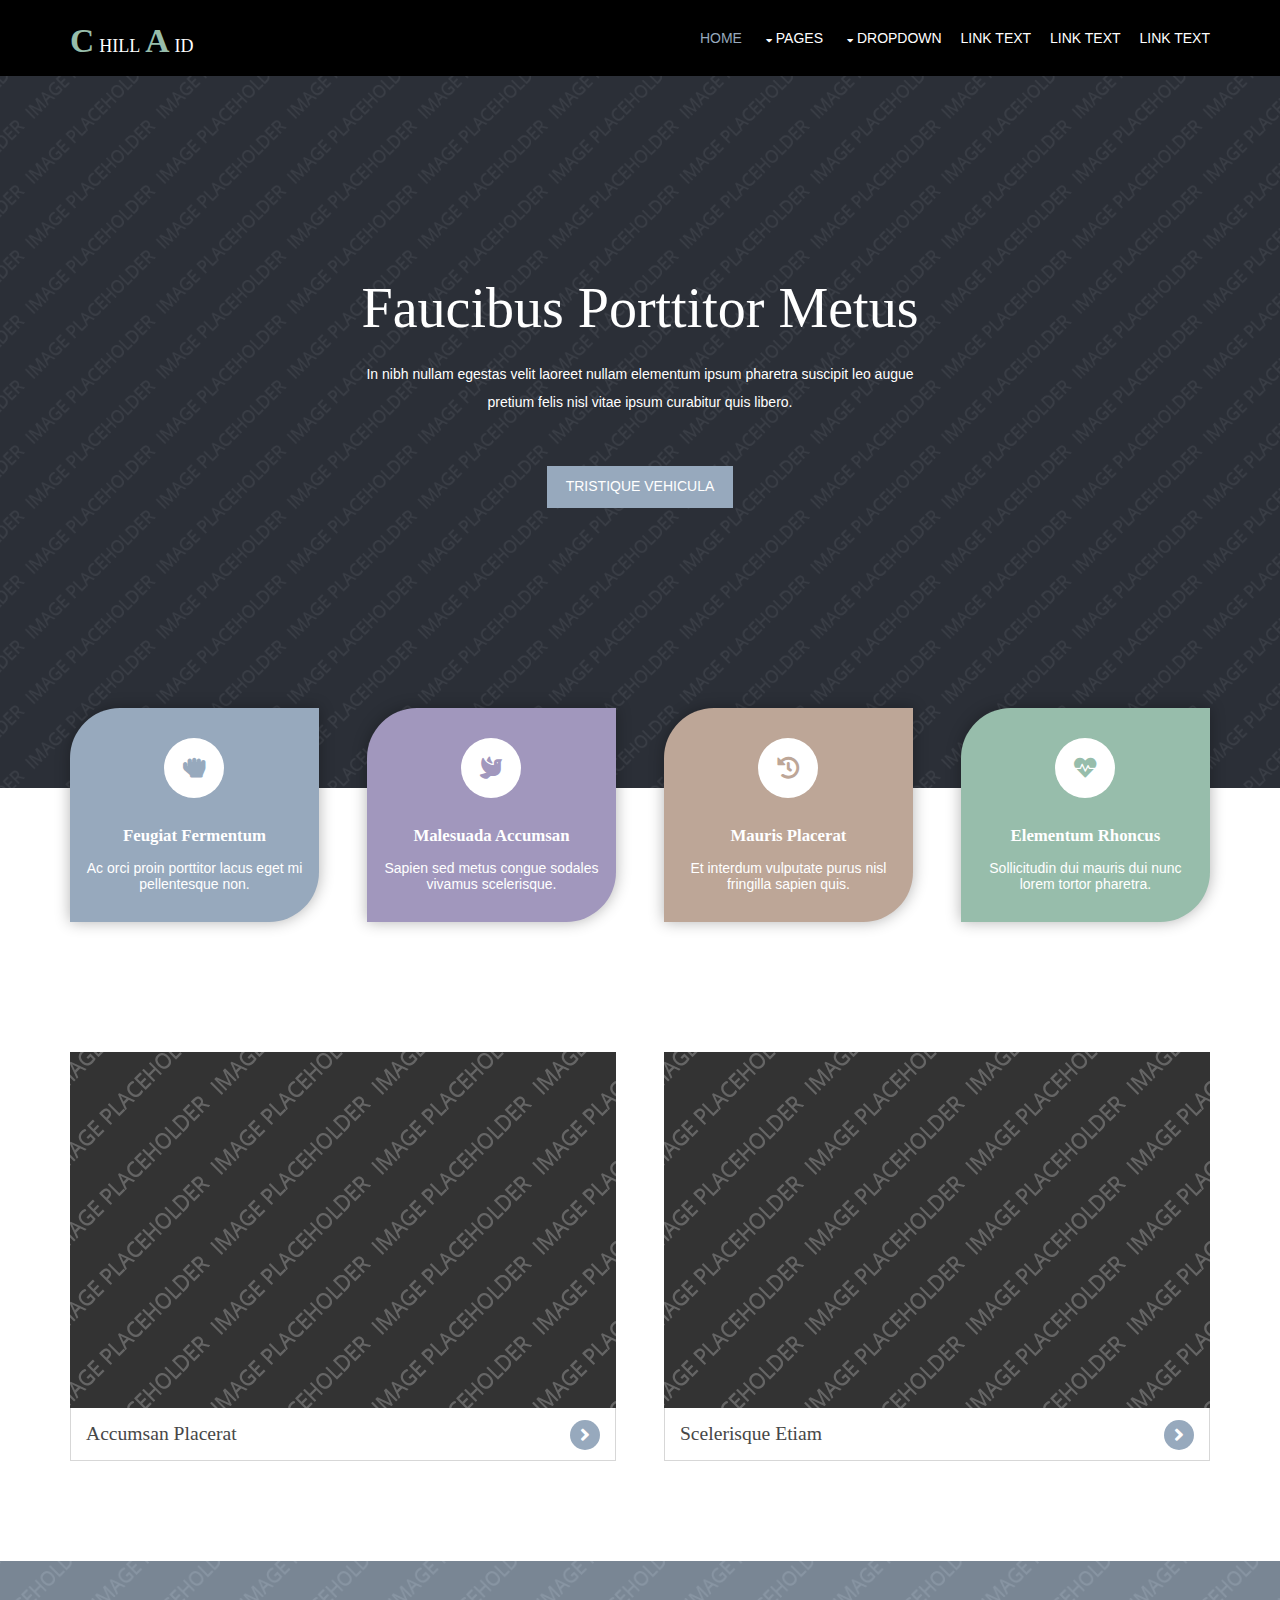
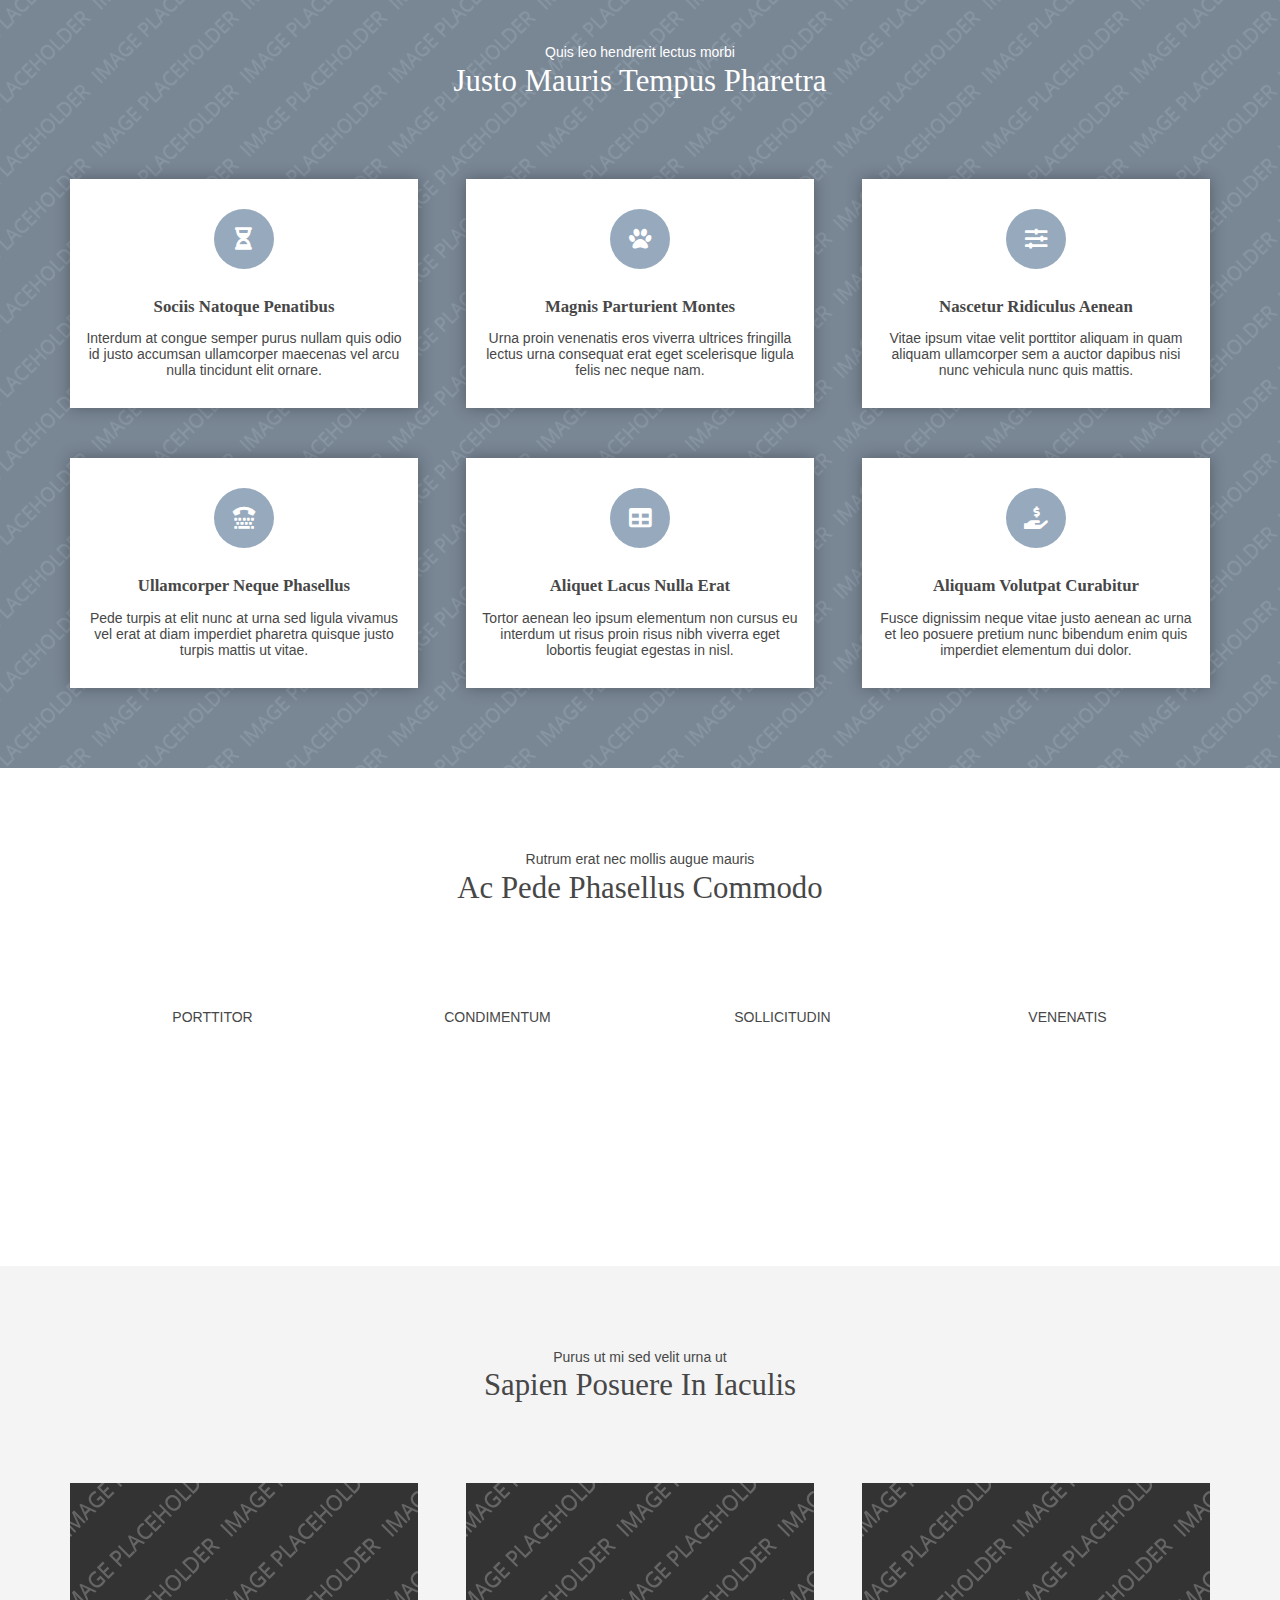
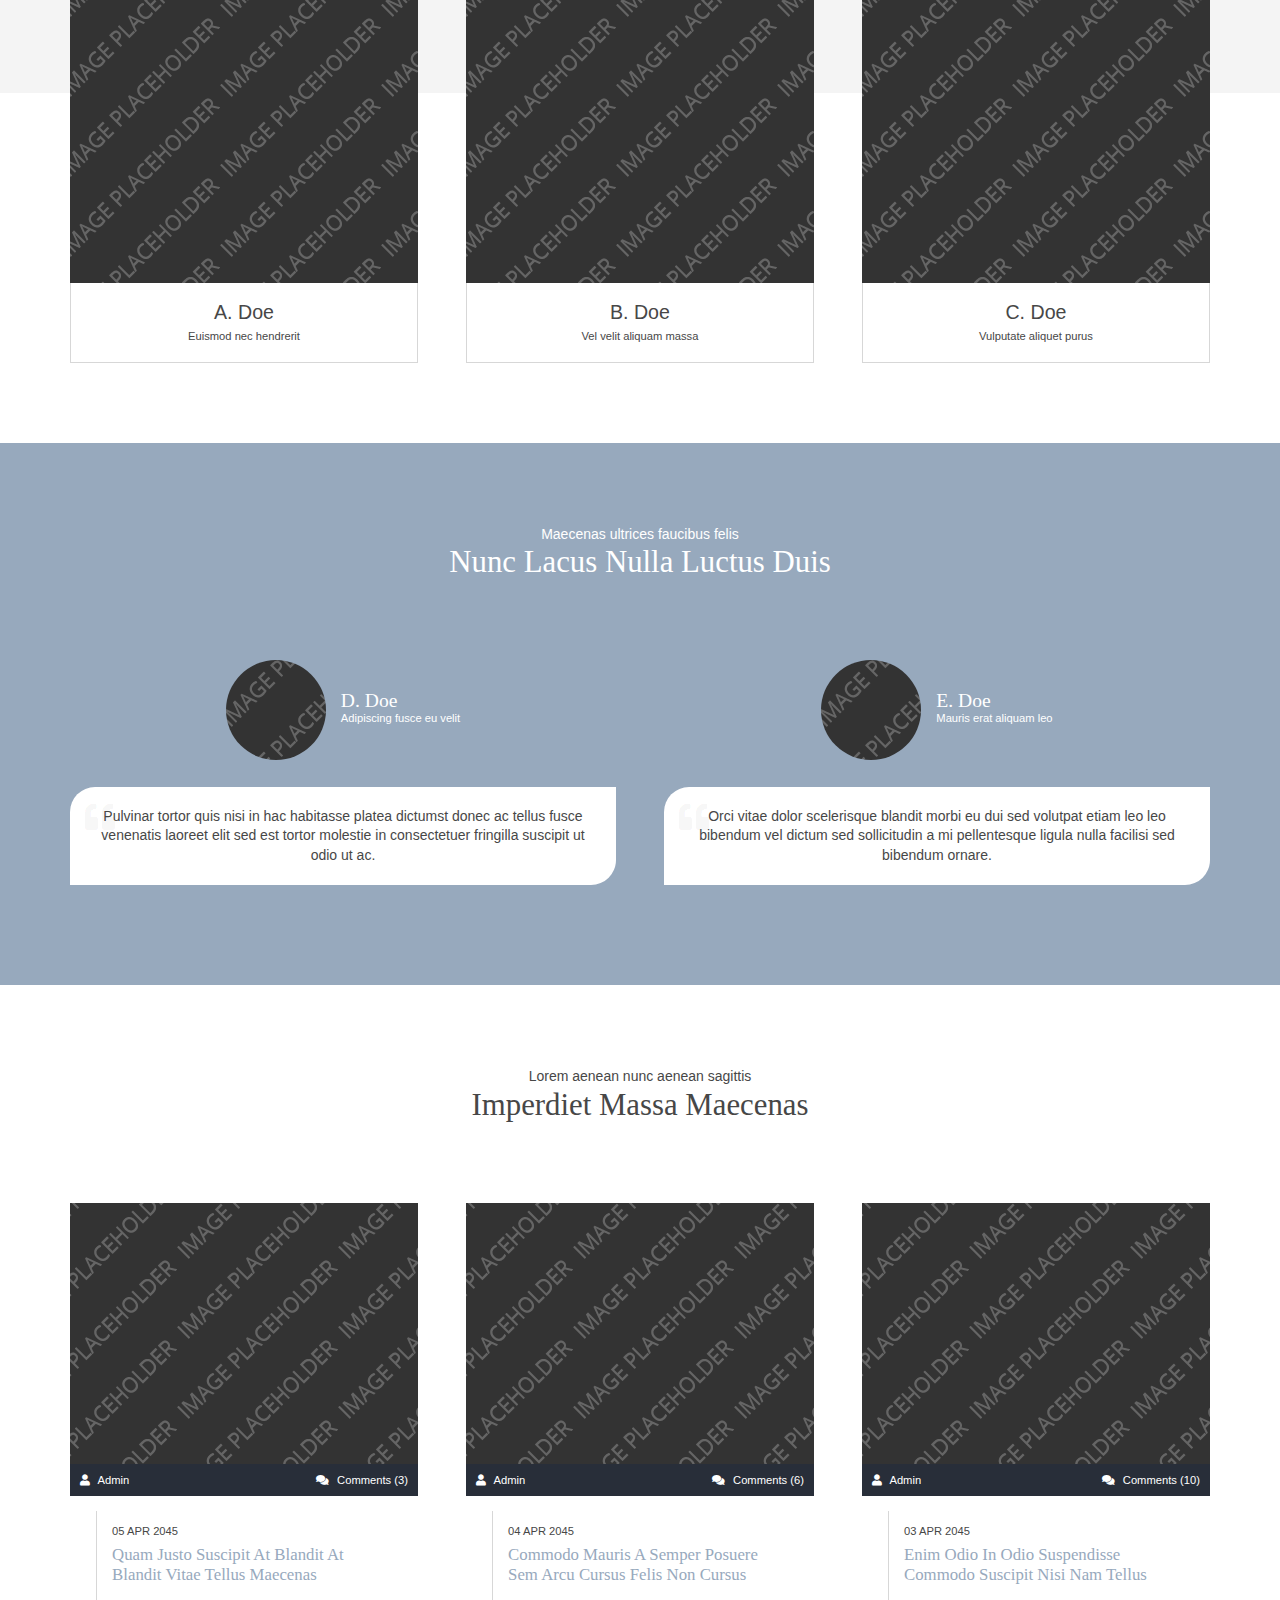
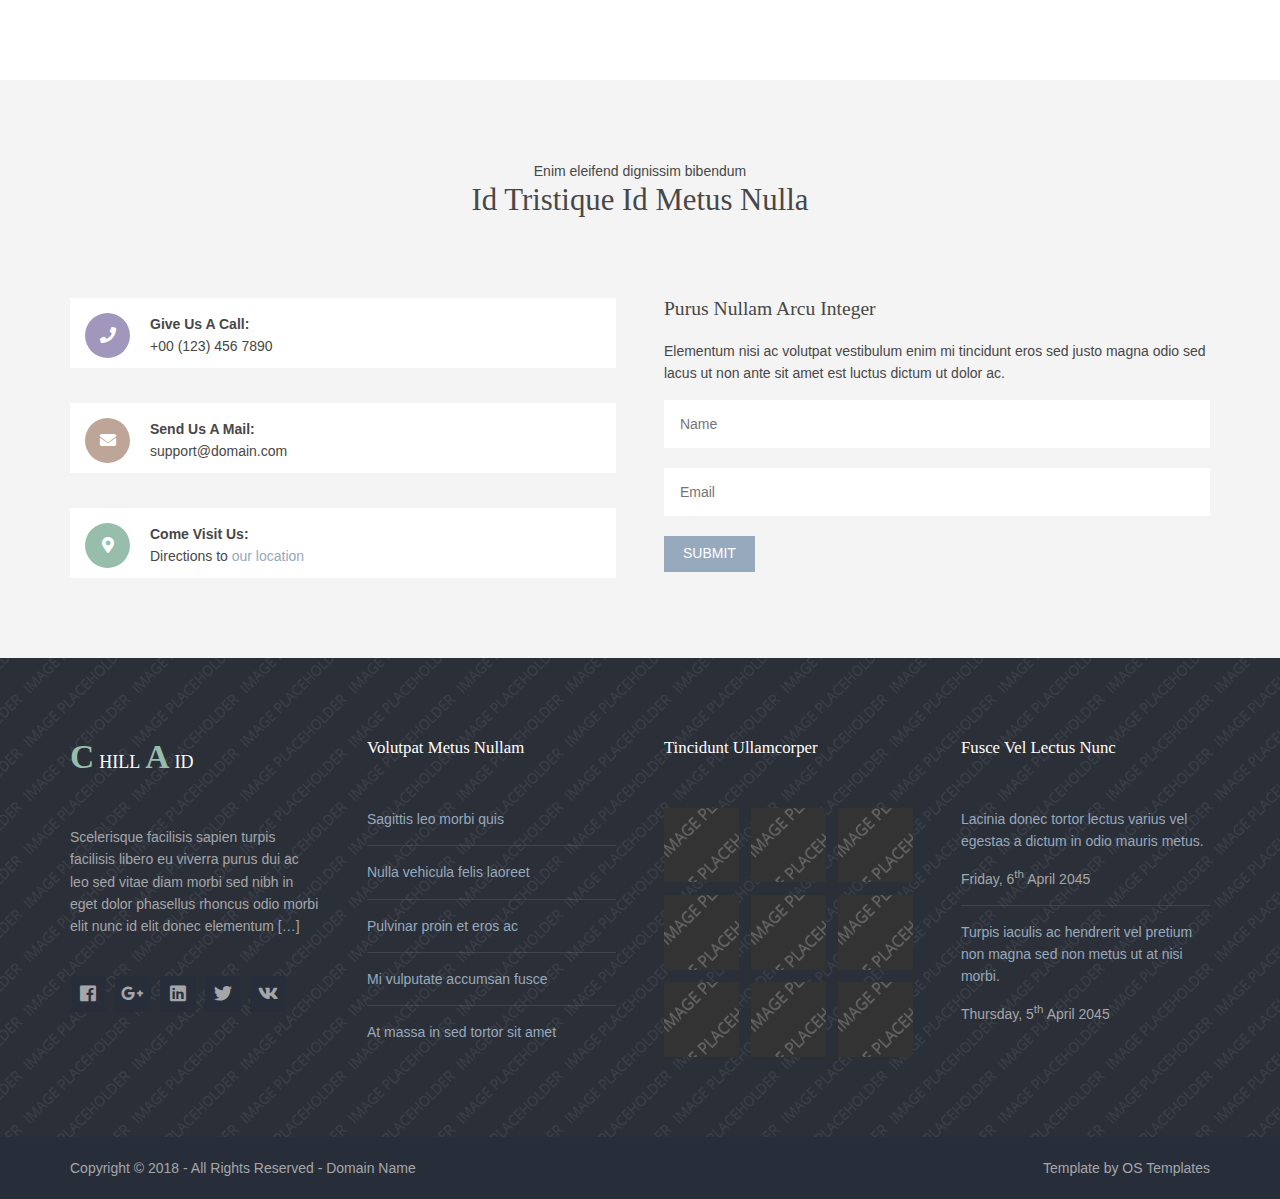
<file: ChillAid Free Website Template from OS Templates/index.html>
<!DOCTYPE html>
<!--
Template Name: Chillaid
Author: <a href="https://www.os-templates.com/">OS Templates</a>
Author URI: https://www.os-templates.com/
Copyright: OS-Templates.com
Licence: Free to use under our free template licence terms
Licence URI: https://www.os-templates.com/template-terms
-->
<html lang="">
<!-- To declare your language - read more here: https://www.w3.org/International/questions/qa-html-language-declarations -->
<head>
<title>Chillaid</title>
<meta charset="utf-8">
<meta name="viewport" content="width=device-width, initial-scale=1.0, maximum-scale=1.0, user-scalable=no">
<link href="layout/styles/layout.css" rel="stylesheet" type="text/css" media="all">
</head>
<body id="top">
<!-- ################################################################################################ -->
<!-- ################################################################################################ -->
<!-- ################################################################################################ -->
<div class="wrapper row1">
  <header id="header" class="hoc clear">
    <div id="logo" class="fl_left"> 
      <!-- ################################################################################################ -->
      <h1 class="logoname"><a href="index.html">Chill<span>a</span>id</a></h1>
      <!-- ################################################################################################ -->
    </div>
    <nav id="mainav" class="fl_right"> 
      <!-- ################################################################################################ -->
      <ul class="clear">
        <li class="active"><a href="index.html">Home</a></li>
        <li><a class="drop" href="#">Pages</a>
          <ul>
            <li><a href="pages/gallery.html">Gallery</a></li>
            <li><a href="pages/full-width.html">Full Width</a></li>
            <li><a href="pages/sidebar-left.html">Sidebar Left</a></li>
            <li><a href="pages/sidebar-right.html">Sidebar Right</a></li>
            <li><a href="pages/basic-grid.html">Basic Grid</a></li>
            <li><a href="pages/font-icons.html">Font Icons</a></li>
          </ul>
        </li>
        <li><a class="drop" href="#">Dropdown</a>
          <ul>
            <li><a href="#">Level 2</a></li>
            <li><a class="drop" href="#">Level 2 + Drop</a>
              <ul>
                <li><a href="#">Level 3</a></li>
                <li><a href="#">Level 3</a></li>
                <li><a href="#">Level 3</a></li>
              </ul>
            </li>
            <li><a href="#">Level 2</a></li>
          </ul>
        </li>
        <li><a href="#">Link Text</a></li>
        <li><a href="#">Link Text</a></li>
        <li><a href="#">Link Text</a></li>
      </ul>
      <!-- ################################################################################################ -->
    </nav>
  </header>
</div>
<!-- ################################################################################################ -->
<!-- ################################################################################################ -->
<!-- ################################################################################################ -->
<div class="bgded overlay" style="background-image:url('images/demo/backgrounds/01.png');">
  <div id="pageintro" class="hoc clear"> 
    <!-- ################################################################################################ -->
    <article>
      <h3 class="heading">Faucibus porttitor metus</h3>
      <p>In nibh nullam egestas velit laoreet nullam elementum ipsum pharetra suscipit leo augue pretium felis nisl vitae ipsum curabitur quis libero.</p>
      <footer><a class="btn" href="#">Tristique vehicula</a></footer>
    </article>
    <!-- ################################################################################################ -->
  </div>
</div>
<!-- ################################################################################################ -->
<!-- ################################################################################################ -->
<!-- ################################################################################################ -->
<div class="wrapper row3">
  <main class="hoc container clear"> 
    <!-- main body -->
    <!-- ################################################################################################ -->
    <section id="introblocks">
      <ul class="nospace group btmspace-80 elements elements-four">
        <li class="one_quarter">
          <article><a href="#"><i class="fas fa-hand-rock"></i></a>
            <h6 class="heading">Feugiat fermentum</h6>
            <p>Ac orci proin porttitor lacus eget mi pellentesque non.</p>
          </article>
        </li>
        <li class="one_quarter">
          <article><a href="#"><i class="fas fa-dove"></i></a>
            <h6 class="heading">Malesuada accumsan</h6>
            <p>Sapien sed metus congue sodales vivamus scelerisque.</p>
          </article>
        </li>
        <li class="one_quarter">
          <article><a href="#"><i class="fas fa-history"></i></a>
            <h6 class="heading">Mauris placerat</h6>
            <p>Et interdum vulputate purus nisl fringilla sapien quis.</p>
          </article>
        </li>
        <li class="one_quarter">
          <article><a href="#"><i class="fas fa-heartbeat"></i></a>
            <h6 class="heading">Elementum rhoncus</h6>
            <p>Sollicitudin dui mauris dui nunc lorem tortor pharetra.</p>
          </article>
        </li>
      </ul>
    </section>
    <!-- ################################################################################################ -->
    <section class="group shout">
      <figure class="one_half first"><img src="images/demo/546x356.png" alt="">
        <figcaption class="heading"><a href="#">Accumsan placerat</a></figcaption>
      </figure>
      <figure class="one_half"><img src="images/demo/546x356.png" alt="">
        <figcaption class="heading"><a href="#">Scelerisque etiam</a></figcaption>
      </figure>
    </section>
    <!-- ################################################################################################ -->
    <!-- / main body -->
    <div class="clear"></div>
  </main>
</div>
<!-- ################################################################################################ -->
<!-- ################################################################################################ -->
<!-- ################################################################################################ -->
<div class="bgded overlay light" style="background-image:url('images/demo/backgrounds/01.png');">
  <section id="services" class="hoc container clear"> 
    <!-- ################################################################################################ -->
    <div class="sectiontitle">
      <p class="nospace font-xs">Quis leo hendrerit lectus morbi</p>
      <h6 class="heading font-x2">Justo mauris tempus pharetra</h6>
    </div>
    <ul class="nospace group elements elements-three">
      <li class="one_third">
        <article><a href="#"><i class="fas fa-hourglass-half"></i></a>
          <h6 class="heading">Sociis natoque penatibus</h6>
          <p>Interdum at congue semper purus nullam quis odio id justo accumsan ullamcorper maecenas vel arcu nulla tincidunt elit ornare.</p>
        </article>
      </li>
      <li class="one_third">
        <article><a href="#"><i class="fas fa-paw"></i></a>
          <h6 class="heading">Magnis parturient montes</h6>
          <p>Urna proin venenatis eros viverra ultrices fringilla lectus urna consequat erat eget scelerisque ligula felis nec neque nam.</p>
        </article>
      </li>
      <li class="one_third">
        <article><a href="#"><i class="fas fa-sliders-h"></i></a>
          <h6 class="heading">Nascetur ridiculus aenean</h6>
          <p>Vitae ipsum vitae velit porttitor aliquam in quam aliquam ullamcorper sem a auctor dapibus nisi nunc vehicula nunc quis mattis.</p>
        </article>
      </li>
      <li class="one_third">
        <article><a href="#"><i class="fas fa-tty"></i></a>
          <h6 class="heading">Ullamcorper neque phasellus</h6>
          <p>Pede turpis at elit nunc at urna sed ligula vivamus vel erat at diam imperdiet pharetra quisque justo turpis mattis ut vitae.</p>
        </article>
      </li>
      <li class="one_third">
        <article><a href="#"><i class="fas fa-table"></i></a>
          <h6 class="heading">Aliquet lacus nulla erat</h6>
          <p>Tortor aenean leo ipsum elementum non cursus eu interdum ut risus proin risus nibh viverra eget lobortis feugiat egestas in nisl.</p>
        </article>
      </li>
      <li class="one_third">
        <article><a href="#"><i class="fas fa-hand-holding-usd"></i></a>
          <h6 class="heading">Aliquam volutpat curabitur</h6>
          <p>Fusce dignissim neque vitae justo aenean ac urna et leo posuere pretium nunc bibendum enim quis imperdiet elementum dui dolor.</p>
        </article>
      </li>
    </ul>
    <!-- ################################################################################################ -->
  </section>
</div>
<!-- ################################################################################################ -->
<!-- ################################################################################################ -->
<!-- ################################################################################################ -->
<div class="wrapper row3">
  <section class="hoc container clear"> 
    <!-- ################################################################################################ -->
    <div class="sectiontitle">
      <p class="nospace font-xs">Rutrum erat nec mollis augue mauris</p>
      <h6 class="heading font-x2">Ac pede phasellus commodo</h6>
    </div>
    <ul class="pr-charts nospace group center">
      <li class="pr-chart-ctrl" data-animate="false">
        <div class="pr-chart" data-percent="25"><i></i></div>
        <p>Porttitor</p>
      </li>
      <li class="pr-chart-ctrl" data-animate="false">
        <div class="pr-chart" data-percent="50"><i></i></div>
        <p>Condimentum</p>
      </li>
      <li class="pr-chart-ctrl" data-animate="false">
        <div class="pr-chart" data-percent="75"><i></i></div>
        <p>Sollicitudin</p>
      </li>
      <li class="pr-chart-ctrl" data-animate="false">
        <div class="pr-chart" data-percent="100"><i></i></div>
        <p>Venenatis</p>
      </li>
    </ul>
    <!-- ################################################################################################ -->
  </section>
</div>
<!-- ################################################################################################ -->
<!-- ################################################################################################ -->
<!-- ################################################################################################ -->
<div class="wrapper gradient">
  <div class="hoc container clear"> 
    <!-- ################################################################################################ -->
    <div class="sectiontitle">
      <p class="nospace font-xs">Purus ut mi sed velit urna ut</p>
      <h6 class="heading font-x2">Sapien posuere in iaculis</h6>
    </div>
    <ul class="nospace group team">
      <li class="one_third first">
        <figure><a class="imgover" href="#"><img src="images/demo/348x400.png" alt=""></a>
          <figcaption><strong>A. Doe</strong> <em>Euismod nec hendrerit</em></figcaption>
        </figure>
      </li>
      <li class="one_third">
        <figure><a class="imgover" href="#"><img src="images/demo/348x400.png" alt=""></a>
          <figcaption><strong>B. Doe</strong> <em>Vel velit aliquam massa</em></figcaption>
        </figure>
      </li>
      <li class="one_third">
        <figure><a class="imgover" href="#"><img src="images/demo/348x400.png" alt=""></a>
          <figcaption><strong>C. Doe</strong> <em>Vulputate aliquet purus</em></figcaption>
        </figure>
      </li>
    </ul>
    <!-- ################################################################################################ -->
  </div>
</div>
<!-- ################################################################################################ -->
<!-- ################################################################################################ -->
<!-- ################################################################################################ -->
<div class="wrapper coloured">
  <section id="testimonials" class="hoc container clear"> 
    <!-- ################################################################################################ -->
    <div class="sectiontitle">
      <p class="nospace font-xs">Maecenas ultrices faucibus felis</p>
      <h6 class="heading font-x2">Nunc lacus nulla luctus duis</h6>
    </div>
    <article class="one_half first">
      <figure class="clear"><img src="images/demo/100x100.png" alt="">
        <figcaption>
          <h6 class="heading">D. Doe</h6>
          <em>Adipiscing fusce eu velit</em></figcaption>
      </figure>
      <blockquote>Pulvinar tortor quis nisi in hac habitasse platea dictumst donec ac tellus fusce venenatis laoreet elit sed est tortor molestie in consectetuer fringilla suscipit ut odio ut ac.</blockquote>
    </article>
    <article class="one_half">
      <figure class="clear"><img src="images/demo/100x100.png" alt="">
        <figcaption>
          <h6 class="heading">E. Doe</h6>
          <em>Mauris erat aliquam leo</em></figcaption>
      </figure>
      <blockquote>Orci vitae dolor scelerisque blandit morbi eu dui sed volutpat etiam leo leo bibendum vel dictum sed sollicitudin a mi pellentesque ligula nulla facilisi sed bibendum ornare.</blockquote>
    </article>
    <!-- ################################################################################################ -->
  </section>
</div>
<!-- ################################################################################################ -->
<!-- ################################################################################################ -->
<!-- ################################################################################################ -->
<div class="wrapper row3">
  <section class="hoc container clear"> 
    <!-- ################################################################################################ -->
    <div class="sectiontitle">
      <p class="nospace font-xs">Lorem aenean nunc aenean sagittis</p>
      <h6 class="heading font-x2">Imperdiet massa maecenas</h6>
    </div>
    <ul id="latest" class="nospace group">
      <li class="one_third first">
        <article><a class="imgover" href="#"><img src="images/demo/348x261.png" alt=""></a>
          <ul class="nospace meta clear">
            <li><i class="fas fa-user"></i> <a href="#">Admin</a></li>
            <li><i class="fas fa-comments"></i> <a href="#">Comments (3)</a></li>
          </ul>
          <div class="excerpt">
            <time datetime="2045-04-05T08:15+00:00">05 Apr 2045</time>
            <p class="heading"><a href="#">Quam justo suscipit at blandit at blandit vitae tellus maecenas</a></p>
          </div>
        </article>
      </li>
      <li class="one_third">
        <article><a class="imgover" href="#"><img src="images/demo/348x261.png" alt=""></a>
          <ul class="nospace meta clear">
            <li><i class="fas fa-user"></i> <a href="#">Admin</a></li>
            <li><i class="fas fa-comments"></i> <a href="#">Comments (6)</a></li>
          </ul>
          <div class="excerpt">
            <time datetime="2045-04-04T08:15+00:00">04 Apr 2045</time>
            <p class="heading"><a href="#">Commodo mauris a semper posuere sem arcu cursus felis non cursus</a></p>
          </div>
        </article>
      </li>
      <li class="one_third">
        <article><a class="imgover" href="#"><img src="images/demo/348x261.png" alt=""></a>
          <ul class="nospace meta clear">
            <li><i class="fas fa-user"></i> <a href="#">Admin</a></li>
            <li><i class="fas fa-comments"></i> <a href="#">Comments (10)</a></li>
          </ul>
          <div class="excerpt">
            <time datetime="2045-04-03T08:15+00:00">03 Apr 2045</time>
            <p class="heading"><a href="#">Enim odio in odio suspendisse commodo suscipit nisi nam tellus</a></p>
          </div>
        </article>
      </li>
    </ul>
    <!-- ################################################################################################ -->
  </section>
</div>
<!-- ################################################################################################ -->
<!-- ################################################################################################ -->
<!-- ################################################################################################ -->
<div class="wrapper row2">
  <section id="ctdetails" class="hoc container clear"> 
    <!-- ################################################################################################ -->
    <div class="sectiontitle">
      <p class="nospace font-xs">Enim eleifend dignissim bibendum</p>
      <h6 class="heading font-x2">Id tristique id metus nulla</h6>
    </div>
    <figure class="one_half first">
      <ul class="nospace clear">
        <li class="block clear"><a href="#"><i class="fas fa-phone"></i></a> <span><strong>Give us a call:</strong> +00 (123) 456 7890</span></li>
        <li class="block clear"><a href="#"><i class="fas fa-envelope"></i></a> <span><strong>Send us a mail:</strong> support@domain.com</span></li>
        <li class="block clear"><a href="#"><i class="fas fa-map-marker-alt"></i></a> <span><strong>Come visit us:</strong> Directions to <a href="#">our location</a></span></li>
      </ul>
    </figure>
    <article class="one_half">
      <h6 class="heading">Purus nullam arcu integer</h6>
      <p class="nospace btmspace-15">Elementum nisi ac volutpat vestibulum enim mi tincidunt eros sed justo magna odio sed lacus ut non ante sit amet est luctus dictum ut dolor ac.</p>
      <form action="#" method="post">
        <fieldset>
          <legend>Newsletter:</legend>
          <input type="text" value="" placeholder="Name">
          <input type="text" value="" placeholder="Email">
          <button type="submit" value="submit">Submit</button>
        </fieldset>
      </form>
    </article>
    <!-- ################################################################################################ -->
  </section>
</div>
<!-- ################################################################################################ -->
<!-- ################################################################################################ -->
<!-- ################################################################################################ -->
<div class="bgded overlay row4" style="background-image:url('images/demo/backgrounds/01.png');">
  <footer id="footer" class="hoc clear"> 
    <!-- ################################################################################################ -->
    <div class="one_quarter first">
      <h1 class="logoname"><a href="index.html">Chill<span>a</span>id</a></h1>
      <p>Scelerisque facilisis sapien turpis facilisis libero eu viverra purus dui ac leo sed vitae diam morbi sed nibh in eget dolor phasellus rhoncus odio morbi elit nunc id elit donec elementum [<a href="#">&hellip;</a>]</p>
      <ul class="faico clear">
        <li><a class="faicon-facebook" href="#"><i class="fab fa-facebook"></i></a></li>
        <li><a class="faicon-google-plus" href="#"><i class="fab fa-google-plus-g"></i></a></li>
        <li><a class="faicon-linkedin" href="#"><i class="fab fa-linkedin"></i></a></li>
        <li><a class="faicon-twitter" href="#"><i class="fab fa-twitter"></i></a></li>
        <li><a class="faicon-vk" href="#"><i class="fab fa-vk"></i></a></li>
      </ul>
    </div>
    <div class="one_quarter">
      <h6 class="heading">Volutpat metus nullam</h6>
      <ul class="nospace linklist">
        <li><a href="#">Sagittis leo morbi quis</a></li>
        <li><a href="#">Nulla vehicula felis laoreet</a></li>
        <li><a href="#">Pulvinar proin et eros ac</a></li>
        <li><a href="#">Mi vulputate accumsan fusce</a></li>
        <li><a href="#">At massa in sed tortor sit amet</a></li>
      </ul>
    </div>
    <div class="one_quarter">
      <h6 class="heading">Tincidunt ullamcorper</h6>
      <ul class="nospace clear latestimg">
        <li><a class="imgover" href="#"><img src="images/demo/100x100.png" alt=""></a></li>
        <li><a class="imgover" href="#"><img src="images/demo/100x100.png" alt=""></a></li>
        <li><a class="imgover" href="#"><img src="images/demo/100x100.png" alt=""></a></li>
        <li><a class="imgover" href="#"><img src="images/demo/100x100.png" alt=""></a></li>
        <li><a class="imgover" href="#"><img src="images/demo/100x100.png" alt=""></a></li>
        <li><a class="imgover" href="#"><img src="images/demo/100x100.png" alt=""></a></li>
        <li><a class="imgover" href="#"><img src="images/demo/100x100.png" alt=""></a></li>
        <li><a class="imgover" href="#"><img src="images/demo/100x100.png" alt=""></a></li>
        <li><a class="imgover" href="#"><img src="images/demo/100x100.png" alt=""></a></li>
      </ul>
    </div>
    <div class="one_quarter">
      <h6 class="heading">Fusce vel lectus nunc</h6>
      <ul class="nospace linklist">
        <li>
          <article>
            <p class="nospace btmspace-10"><a href="#">Lacinia donec tortor lectus varius vel egestas a dictum in odio mauris metus.</a></p>
            <time class="block font-xs" datetime="2045-04-06">Friday, 6<sup>th</sup> April 2045</time>
          </article>
        </li>
        <li>
          <article>
            <p class="nospace btmspace-10"><a href="#">Turpis iaculis ac hendrerit vel pretium non magna sed non metus ut at nisi morbi.</a></p>
            <time class="block font-xs" datetime="2045-04-05">Thursday, 5<sup>th</sup> April 2045</time>
          </article>
        </li>
      </ul>
    </div>
    <!-- ################################################################################################ -->
  </footer>
</div>
<!-- ################################################################################################ -->
<!-- ################################################################################################ -->
<!-- ################################################################################################ -->
<div class="wrapper row5">
  <div id="copyright" class="hoc clear"> 
    <!-- ################################################################################################ -->
    <p class="fl_left">Copyright &copy; 2018 - All Rights Reserved - <a href="#">Domain Name</a></p>
    <p class="fl_right">Template by <a target="_blank" href="https://www.os-templates.com/" title="Free Website Templates">OS Templates</a></p>
    <!-- ################################################################################################ -->
  </div>
</div>
<!-- ################################################################################################ -->
<!-- ################################################################################################ -->
<!-- ################################################################################################ -->
<a id="backtotop" href="#top"><i class="fas fa-chevron-up"></i></a>
<!-- JAVASCRIPTS -->
<script src="layout/scripts/jquery.min.js"></script>
<script src="layout/scripts/jquery.backtotop.js"></script>
<script src="layout/scripts/jquery.mobilemenu.js"></script>
<!-- Homepage specific -->
<script src="layout/scripts/jquery.easypiechart.min.js"></script>
<!-- / Homepage specific -->
</body>
</html>
</file>
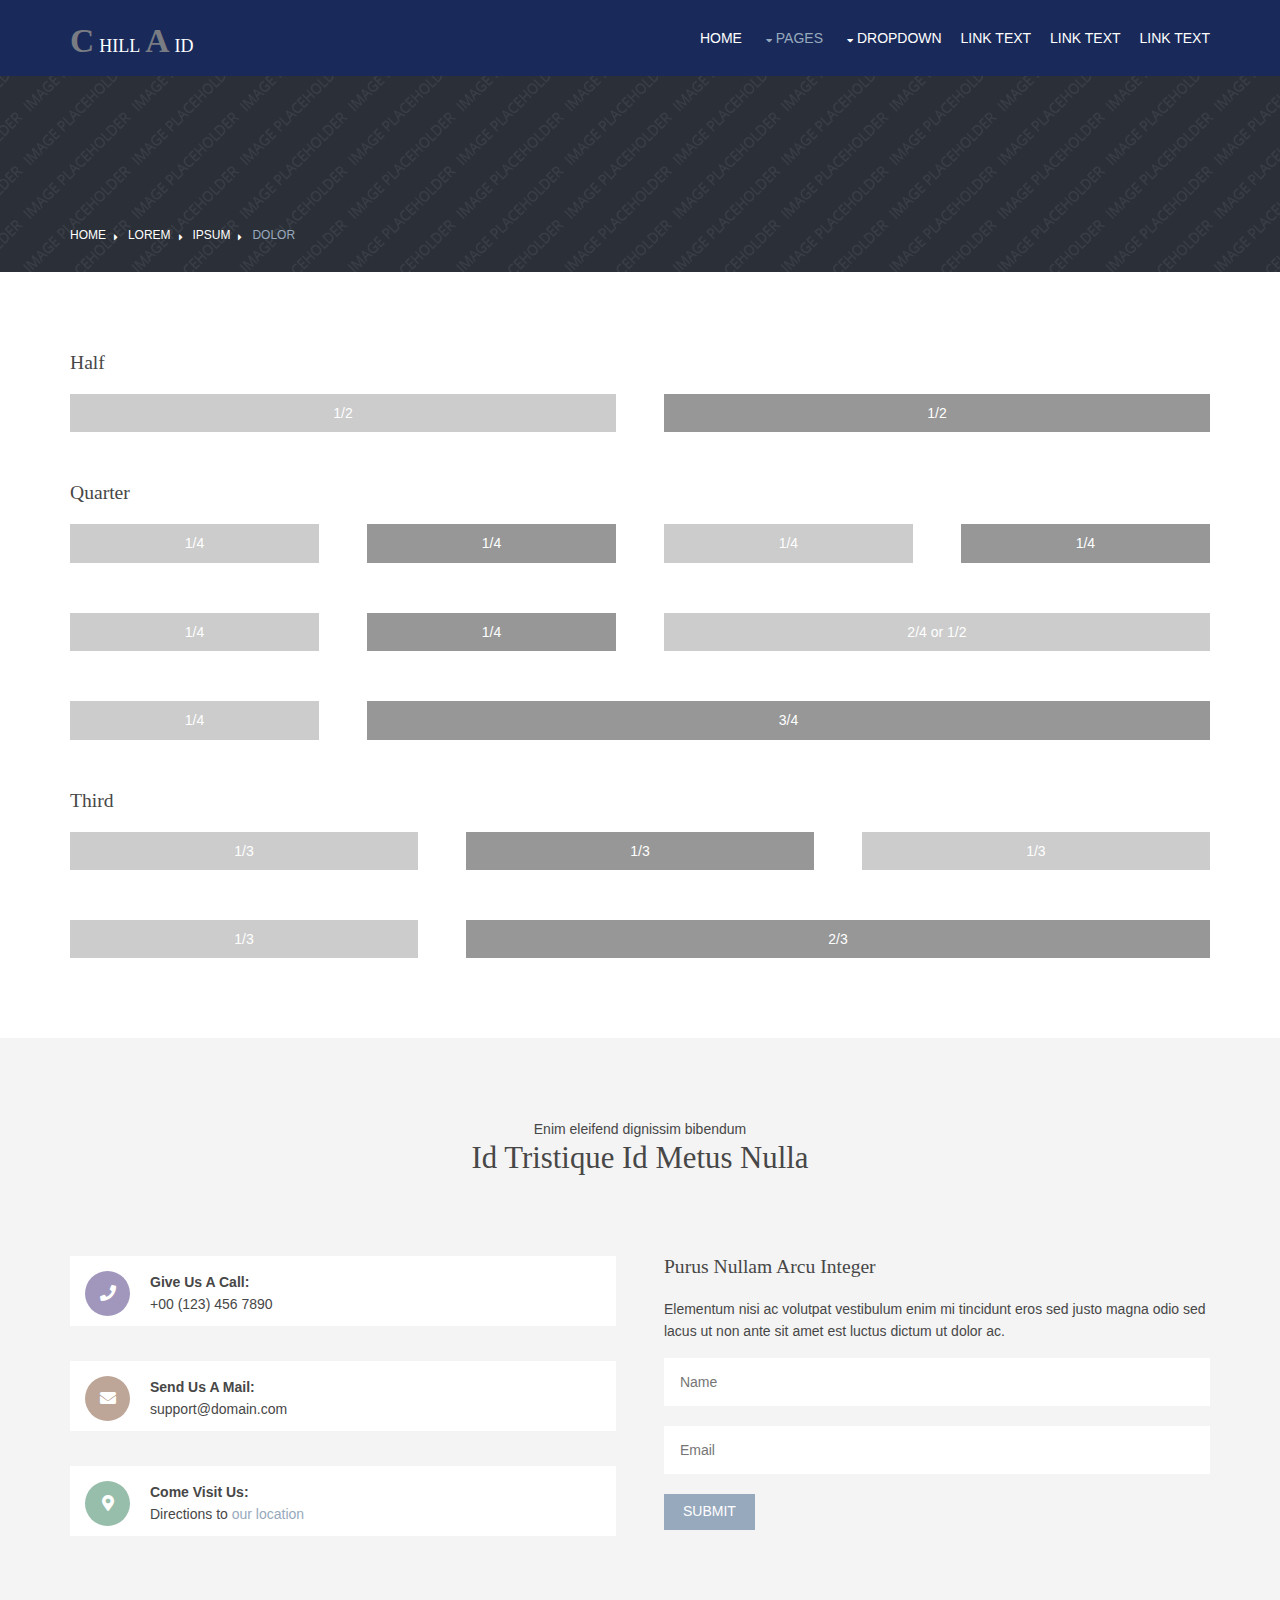
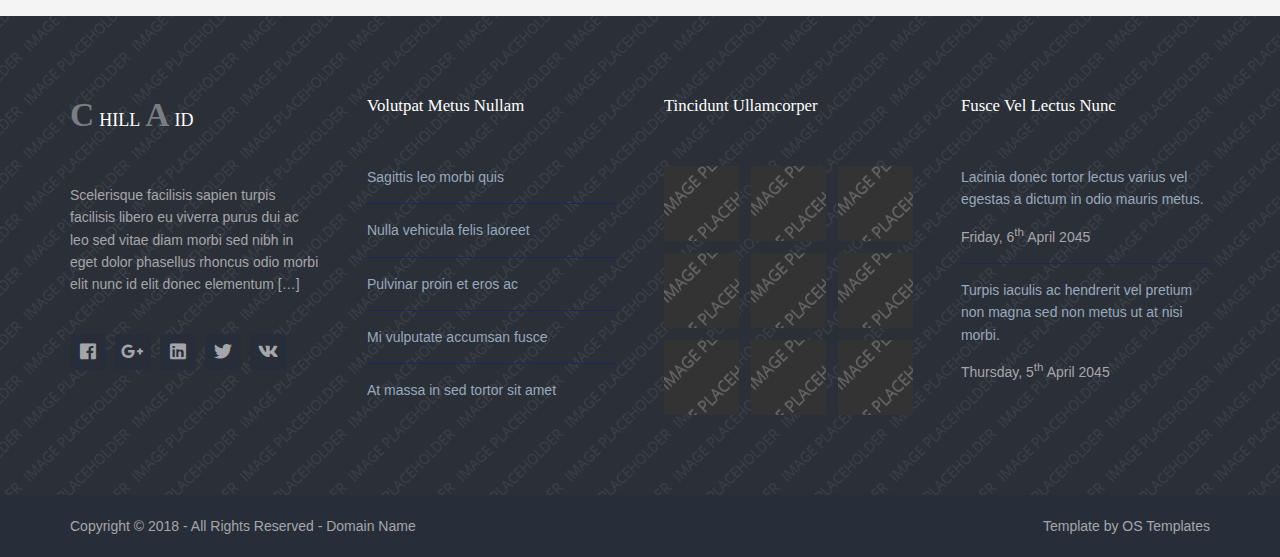
<file: pages/basic-grid.html>
<!DOCTYPE html>
<!--
Template Name: Chillaid
Author: <a href="https://www.os-templates.com/">OS Templates</a>
Author URI: https://www.os-templates.com/
Copyright: OS-Templates.com
Licence: Free to use under our free template licence terms
Licence URI: https://www.os-templates.com/template-terms
-->
<html lang="">
<!-- To declare your language - read more here: https://www.w3.org/International/questions/qa-html-language-declarations -->
<head>
<title>Chillaid | Pages | Basic Grid</title>
<meta charset="utf-8">
<meta name="viewport" content="width=device-width, initial-scale=1.0, maximum-scale=1.0, user-scalable=no">
<link href="../layout/styles/layout.css" rel="stylesheet" type="text/css" media="all">
<style type="text/css">
/* DEMO ONLY */
.container .demo{text-align:center;}
.container .demo div{padding:8px 0;}
.container .demo div:nth-child(odd){color:#FFFFFF; background:#CCCCCC;}
.container .demo div:nth-child(even){color:#FFFFFF; background:#979797;}
@media screen and (max-width:900px){.container .demo div{margin-bottom:0;}}
/* DEMO ONLY */
</style>
</head>
<body id="top">
<!-- ################################################################################################ -->
<!-- ################################################################################################ -->
<!-- ################################################################################################ -->
<div class="wrapper row1">
  <header id="header" class="hoc clear">
    <div id="logo" class="fl_left"> 
      <!-- ################################################################################################ -->
      <h1 class="logoname"><a href="../index.html">Chill<span>a</span>id</a></h1>
      <!-- ################################################################################################ -->
    </div>
    <nav id="mainav" class="fl_right"> 
      <!-- ################################################################################################ -->
      <ul class="clear">
        <li><a href="../index.html">Home</a></li>
        <li class="active"><a class="drop" href="#">Pages</a>
          <ul>
            <li><a href="gallery.html">Gallery</a></li>
            <li><a href="full-width.html">Full Width</a></li>
            <li><a href="sidebar-left.html">Sidebar Left</a></li>
            <li><a href="sidebar-right.html">Sidebar Right</a></li>
            <li class="active"><a href="basic-grid.html">Basic Grid</a></li>
            <li><a href="font-icons.html">Font Icons</a></li>
          </ul>
        </li>
        <li><a class="drop" href="#">Dropdown</a>
          <ul>
            <li><a href="#">Level 2</a></li>
            <li><a class="drop" href="#">Level 2 + Drop</a>
              <ul>
                <li><a href="#">Level 3</a></li>
                <li><a href="#">Level 3</a></li>
                <li><a href="#">Level 3</a></li>
              </ul>
            </li>
            <li><a href="#">Level 2</a></li>
          </ul>
        </li>
        <li><a href="#">Link Text</a></li>
        <li><a href="#">Link Text</a></li>
        <li><a href="#">Link Text</a></li>
      </ul>
      <!-- ################################################################################################ -->
    </nav>
  </header>
</div>
<!-- ################################################################################################ -->
<!-- ################################################################################################ -->
<!-- ################################################################################################ -->
<div class="bgded overlay" style="background-image:url('../images/demo/backgrounds/01.png');">
  <div id="breadcrumb" class="hoc clear"> 
    <!-- ################################################################################################ -->
    <ul>
      <li><a href="#">Home</a></li>
      <li><a href="#">Lorem</a></li>
      <li><a href="#">Ipsum</a></li>
      <li><a href="#">Dolor</a></li>
    </ul>
    <!-- ################################################################################################ -->
  </div>
</div>
<!-- ################################################################################################ -->
<!-- ################################################################################################ -->
<!-- ################################################################################################ -->
<div class="wrapper row3">
  <main class="hoc container clear"> 
    <!-- main body -->
    <!-- ################################################################################################ -->
    <div class="content"> 
      <!-- ################################################################################################ -->
      <h2>Half</h2>
      <!-- ################################################################################################ -->
      <div class="group btmspace-50 demo">
        <div class="one_half first">1/2</div>
        <div class="one_half">1/2</div>
      </div>
      <!-- ################################################################################################ -->
      <h2>Quarter</h2>
      <!-- ################################################################################################ -->
      <div class="group btmspace-50 demo">
        <div class="one_quarter first">1/4</div>
        <div class="one_quarter">1/4</div>
        <div class="one_quarter">1/4</div>
        <div class="one_quarter">1/4</div>
      </div>
      <div class="group btmspace-50 demo">
        <div class="one_quarter first">1/4</div>
        <div class="one_quarter">1/4</div>
        <div class="two_quarter">2/4 or 1/2</div>
      </div>
      <div class="group btmspace-50 demo">
        <div class="one_quarter first">1/4</div>
        <div class="three_quarter">3/4</div>
      </div>
      <!-- ################################################################################################ -->
      <h2>Third</h2>
      <!-- ################################################################################################ -->
      <div class="group btmspace-50 demo">
        <div class="one_third first">1/3</div>
        <div class="one_third">1/3</div>
        <div class="one_third">1/3</div>
      </div>
      <div class="group demo">
        <div class="one_third first">1/3</div>
        <div class="two_third">2/3</div>
      </div>
      <!-- ################################################################################################ -->
    </div>
    <!-- ################################################################################################ -->
    <!-- / main body -->
    <div class="clear"></div>
  </main>
</div>
<!-- ################################################################################################ -->
<!-- ################################################################################################ -->
<!-- ################################################################################################ -->
<div class="wrapper row2">
  <section id="ctdetails" class="hoc container clear"> 
    <!-- ################################################################################################ -->
    <div class="sectiontitle">
      <p class="nospace font-xs">Enim eleifend dignissim bibendum</p>
      <h6 class="heading font-x2">Id tristique id metus nulla</h6>
    </div>
    <figure class="one_half first">
      <ul class="nospace clear">
        <li class="block clear"><a href="#"><i class="fas fa-phone"></i></a> <span><strong>Give us a call:</strong> +00 (123) 456 7890</span></li>
        <li class="block clear"><a href="#"><i class="fas fa-envelope"></i></a> <span><strong>Send us a mail:</strong> support@domain.com</span></li>
        <li class="block clear"><a href="#"><i class="fas fa-map-marker-alt"></i></a> <span><strong>Come visit us:</strong> Directions to <a href="#">our location</a></span></li>
      </ul>
    </figure>
    <article class="one_half">
      <h6 class="heading">Purus nullam arcu integer</h6>
      <p class="nospace btmspace-15">Elementum nisi ac volutpat vestibulum enim mi tincidunt eros sed justo magna odio sed lacus ut non ante sit amet est luctus dictum ut dolor ac.</p>
      <form action="#" method="post">
        <fieldset>
          <legend>Newsletter:</legend>
          <input type="text" value="" placeholder="Name">
          <input type="text" value="" placeholder="Email">
          <button type="submit" value="submit">Submit</button>
        </fieldset>
      </form>
    </article>
    <!-- ################################################################################################ -->
  </section>
</div>
<!-- ################################################################################################ -->
<!-- ################################################################################################ -->
<!-- ################################################################################################ -->
<div class="bgded overlay row4" style="background-image:url('../images/demo/backgrounds/01.png');">
  <footer id="footer" class="hoc clear"> 
    <!-- ################################################################################################ -->
    <div class="one_quarter first">
      <h1 class="logoname"><a href="../index.html">Chill<span>a</span>id</a></h1>
      <p>Scelerisque facilisis sapien turpis facilisis libero eu viverra purus dui ac leo sed vitae diam morbi sed nibh in eget dolor phasellus rhoncus odio morbi elit nunc id elit donec elementum [<a href="#">&hellip;</a>]</p>
      <ul class="faico clear">
        <li><a class="faicon-facebook" href="#"><i class="fab fa-facebook"></i></a></li>
        <li><a class="faicon-google-plus" href="#"><i class="fab fa-google-plus-g"></i></a></li>
        <li><a class="faicon-linkedin" href="#"><i class="fab fa-linkedin"></i></a></li>
        <li><a class="faicon-twitter" href="#"><i class="fab fa-twitter"></i></a></li>
        <li><a class="faicon-vk" href="#"><i class="fab fa-vk"></i></a></li>
      </ul>
    </div>
    <div class="one_quarter">
      <h6 class="heading">Volutpat metus nullam</h6>
      <ul class="nospace linklist">
        <li><a href="#">Sagittis leo morbi quis</a></li>
        <li><a href="#">Nulla vehicula felis laoreet</a></li>
        <li><a href="#">Pulvinar proin et eros ac</a></li>
        <li><a href="#">Mi vulputate accumsan fusce</a></li>
        <li><a href="#">At massa in sed tortor sit amet</a></li>
      </ul>
    </div>
    <div class="one_quarter">
      <h6 class="heading">Tincidunt ullamcorper</h6>
      <ul class="nospace clear latestimg">
        <li><a class="imgover" href="#"><img src="../images/demo/100x100.png" alt=""></a></li>
        <li><a class="imgover" href="#"><img src="../images/demo/100x100.png" alt=""></a></li>
        <li><a class="imgover" href="#"><img src="../images/demo/100x100.png" alt=""></a></li>
        <li><a class="imgover" href="#"><img src="../images/demo/100x100.png" alt=""></a></li>
        <li><a class="imgover" href="#"><img src="../images/demo/100x100.png" alt=""></a></li>
        <li><a class="imgover" href="#"><img src="../images/demo/100x100.png" alt=""></a></li>
        <li><a class="imgover" href="#"><img src="../images/demo/100x100.png" alt=""></a></li>
        <li><a class="imgover" href="#"><img src="../images/demo/100x100.png" alt=""></a></li>
        <li><a class="imgover" href="#"><img src="../images/demo/100x100.png" alt=""></a></li>
      </ul>
    </div>
    <div class="one_quarter">
      <h6 class="heading">Fusce vel lectus nunc</h6>
      <ul class="nospace linklist">
        <li>
          <article>
            <p class="nospace btmspace-10"><a href="#">Lacinia donec tortor lectus varius vel egestas a dictum in odio mauris metus.</a></p>
            <time class="block font-xs" datetime="2045-04-06">Friday, 6<sup>th</sup> April 2045</time>
          </article>
        </li>
        <li>
          <article>
            <p class="nospace btmspace-10"><a href="#">Turpis iaculis ac hendrerit vel pretium non magna sed non metus ut at nisi morbi.</a></p>
            <time class="block font-xs" datetime="2045-04-05">Thursday, 5<sup>th</sup> April 2045</time>
          </article>
        </li>
      </ul>
    </div>
    <!-- ################################################################################################ -->
  </footer>
</div>
<!-- ################################################################################################ -->
<!-- ################################################################################################ -->
<!-- ################################################################################################ -->
<div class="wrapper row5">
  <div id="copyright" class="hoc clear"> 
    <!-- ################################################################################################ -->
    <p class="fl_left">Copyright &copy; 2018 - All Rights Reserved - <a href="#">Domain Name</a></p>
    <p class="fl_right">Template by <a target="_blank" href="https://www.os-templates.com/" title="Free Website Templates">OS Templates</a></p>
    <!-- ################################################################################################ -->
  </div>
</div>
<!-- ################################################################################################ -->
<!-- ################################################################################################ -->
<!-- ################################################################################################ -->
<a id="backtotop" href="#top"><i class="fas fa-chevron-up"></i></a>
<!-- JAVASCRIPTS -->
<script src="../layout/scripts/jquery.min.js"></script>
<script src="../layout/scripts/jquery.backtotop.js"></script>
<script src="../layout/scripts/jquery.mobilemenu.js"></script>
</body>
</html>
</file>
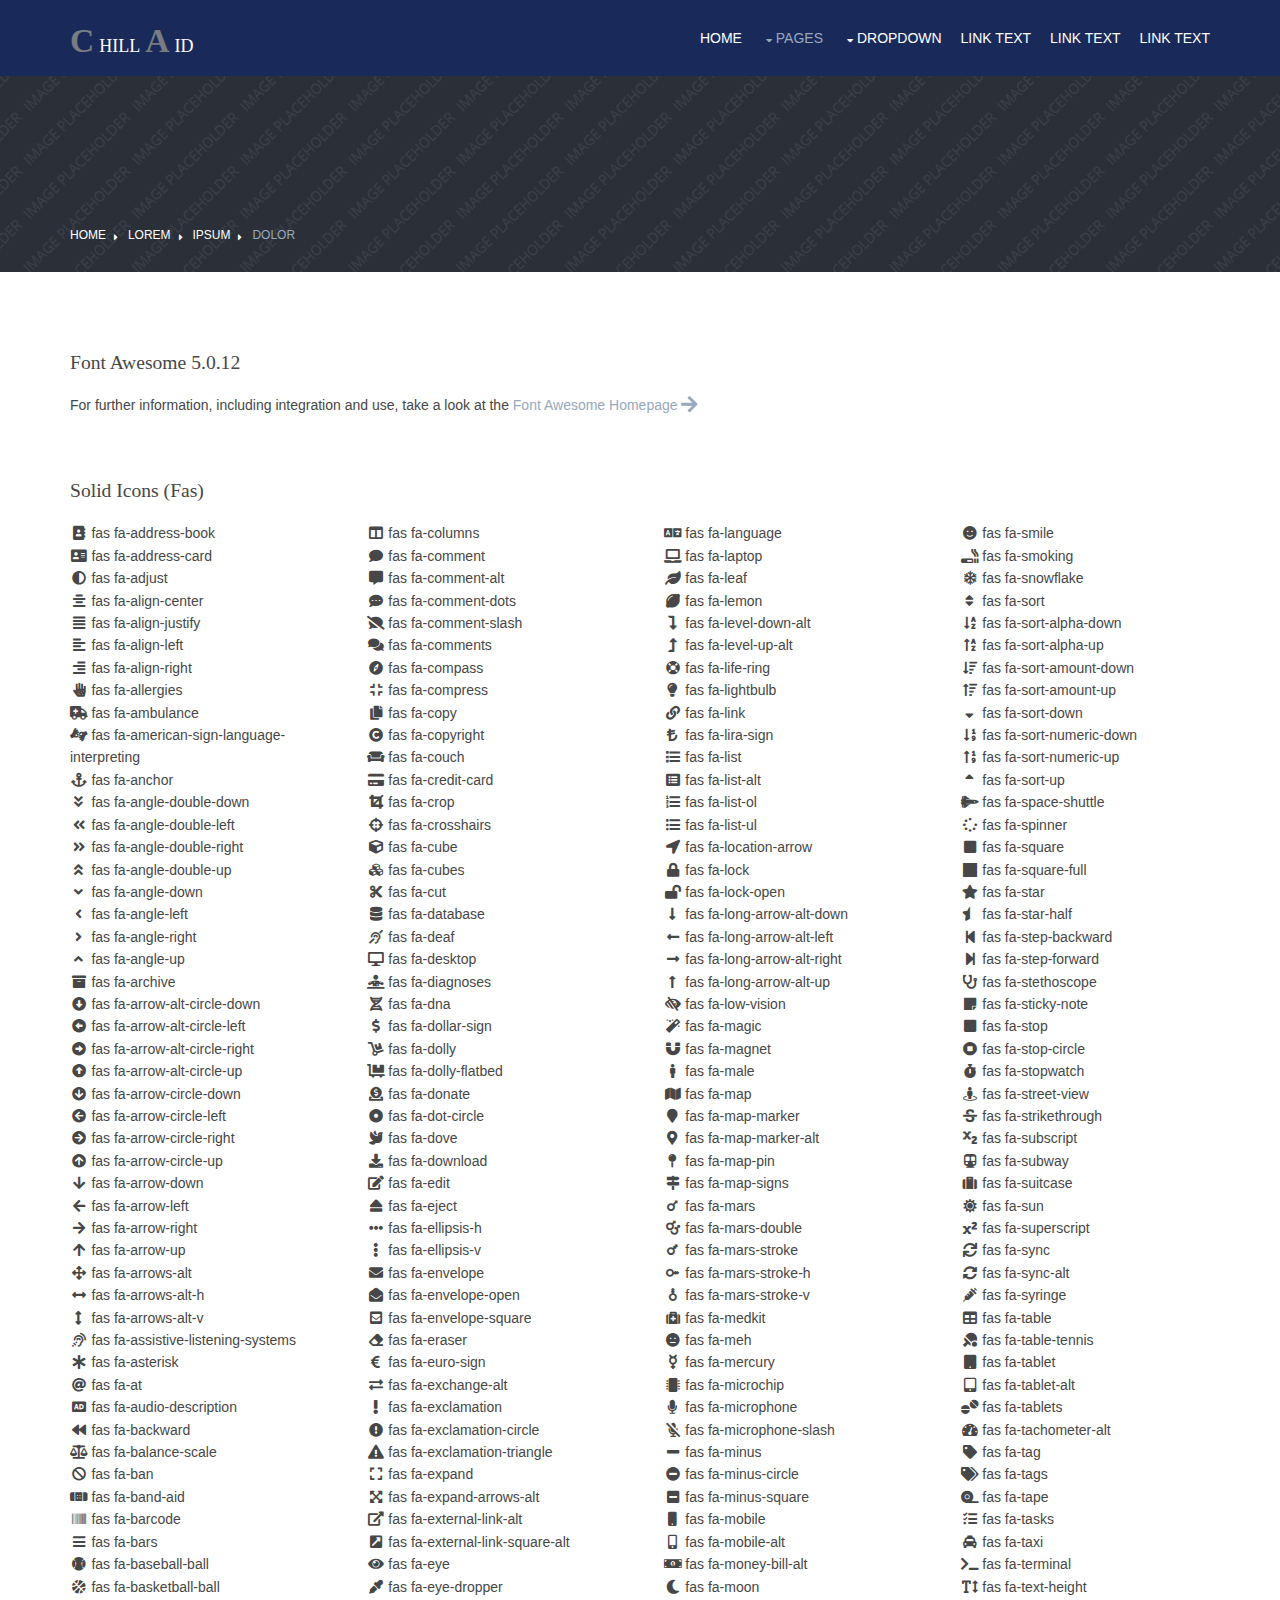
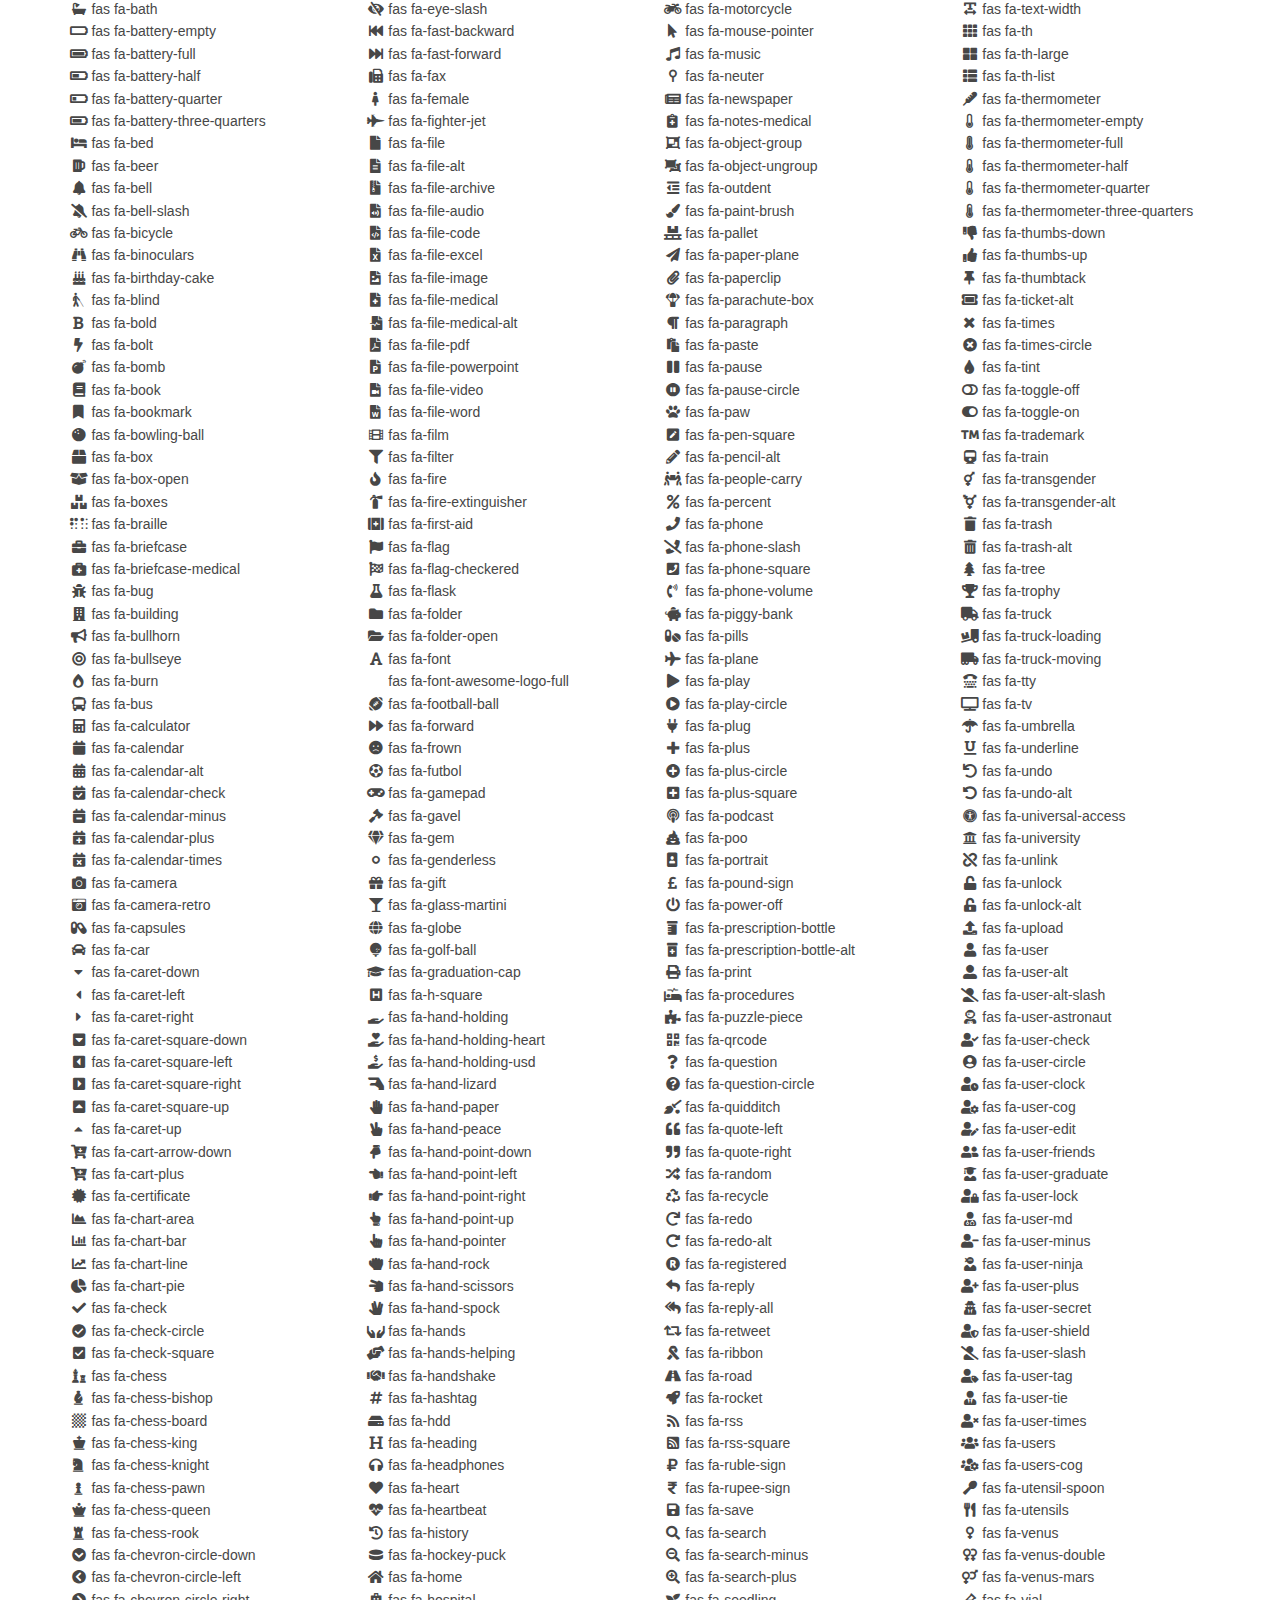
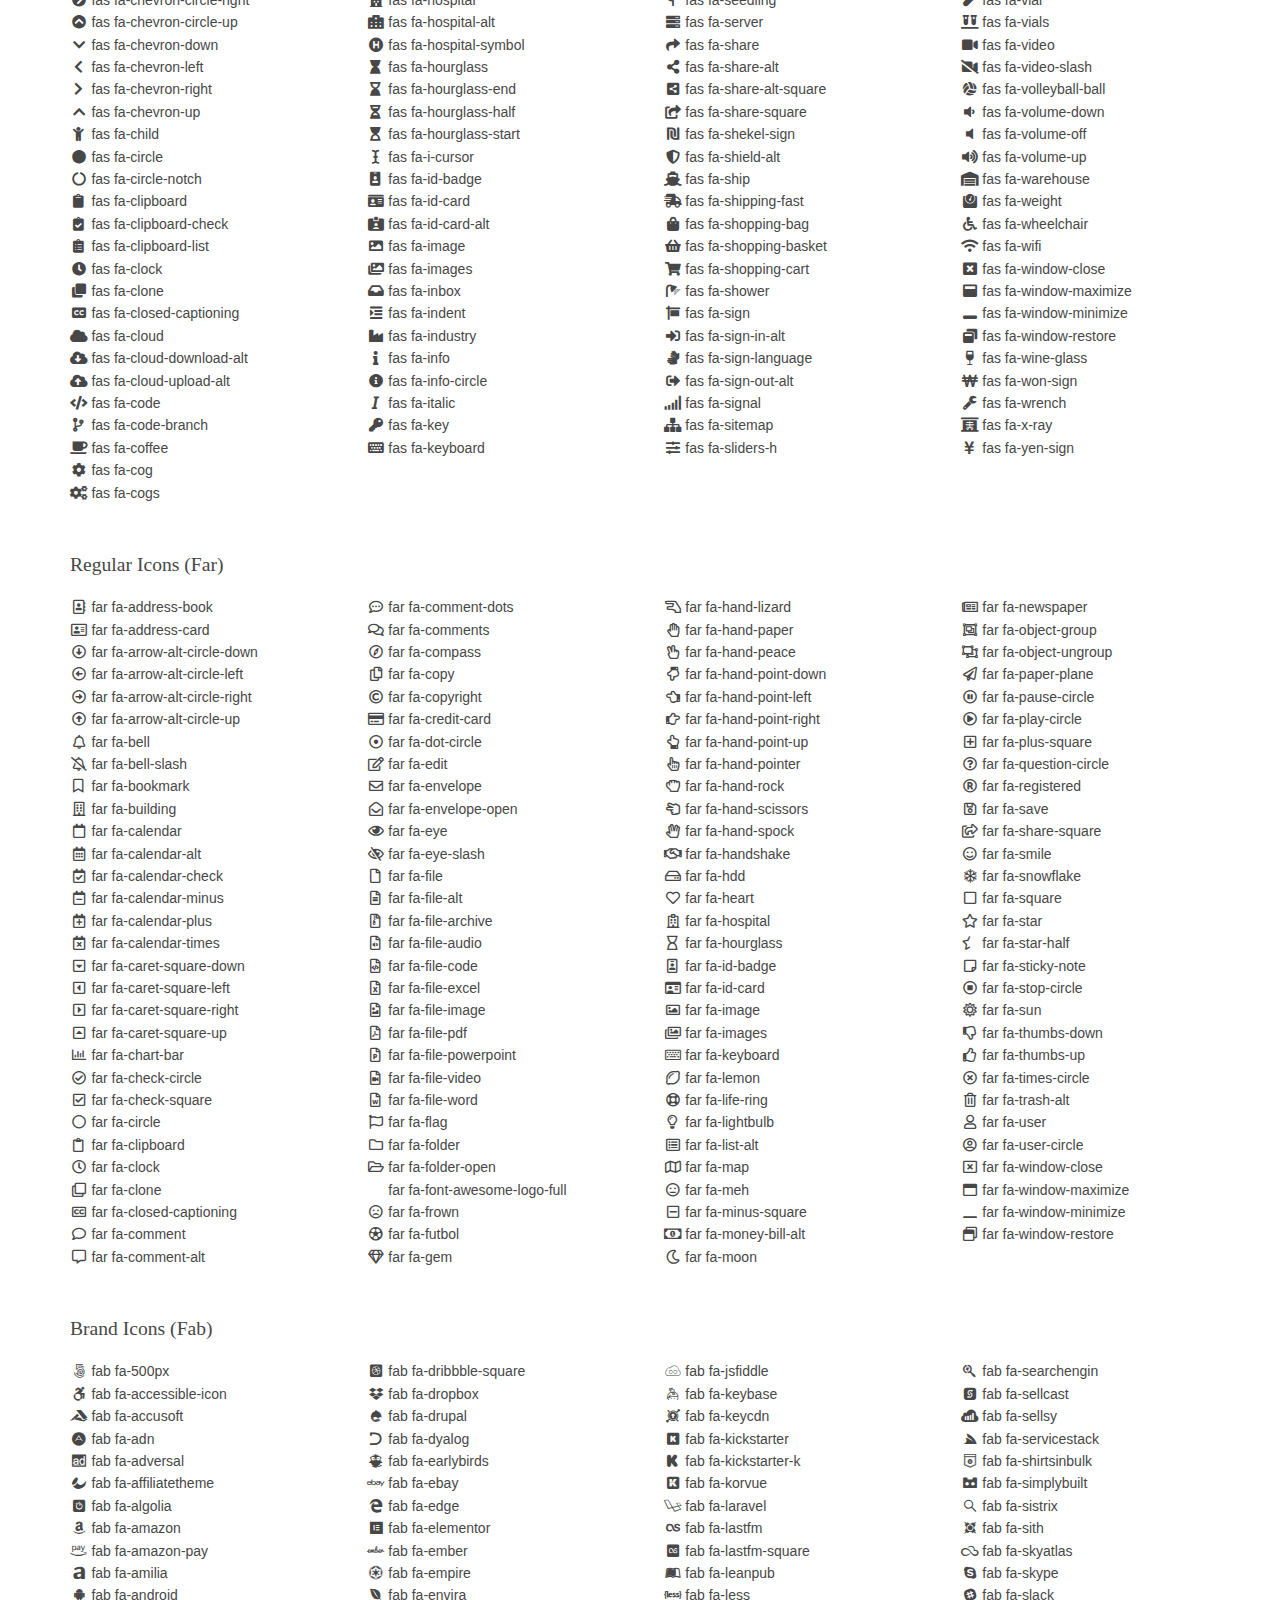
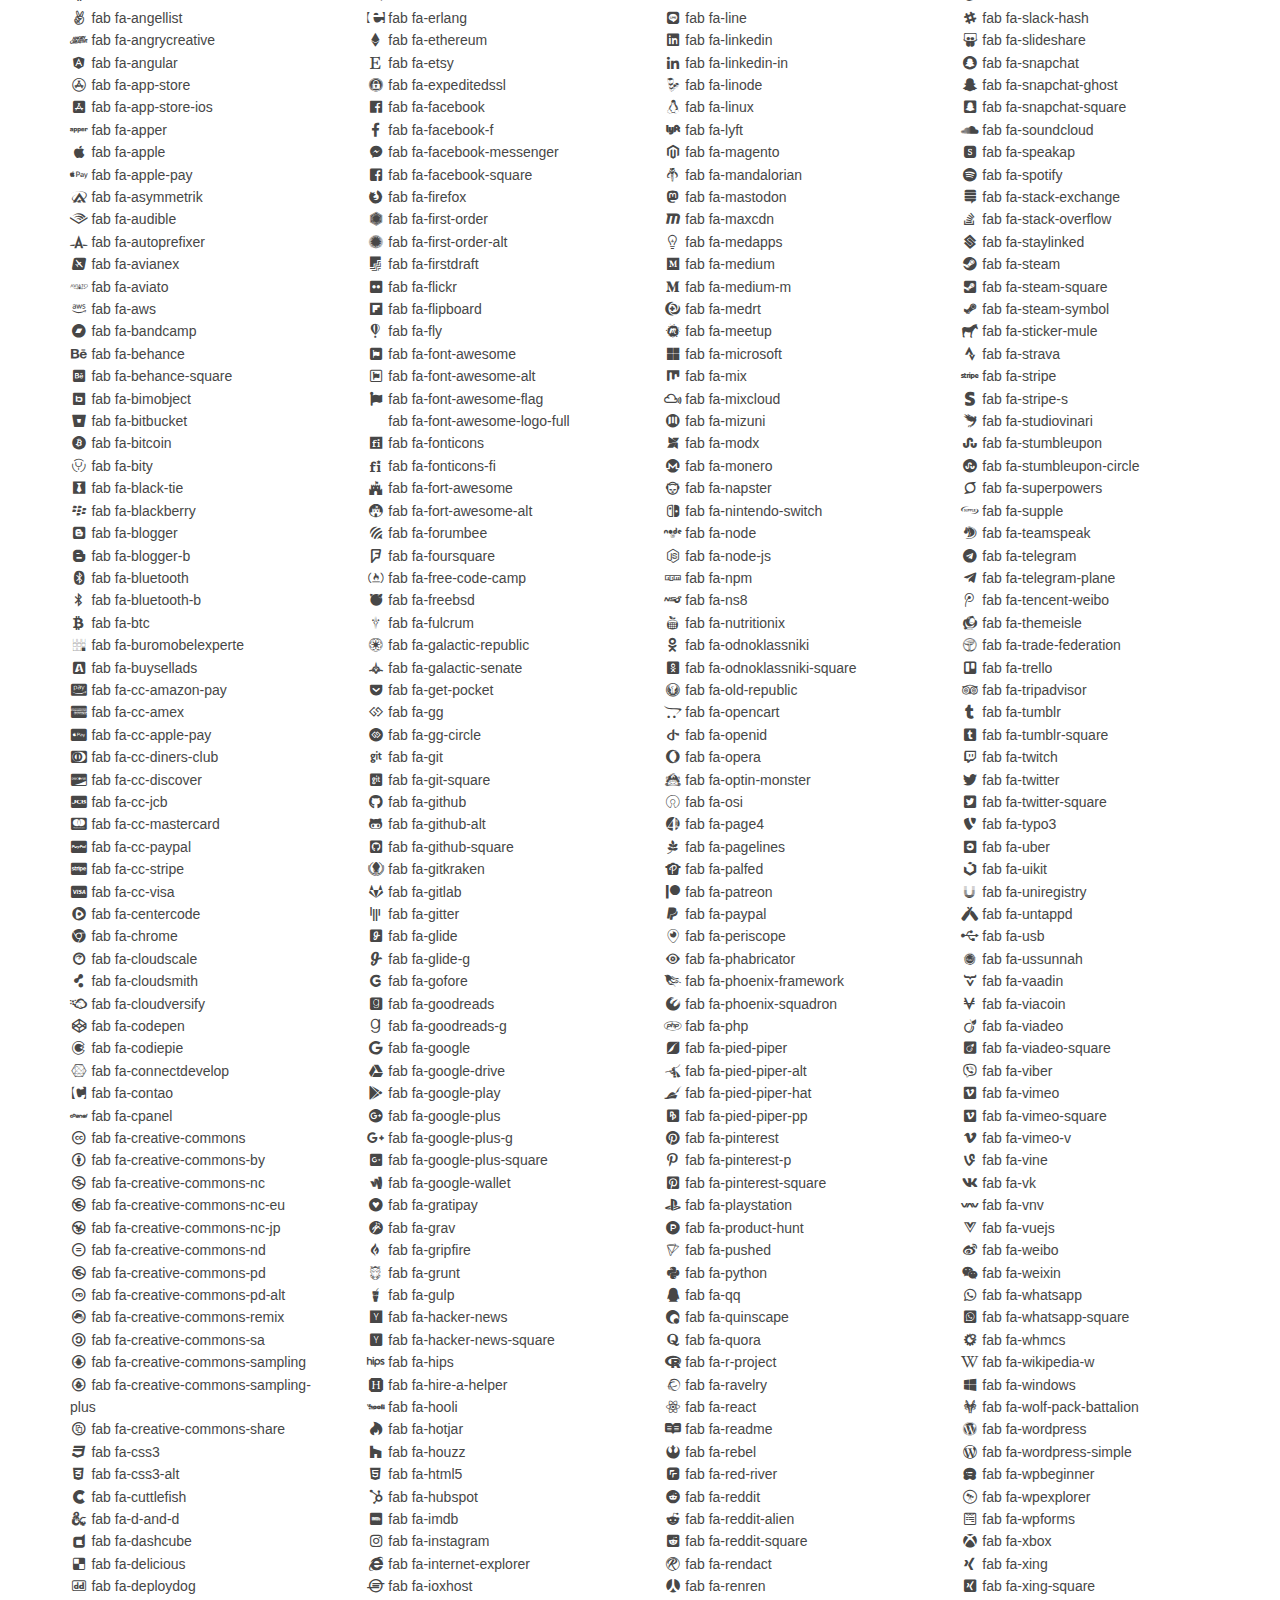
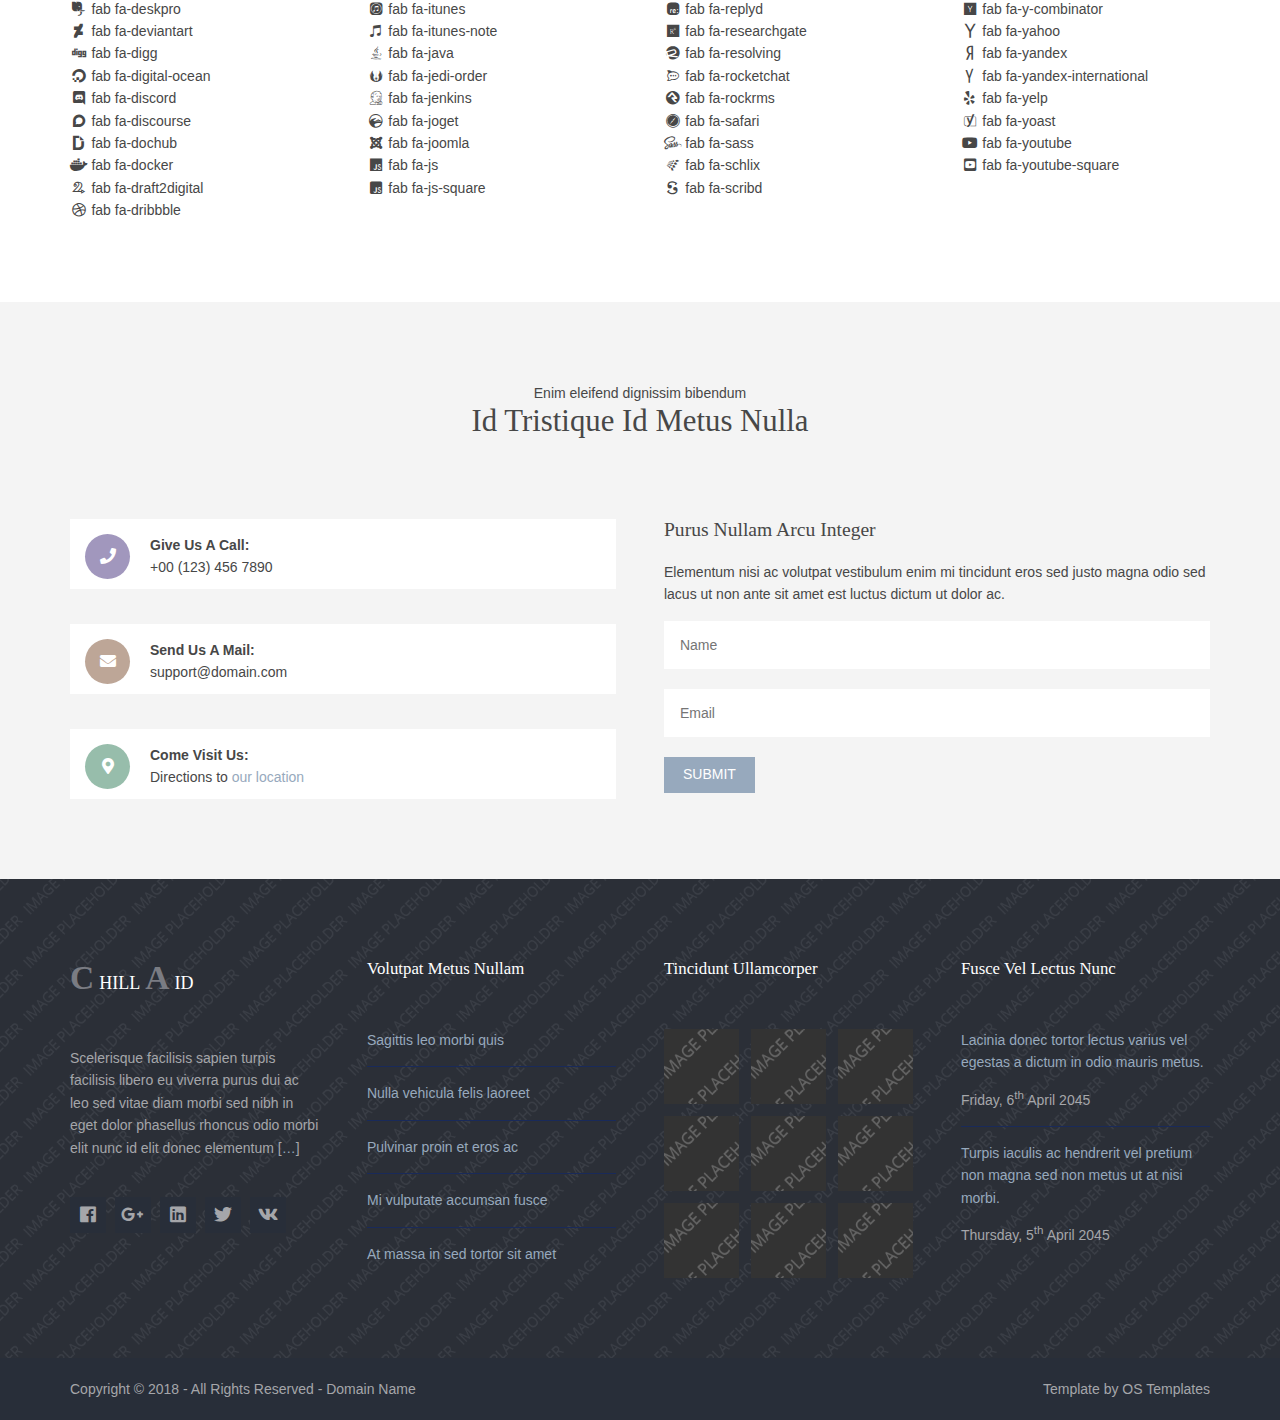
<file: pages/font-icons.html>
<!DOCTYPE html>
<!--
Template Name: Chillaid
Author: <a href="https://www.os-templates.com/">OS Templates</a>
Author URI: https://www.os-templates.com/
Copyright: OS-Templates.com
Licence: Free to use under our free template licence terms
Licence URI: https://www.os-templates.com/template-terms
-->
<html lang="">
<!-- To declare your language - read more here: https://www.w3.org/International/questions/qa-html-language-declarations -->
<head>
<title>Chillaid | Pages | Font Icons</title>
<meta charset="utf-8">
<meta name="viewport" content="width=device-width, initial-scale=1.0, maximum-scale=1.0, user-scalable=no">
<link href="../layout/styles/layout.css" rel="stylesheet" type="text/css" media="all">
</head>
<body id="top">
<!-- ################################################################################################ -->
<!-- ################################################################################################ -->
<!-- ################################################################################################ -->
<div class="wrapper row1">
  <header id="header" class="hoc clear">
    <div id="logo" class="fl_left"> 
      <!-- ################################################################################################ -->
      <h1 class="logoname"><a href="../index.html">Chill<span>a</span>id</a></h1>
      <!-- ################################################################################################ -->
    </div>
    <nav id="mainav" class="fl_right"> 
      <!-- ################################################################################################ -->
      <ul class="clear">
        <li><a href="../index.html">Home</a></li>
        <li class="active"><a class="drop" href="#">Pages</a>
          <ul>
            <li><a href="gallery.html">Gallery</a></li>
            <li><a href="full-width.html">Full Width</a></li>
            <li><a href="sidebar-left.html">Sidebar Left</a></li>
            <li><a href="sidebar-right.html">Sidebar Right</a></li>
            <li><a href="basic-grid.html">Basic Grid</a></li>
            <li class="active"><a href="font-icons.html">Font Icons</a></li>
          </ul>
        </li>
        <li><a class="drop" href="#">Dropdown</a>
          <ul>
            <li><a href="#">Level 2</a></li>
            <li><a class="drop" href="#">Level 2 + Drop</a>
              <ul>
                <li><a href="#">Level 3</a></li>
                <li><a href="#">Level 3</a></li>
                <li><a href="#">Level 3</a></li>
              </ul>
            </li>
            <li><a href="#">Level 2</a></li>
          </ul>
        </li>
        <li><a href="#">Link Text</a></li>
        <li><a href="#">Link Text</a></li>
        <li><a href="#">Link Text</a></li>
      </ul>
      <!-- ################################################################################################ -->
    </nav>
  </header>
</div>
<!-- ################################################################################################ -->
<!-- ################################################################################################ -->
<!-- ################################################################################################ -->
<div class="bgded overlay" style="background-image:url('../images/demo/backgrounds/01.png');">
  <div id="breadcrumb" class="hoc clear"> 
    <!-- ################################################################################################ -->
    <ul>
      <li><a href="#">Home</a></li>
      <li><a href="#">Lorem</a></li>
      <li><a href="#">Ipsum</a></li>
      <li><a href="#">Dolor</a></li>
    </ul>
    <!-- ################################################################################################ -->
  </div>
</div>
<!-- ################################################################################################ -->
<!-- ################################################################################################ -->
<!-- ################################################################################################ -->
<div class="wrapper row3">
  <main class="hoc container clear"> 
    <!-- main body -->
    <!-- ################################################################################################ -->
    <div class="content"> 
      <!-- ################################################################################################ -->
      <div class="clear btmspace-50">
        <h2>Font Awesome 5.0.12</h2>
        <p class="clear">For further information, including integration and use, take a look at the <a target="_blank" rel="nofollow noopener" href="https://fontawesome.com/">Font Awesome Homepage <i class="fas fa-arrow-right fa-lg"></i></a></p>
      </div>
      <!-- ################################################################################################ -->
      <!-- ################################################################################################ -->
      <!-- ################################################################################################ -->
      <div class="clear btmspace-50">
        <h2>Solid Icons (fas)</h2>
        <div class="one_quarter first">
          <ul class="nospace">
            <li><i class="fa-address-book fa-fw fas"></i> fas fa-address-book</li>
            <li><i class="fa-address-card fa-fw fas"></i> fas fa-address-card</li>
            <li><i class="fa-adjust fa-fw fas"></i> fas fa-adjust</li>
            <li><i class="fa-align-center fa-fw fas"></i> fas fa-align-center</li>
            <li><i class="fa-align-justify fa-fw fas"></i> fas fa-align-justify</li>
            <li><i class="fa-align-left fa-fw fas"></i> fas fa-align-left</li>
            <li><i class="fa-align-right fa-fw fas"></i> fas fa-align-right</li>
            <li><i class="fa-allergies fa-fw fas"></i> fas fa-allergies</li>
            <li><i class="fa-ambulance fa-fw fas"></i> fas fa-ambulance</li>
            <li><i class="fa-american-sign-language-interpreting fa-fw fas"></i> fas fa-american-sign-language-interpreting</li>
            <li><i class="fa-anchor fa-fw fas"></i> fas fa-anchor</li>
            <li><i class="fa-angle-double-down fa-fw fas"></i> fas fa-angle-double-down</li>
            <li><i class="fa-angle-double-left fa-fw fas"></i> fas fa-angle-double-left</li>
            <li><i class="fa-angle-double-right fa-fw fas"></i> fas fa-angle-double-right</li>
            <li><i class="fa-angle-double-up fa-fw fas"></i> fas fa-angle-double-up</li>
            <li><i class="fa-angle-down fa-fw fas"></i> fas fa-angle-down</li>
            <li><i class="fa-angle-left fa-fw fas"></i> fas fa-angle-left</li>
            <li><i class="fa-angle-right fa-fw fas"></i> fas fa-angle-right</li>
            <li><i class="fa-angle-up fa-fw fas"></i> fas fa-angle-up</li>
            <li><i class="fa-archive fa-fw fas"></i> fas fa-archive</li>
            <li><i class="fa-arrow-alt-circle-down fa-fw fas"></i> fas fa-arrow-alt-circle-down</li>
            <li><i class="fa-arrow-alt-circle-left fa-fw fas"></i> fas fa-arrow-alt-circle-left</li>
            <li><i class="fa-arrow-alt-circle-right fa-fw fas"></i> fas fa-arrow-alt-circle-right</li>
            <li><i class="fa-arrow-alt-circle-up fa-fw fas"></i> fas fa-arrow-alt-circle-up</li>
            <li><i class="fa-arrow-circle-down fa-fw fas"></i> fas fa-arrow-circle-down</li>
            <li><i class="fa-arrow-circle-left fa-fw fas"></i> fas fa-arrow-circle-left</li>
            <li><i class="fa-arrow-circle-right fa-fw fas"></i> fas fa-arrow-circle-right</li>
            <li><i class="fa-arrow-circle-up fa-fw fas"></i> fas fa-arrow-circle-up</li>
            <li><i class="fa-arrow-down fa-fw fas"></i> fas fa-arrow-down</li>
            <li><i class="fa-arrow-left fa-fw fas"></i> fas fa-arrow-left</li>
            <li><i class="fa-arrow-right fa-fw fas"></i> fas fa-arrow-right</li>
            <li><i class="fa-arrow-up fa-fw fas"></i> fas fa-arrow-up</li>
            <li><i class="fa-arrows-alt fa-fw fas"></i> fas fa-arrows-alt</li>
            <li><i class="fa-arrows-alt-h fa-fw fas"></i> fas fa-arrows-alt-h</li>
            <li><i class="fa-arrows-alt-v fa-fw fas"></i> fas fa-arrows-alt-v</li>
            <li><i class="fa-assistive-listening-systems fa-fw fas"></i> fas fa-assistive-listening-systems</li>
            <li><i class="fa-asterisk fa-fw fas"></i> fas fa-asterisk</li>
            <li><i class="fa-at fa-fw fas"></i> fas fa-at</li>
            <li><i class="fa-audio-description fa-fw fas"></i> fas fa-audio-description</li>
            <li><i class="fa-backward fa-fw fas"></i> fas fa-backward</li>
            <li><i class="fa-balance-scale fa-fw fas"></i> fas fa-balance-scale</li>
            <li><i class="fa-ban fa-fw fas"></i> fas fa-ban</li>
            <li><i class="fa-band-aid fa-fw fas"></i> fas fa-band-aid</li>
            <li><i class="fa-barcode fa-fw fas"></i> fas fa-barcode</li>
            <li><i class="fa-bars fa-fw fas"></i> fas fa-bars</li>
            <li><i class="fa-baseball-ball fa-fw fas"></i> fas fa-baseball-ball</li>
            <li><i class="fa-basketball-ball fa-fw fas"></i> fas fa-basketball-ball</li>
            <li><i class="fa-bath fa-fw fas"></i> fas fa-bath</li>
            <li><i class="fa-battery-empty fa-fw fas"></i> fas fa-battery-empty</li>
            <li><i class="fa-battery-full fa-fw fas"></i> fas fa-battery-full</li>
            <li><i class="fa-battery-half fa-fw fas"></i> fas fa-battery-half</li>
            <li><i class="fa-battery-quarter fa-fw fas"></i> fas fa-battery-quarter</li>
            <li><i class="fa-battery-three-quarters fa-fw fas"></i> fas fa-battery-three-quarters</li>
            <li><i class="fa-bed fa-fw fas"></i> fas fa-bed</li>
            <li><i class="fa-beer fa-fw fas"></i> fas fa-beer</li>
            <li><i class="fa-bell fa-fw fas"></i> fas fa-bell</li>
            <li><i class="fa-bell-slash fa-fw fas"></i> fas fa-bell-slash</li>
            <li><i class="fa-bicycle fa-fw fas"></i> fas fa-bicycle</li>
            <li><i class="fa-binoculars fa-fw fas"></i> fas fa-binoculars</li>
            <li><i class="fa-birthday-cake fa-fw fas"></i> fas fa-birthday-cake</li>
            <li><i class="fa-blind fa-fw fas"></i> fas fa-blind</li>
            <li><i class="fa-bold fa-fw fas"></i> fas fa-bold</li>
            <li><i class="fa-bolt fa-fw fas"></i> fas fa-bolt</li>
            <li><i class="fa-bomb fa-fw fas"></i> fas fa-bomb</li>
            <li><i class="fa-book fa-fw fas"></i> fas fa-book</li>
            <li><i class="fa-bookmark fa-fw fas"></i> fas fa-bookmark</li>
            <li><i class="fa-bowling-ball fa-fw fas"></i> fas fa-bowling-ball</li>
            <li><i class="fa-box fa-fw fas"></i> fas fa-box</li>
            <li><i class="fa-box-open fa-fw fas"></i> fas fa-box-open</li>
            <li><i class="fa-boxes fa-fw fas"></i> fas fa-boxes</li>
            <li><i class="fa-braille fa-fw fas"></i> fas fa-braille</li>
            <li><i class="fa-briefcase fa-fw fas"></i> fas fa-briefcase</li>
            <li><i class="fa-briefcase-medical fa-fw fas"></i> fas fa-briefcase-medical</li>
            <li><i class="fa-bug fa-fw fas"></i> fas fa-bug</li>
            <li><i class="fa-building fa-fw fas"></i> fas fa-building</li>
            <li><i class="fa-bullhorn fa-fw fas"></i> fas fa-bullhorn</li>
            <li><i class="fa-bullseye fa-fw fas"></i> fas fa-bullseye</li>
            <li><i class="fa-burn fa-fw fas"></i> fas fa-burn</li>
            <li><i class="fa-bus fa-fw fas"></i> fas fa-bus</li>
            <li><i class="fa-calculator fa-fw fas"></i> fas fa-calculator</li>
            <li><i class="fa-calendar fa-fw fas"></i> fas fa-calendar</li>
            <li><i class="fa-calendar-alt fa-fw fas"></i> fas fa-calendar-alt</li>
            <li><i class="fa-calendar-check fa-fw fas"></i> fas fa-calendar-check</li>
            <li><i class="fa-calendar-minus fa-fw fas"></i> fas fa-calendar-minus</li>
            <li><i class="fa-calendar-plus fa-fw fas"></i> fas fa-calendar-plus</li>
            <li><i class="fa-calendar-times fa-fw fas"></i> fas fa-calendar-times</li>
            <li><i class="fa-camera fa-fw fas"></i> fas fa-camera</li>
            <li><i class="fa-camera-retro fa-fw fas"></i> fas fa-camera-retro</li>
            <li><i class="fa-capsules fa-fw fas"></i> fas fa-capsules</li>
            <li><i class="fa-car fa-fw fas"></i> fas fa-car</li>
            <li><i class="fa-caret-down fa-fw fas"></i> fas fa-caret-down</li>
            <li><i class="fa-caret-left fa-fw fas"></i> fas fa-caret-left</li>
            <li><i class="fa-caret-right fa-fw fas"></i> fas fa-caret-right</li>
            <li><i class="fa-caret-square-down fa-fw fas"></i> fas fa-caret-square-down</li>
            <li><i class="fa-caret-square-left fa-fw fas"></i> fas fa-caret-square-left</li>
            <li><i class="fa-caret-square-right fa-fw fas"></i> fas fa-caret-square-right</li>
            <li><i class="fa-caret-square-up fa-fw fas"></i> fas fa-caret-square-up</li>
            <li><i class="fa-caret-up fa-fw fas"></i> fas fa-caret-up</li>
            <li><i class="fa-cart-arrow-down fa-fw fas"></i> fas fa-cart-arrow-down</li>
            <li><i class="fa-cart-plus fa-fw fas"></i> fas fa-cart-plus</li>
            <li><i class="fa-certificate fa-fw fas"></i> fas fa-certificate</li>
            <li><i class="fa-chart-area fa-fw fas"></i> fas fa-chart-area</li>
            <li><i class="fa-chart-bar fa-fw fas"></i> fas fa-chart-bar</li>
            <li><i class="fa-chart-line fa-fw fas"></i> fas fa-chart-line</li>
            <li><i class="fa-chart-pie fa-fw fas"></i> fas fa-chart-pie</li>
            <li><i class="fa-check fa-fw fas"></i> fas fa-check</li>
            <li><i class="fa-check-circle fa-fw fas"></i> fas fa-check-circle</li>
            <li><i class="fa-check-square fa-fw fas"></i> fas fa-check-square</li>
            <li><i class="fa-chess fa-fw fas"></i> fas fa-chess</li>
            <li><i class="fa-chess-bishop fa-fw fas"></i> fas fa-chess-bishop</li>
            <li><i class="fa-chess-board fa-fw fas"></i> fas fa-chess-board</li>
            <li><i class="fa-chess-king fa-fw fas"></i> fas fa-chess-king</li>
            <li><i class="fa-chess-knight fa-fw fas"></i> fas fa-chess-knight</li>
            <li><i class="fa-chess-pawn fa-fw fas"></i> fas fa-chess-pawn</li>
            <li><i class="fa-chess-queen fa-fw fas"></i> fas fa-chess-queen</li>
            <li><i class="fa-chess-rook fa-fw fas"></i> fas fa-chess-rook</li>
            <li><i class="fa-chevron-circle-down fa-fw fas"></i> fas fa-chevron-circle-down</li>
            <li><i class="fa-chevron-circle-left fa-fw fas"></i> fas fa-chevron-circle-left</li>
            <li><i class="fa-chevron-circle-right fa-fw fas"></i> fas fa-chevron-circle-right</li>
            <li><i class="fa-chevron-circle-up fa-fw fas"></i> fas fa-chevron-circle-up</li>
            <li><i class="fa-chevron-down fa-fw fas"></i> fas fa-chevron-down</li>
            <li><i class="fa-chevron-left fa-fw fas"></i> fas fa-chevron-left</li>
            <li><i class="fa-chevron-right fa-fw fas"></i> fas fa-chevron-right</li>
            <li><i class="fa-chevron-up fa-fw fas"></i> fas fa-chevron-up</li>
            <li><i class="fa-child fa-fw fas"></i> fas fa-child</li>
            <li><i class="fa-circle fa-fw fas"></i> fas fa-circle</li>
            <li><i class="fa-circle-notch fa-fw fas"></i> fas fa-circle-notch</li>
            <li><i class="fa-clipboard fa-fw fas"></i> fas fa-clipboard</li>
            <li><i class="fa-clipboard-check fa-fw fas"></i> fas fa-clipboard-check</li>
            <li><i class="fa-clipboard-list fa-fw fas"></i> fas fa-clipboard-list</li>
            <li><i class="fa-clock fa-fw fas"></i> fas fa-clock</li>
            <li><i class="fa-clone fa-fw fas"></i> fas fa-clone</li>
            <li><i class="fa-closed-captioning fa-fw fas"></i> fas fa-closed-captioning</li>
            <li><i class="fa-cloud fa-fw fas"></i> fas fa-cloud</li>
            <li><i class="fa-cloud-download-alt fa-fw fas"></i> fas fa-cloud-download-alt</li>
            <li><i class="fa-cloud-upload-alt fa-fw fas"></i> fas fa-cloud-upload-alt</li>
            <li><i class="fa-code fa-fw fas"></i> fas fa-code</li>
            <li><i class="fa-code-branch fa-fw fas"></i> fas fa-code-branch</li>
            <li><i class="fa-coffee fa-fw fas"></i> fas fa-coffee</li>
            <li><i class="fa-cog fa-fw fas"></i> fas fa-cog</li>
            <li><i class="fa-cogs fa-fw fas"></i> fas fa-cogs</li>
          </ul>
        </div>
        <div class="one_quarter">
          <ul class="nospace">
            <li><i class="fa-columns fa-fw fas"></i> fas fa-columns</li>
            <li><i class="fa-comment fa-fw fas"></i> fas fa-comment</li>
            <li><i class="fa-comment-alt fa-fw fas"></i> fas fa-comment-alt</li>
            <li><i class="fa-comment-dots fa-fw fas"></i> fas fa-comment-dots</li>
            <li><i class="fa-comment-slash fa-fw fas"></i> fas fa-comment-slash</li>
            <li><i class="fa-comments fa-fw fas"></i> fas fa-comments</li>
            <li><i class="fa-compass fa-fw fas"></i> fas fa-compass</li>
            <li><i class="fa-compress fa-fw fas"></i> fas fa-compress</li>
            <li><i class="fa-copy fa-fw fas"></i> fas fa-copy</li>
            <li><i class="fa-copyright fa-fw fas"></i> fas fa-copyright</li>
            <li><i class="fa-couch fa-fw fas"></i> fas fa-couch</li>
            <li><i class="fa-credit-card fa-fw fas"></i> fas fa-credit-card</li>
            <li><i class="fa-crop fa-fw fas"></i> fas fa-crop</li>
            <li><i class="fa-crosshairs fa-fw fas"></i> fas fa-crosshairs</li>
            <li><i class="fa-cube fa-fw fas"></i> fas fa-cube</li>
            <li><i class="fa-cubes fa-fw fas"></i> fas fa-cubes</li>
            <li><i class="fa-cut fa-fw fas"></i> fas fa-cut</li>
            <li><i class="fa-database fa-fw fas"></i> fas fa-database</li>
            <li><i class="fa-deaf fa-fw fas"></i> fas fa-deaf</li>
            <li><i class="fa-desktop fa-fw fas"></i> fas fa-desktop</li>
            <li><i class="fa-diagnoses fa-fw fas"></i> fas fa-diagnoses</li>
            <li><i class="fa-dna fa-fw fas"></i> fas fa-dna</li>
            <li><i class="fa-dollar-sign fa-fw fas"></i> fas fa-dollar-sign</li>
            <li><i class="fa-dolly fa-fw fas"></i> fas fa-dolly</li>
            <li><i class="fa-dolly-flatbed fa-fw fas"></i> fas fa-dolly-flatbed</li>
            <li><i class="fa-donate fa-fw fas"></i> fas fa-donate</li>
            <li><i class="fa-dot-circle fa-fw fas"></i> fas fa-dot-circle</li>
            <li><i class="fa-dove fa-fw fas"></i> fas fa-dove</li>
            <li><i class="fa-download fa-fw fas"></i> fas fa-download</li>
            <li><i class="fa-edit fa-fw fas"></i> fas fa-edit</li>
            <li><i class="fa-eject fa-fw fas"></i> fas fa-eject</li>
            <li><i class="fa-ellipsis-h fa-fw fas"></i> fas fa-ellipsis-h</li>
            <li><i class="fa-ellipsis-v fa-fw fas"></i> fas fa-ellipsis-v</li>
            <li><i class="fa-envelope fa-fw fas"></i> fas fa-envelope</li>
            <li><i class="fa-envelope-open fa-fw fas"></i> fas fa-envelope-open</li>
            <li><i class="fa-envelope-square fa-fw fas"></i> fas fa-envelope-square</li>
            <li><i class="fa-eraser fa-fw fas"></i> fas fa-eraser</li>
            <li><i class="fa-euro-sign fa-fw fas"></i> fas fa-euro-sign</li>
            <li><i class="fa-exchange-alt fa-fw fas"></i> fas fa-exchange-alt</li>
            <li><i class="fa-exclamation fa-fw fas"></i> fas fa-exclamation</li>
            <li><i class="fa-exclamation-circle fa-fw fas"></i> fas fa-exclamation-circle</li>
            <li><i class="fa-exclamation-triangle fa-fw fas"></i> fas fa-exclamation-triangle</li>
            <li><i class="fa-expand fa-fw fas"></i> fas fa-expand</li>
            <li><i class="fa-expand-arrows-alt fa-fw fas"></i> fas fa-expand-arrows-alt</li>
            <li><i class="fa-external-link-alt fa-fw fas"></i> fas fa-external-link-alt</li>
            <li><i class="fa-external-link-square-alt fa-fw fas"></i> fas fa-external-link-square-alt</li>
            <li><i class="fa-eye fa-fw fas"></i> fas fa-eye</li>
            <li><i class="fa-eye-dropper fa-fw fas"></i> fas fa-eye-dropper</li>
            <li><i class="fa-eye-slash fa-fw fas"></i> fas fa-eye-slash</li>
            <li><i class="fa-fast-backward fa-fw fas"></i> fas fa-fast-backward</li>
            <li><i class="fa-fast-forward fa-fw fas"></i> fas fa-fast-forward</li>
            <li><i class="fa-fax fa-fw fas"></i> fas fa-fax</li>
            <li><i class="fa-female fa-fw fas"></i> fas fa-female</li>
            <li><i class="fa-fighter-jet fa-fw fas"></i> fas fa-fighter-jet</li>
            <li><i class="fa-file fa-fw fas"></i> fas fa-file</li>
            <li><i class="fa-file-alt fa-fw fas"></i> fas fa-file-alt</li>
            <li><i class="fa-file-archive fa-fw fas"></i> fas fa-file-archive</li>
            <li><i class="fa-file-audio fa-fw fas"></i> fas fa-file-audio</li>
            <li><i class="fa-file-code fa-fw fas"></i> fas fa-file-code</li>
            <li><i class="fa-file-excel fa-fw fas"></i> fas fa-file-excel</li>
            <li><i class="fa-file-image fa-fw fas"></i> fas fa-file-image</li>
            <li><i class="fa-file-medical fa-fw fas"></i> fas fa-file-medical</li>
            <li><i class="fa-file-medical-alt fa-fw fas"></i> fas fa-file-medical-alt</li>
            <li><i class="fa-file-pdf fa-fw fas"></i> fas fa-file-pdf</li>
            <li><i class="fa-file-powerpoint fa-fw fas"></i> fas fa-file-powerpoint</li>
            <li><i class="fa-file-video fa-fw fas"></i> fas fa-file-video</li>
            <li><i class="fa-file-word fa-fw fas"></i> fas fa-file-word</li>
            <li><i class="fa-film fa-fw fas"></i> fas fa-film</li>
            <li><i class="fa-filter fa-fw fas"></i> fas fa-filter</li>
            <li><i class="fa-fire fa-fw fas"></i> fas fa-fire</li>
            <li><i class="fa-fire-extinguisher fa-fw fas"></i> fas fa-fire-extinguisher</li>
            <li><i class="fa-first-aid fa-fw fas"></i> fas fa-first-aid</li>
            <li><i class="fa-flag fa-fw fas"></i> fas fa-flag</li>
            <li><i class="fa-flag-checkered fa-fw fas"></i> fas fa-flag-checkered</li>
            <li><i class="fa-flask fa-fw fas"></i> fas fa-flask</li>
            <li><i class="fa-folder fa-fw fas"></i> fas fa-folder</li>
            <li><i class="fa-folder-open fa-fw fas"></i> fas fa-folder-open</li>
            <li><i class="fa-font fa-fw fas"></i> fas fa-font</li>
            <li><i class="fa-font-awesome-logo-full fa-fw fas"></i> fas fa-font-awesome-logo-full</li>
            <li><i class="fa-football-ball fa-fw fas"></i> fas fa-football-ball</li>
            <li><i class="fa-forward fa-fw fas"></i> fas fa-forward</li>
            <li><i class="fa-frown fa-fw fas"></i> fas fa-frown</li>
            <li><i class="fa-futbol fa-fw fas"></i> fas fa-futbol</li>
            <li><i class="fa-gamepad fa-fw fas"></i> fas fa-gamepad</li>
            <li><i class="fa-gavel fa-fw fas"></i> fas fa-gavel</li>
            <li><i class="fa-gem fa-fw fas"></i> fas fa-gem</li>
            <li><i class="fa-genderless fa-fw fas"></i> fas fa-genderless</li>
            <li><i class="fa-gift fa-fw fas"></i> fas fa-gift</li>
            <li><i class="fa-glass-martini fa-fw fas"></i> fas fa-glass-martini</li>
            <li><i class="fa-globe fa-fw fas"></i> fas fa-globe</li>
            <li><i class="fa-golf-ball fa-fw fas"></i> fas fa-golf-ball</li>
            <li><i class="fa-graduation-cap fa-fw fas"></i> fas fa-graduation-cap</li>
            <li><i class="fa-h-square fa-fw fas"></i> fas fa-h-square</li>
            <li><i class="fa-hand-holding fa-fw fas"></i> fas fa-hand-holding</li>
            <li><i class="fa-hand-holding-heart fa-fw fas"></i> fas fa-hand-holding-heart</li>
            <li><i class="fa-hand-holding-usd fa-fw fas"></i> fas fa-hand-holding-usd</li>
            <li><i class="fa-hand-lizard fa-fw fas"></i> fas fa-hand-lizard</li>
            <li><i class="fa-hand-paper fa-fw fas"></i> fas fa-hand-paper</li>
            <li><i class="fa-hand-peace fa-fw fas"></i> fas fa-hand-peace</li>
            <li><i class="fa-hand-point-down fa-fw fas"></i> fas fa-hand-point-down</li>
            <li><i class="fa-hand-point-left fa-fw fas"></i> fas fa-hand-point-left</li>
            <li><i class="fa-hand-point-right fa-fw fas"></i> fas fa-hand-point-right</li>
            <li><i class="fa-hand-point-up fa-fw fas"></i> fas fa-hand-point-up</li>
            <li><i class="fa-hand-pointer fa-fw fas"></i> fas fa-hand-pointer</li>
            <li><i class="fa-hand-rock fa-fw fas"></i> fas fa-hand-rock</li>
            <li><i class="fa-hand-scissors fa-fw fas"></i> fas fa-hand-scissors</li>
            <li><i class="fa-hand-spock fa-fw fas"></i> fas fa-hand-spock</li>
            <li><i class="fa-hands fa-fw fas"></i> fas fa-hands</li>
            <li><i class="fa-hands-helping fa-fw fas"></i> fas fa-hands-helping</li>
            <li><i class="fa-handshake fa-fw fas"></i> fas fa-handshake</li>
            <li><i class="fa-hashtag fa-fw fas"></i> fas fa-hashtag</li>
            <li><i class="fa-hdd fa-fw fas"></i> fas fa-hdd</li>
            <li><i class="fa-heading fa-fw fas"></i> fas fa-heading</li>
            <li><i class="fa-headphones fa-fw fas"></i> fas fa-headphones</li>
            <li><i class="fa-heart fa-fw fas"></i> fas fa-heart</li>
            <li><i class="fa-heartbeat fa-fw fas"></i> fas fa-heartbeat</li>
            <li><i class="fa-history fa-fw fas"></i> fas fa-history</li>
            <li><i class="fa-hockey-puck fa-fw fas"></i> fas fa-hockey-puck</li>
            <li><i class="fa-home fa-fw fas"></i> fas fa-home</li>
            <li><i class="fa-hospital fa-fw fas"></i> fas fa-hospital</li>
            <li><i class="fa-hospital-alt fa-fw fas"></i> fas fa-hospital-alt</li>
            <li><i class="fa-hospital-symbol fa-fw fas"></i> fas fa-hospital-symbol</li>
            <li><i class="fa-hourglass fa-fw fas"></i> fas fa-hourglass</li>
            <li><i class="fa-hourglass-end fa-fw fas"></i> fas fa-hourglass-end</li>
            <li><i class="fa-hourglass-half fa-fw fas"></i> fas fa-hourglass-half</li>
            <li><i class="fa-hourglass-start fa-fw fas"></i> fas fa-hourglass-start</li>
            <li><i class="fa-i-cursor fa-fw fas"></i> fas fa-i-cursor</li>
            <li><i class="fa-id-badge fa-fw fas"></i> fas fa-id-badge</li>
            <li><i class="fa-id-card fa-fw fas"></i> fas fa-id-card</li>
            <li><i class="fa-id-card-alt fa-fw fas"></i> fas fa-id-card-alt</li>
            <li><i class="fa-image fa-fw fas"></i> fas fa-image</li>
            <li><i class="fa-images fa-fw fas"></i> fas fa-images</li>
            <li><i class="fa-inbox fa-fw fas"></i> fas fa-inbox</li>
            <li><i class="fa-indent fa-fw fas"></i> fas fa-indent</li>
            <li><i class="fa-industry fa-fw fas"></i> fas fa-industry</li>
            <li><i class="fa-info fa-fw fas"></i> fas fa-info</li>
            <li><i class="fa-info-circle fa-fw fas"></i> fas fa-info-circle</li>
            <li><i class="fa-italic fa-fw fas"></i> fas fa-italic</li>
            <li><i class="fa-key fa-fw fas"></i> fas fa-key</li>
            <li><i class="fa-keyboard fa-fw fas"></i> fas fa-keyboard</li>
          </ul>
        </div>
        <div class="one_quarter">
          <ul class="nospace">
            <li><i class="fa-language fa-fw fas"></i> fas fa-language</li>
            <li><i class="fa-laptop fa-fw fas"></i> fas fa-laptop</li>
            <li><i class="fa-leaf fa-fw fas"></i> fas fa-leaf</li>
            <li><i class="fa-lemon fa-fw fas"></i> fas fa-lemon</li>
            <li><i class="fa-level-down-alt fa-fw fas"></i> fas fa-level-down-alt</li>
            <li><i class="fa-level-up-alt fa-fw fas"></i> fas fa-level-up-alt</li>
            <li><i class="fa-life-ring fa-fw fas"></i> fas fa-life-ring</li>
            <li><i class="fa-lightbulb fa-fw fas"></i> fas fa-lightbulb</li>
            <li><i class="fa-link fa-fw fas"></i> fas fa-link</li>
            <li><i class="fa-lira-sign fa-fw fas"></i> fas fa-lira-sign</li>
            <li><i class="fa-list fa-fw fas"></i> fas fa-list</li>
            <li><i class="fa-list-alt fa-fw fas"></i> fas fa-list-alt</li>
            <li><i class="fa-list-ol fa-fw fas"></i> fas fa-list-ol</li>
            <li><i class="fa-list-ul fa-fw fas"></i> fas fa-list-ul</li>
            <li><i class="fa-location-arrow fa-fw fas"></i> fas fa-location-arrow</li>
            <li><i class="fa-lock fa-fw fas"></i> fas fa-lock</li>
            <li><i class="fa-lock-open fa-fw fas"></i> fas fa-lock-open</li>
            <li><i class="fa-long-arrow-alt-down fa-fw fas"></i> fas fa-long-arrow-alt-down</li>
            <li><i class="fa-long-arrow-alt-left fa-fw fas"></i> fas fa-long-arrow-alt-left</li>
            <li><i class="fa-long-arrow-alt-right fa-fw fas"></i> fas fa-long-arrow-alt-right</li>
            <li><i class="fa-long-arrow-alt-up fa-fw fas"></i> fas fa-long-arrow-alt-up</li>
            <li><i class="fa-low-vision fa-fw fas"></i> fas fa-low-vision</li>
            <li><i class="fa-magic fa-fw fas"></i> fas fa-magic</li>
            <li><i class="fa-magnet fa-fw fas"></i> fas fa-magnet</li>
            <li><i class="fa-male fa-fw fas"></i> fas fa-male</li>
            <li><i class="fa-map fa-fw fas"></i> fas fa-map</li>
            <li><i class="fa-map-marker fa-fw fas"></i> fas fa-map-marker</li>
            <li><i class="fa-map-marker-alt fa-fw fas"></i> fas fa-map-marker-alt</li>
            <li><i class="fa-map-pin fa-fw fas"></i> fas fa-map-pin</li>
            <li><i class="fa-map-signs fa-fw fas"></i> fas fa-map-signs</li>
            <li><i class="fa-mars fa-fw fas"></i> fas fa-mars</li>
            <li><i class="fa-mars-double fa-fw fas"></i> fas fa-mars-double</li>
            <li><i class="fa-mars-stroke fa-fw fas"></i> fas fa-mars-stroke</li>
            <li><i class="fa-mars-stroke-h fa-fw fas"></i> fas fa-mars-stroke-h</li>
            <li><i class="fa-mars-stroke-v fa-fw fas"></i> fas fa-mars-stroke-v</li>
            <li><i class="fa-medkit fa-fw fas"></i> fas fa-medkit</li>
            <li><i class="fa-meh fa-fw fas"></i> fas fa-meh</li>
            <li><i class="fa-mercury fa-fw fas"></i> fas fa-mercury</li>
            <li><i class="fa-microchip fa-fw fas"></i> fas fa-microchip</li>
            <li><i class="fa-microphone fa-fw fas"></i> fas fa-microphone</li>
            <li><i class="fa-microphone-slash fa-fw fas"></i> fas fa-microphone-slash</li>
            <li><i class="fa-minus fa-fw fas"></i> fas fa-minus</li>
            <li><i class="fa-minus-circle fa-fw fas"></i> fas fa-minus-circle</li>
            <li><i class="fa-minus-square fa-fw fas"></i> fas fa-minus-square</li>
            <li><i class="fa-mobile fa-fw fas"></i> fas fa-mobile</li>
            <li><i class="fa-mobile-alt fa-fw fas"></i> fas fa-mobile-alt</li>
            <li><i class="fa-money-bill-alt fa-fw fas"></i> fas fa-money-bill-alt</li>
            <li><i class="fa-moon fa-fw fas"></i> fas fa-moon</li>
            <li><i class="fa-motorcycle fa-fw fas"></i> fas fa-motorcycle</li>
            <li><i class="fa-mouse-pointer fa-fw fas"></i> fas fa-mouse-pointer</li>
            <li><i class="fa-music fa-fw fas"></i> fas fa-music</li>
            <li><i class="fa-neuter fa-fw fas"></i> fas fa-neuter</li>
            <li><i class="fa-newspaper fa-fw fas"></i> fas fa-newspaper</li>
            <li><i class="fa-notes-medical fa-fw fas"></i> fas fa-notes-medical</li>
            <li><i class="fa-object-group fa-fw fas"></i> fas fa-object-group</li>
            <li><i class="fa-object-ungroup fa-fw fas"></i> fas fa-object-ungroup</li>
            <li><i class="fa-outdent fa-fw fas"></i> fas fa-outdent</li>
            <li><i class="fa-paint-brush fa-fw fas"></i> fas fa-paint-brush</li>
            <li><i class="fa-pallet fa-fw fas"></i> fas fa-pallet</li>
            <li><i class="fa-paper-plane fa-fw fas"></i> fas fa-paper-plane</li>
            <li><i class="fa-paperclip fa-fw fas"></i> fas fa-paperclip</li>
            <li><i class="fa-parachute-box fa-fw fas"></i> fas fa-parachute-box</li>
            <li><i class="fa-paragraph fa-fw fas"></i> fas fa-paragraph</li>
            <li><i class="fa-paste fa-fw fas"></i> fas fa-paste</li>
            <li><i class="fa-pause fa-fw fas"></i> fas fa-pause</li>
            <li><i class="fa-pause-circle fa-fw fas"></i> fas fa-pause-circle</li>
            <li><i class="fa-paw fa-fw fas"></i> fas fa-paw</li>
            <li><i class="fa-pen-square fa-fw fas"></i> fas fa-pen-square</li>
            <li><i class="fa-pencil-alt fa-fw fas"></i> fas fa-pencil-alt</li>
            <li><i class="fa-people-carry fa-fw fas"></i> fas fa-people-carry</li>
            <li><i class="fa-percent fa-fw fas"></i> fas fa-percent</li>
            <li><i class="fa-phone fa-fw fas"></i> fas fa-phone</li>
            <li><i class="fa-phone-slash fa-fw fas"></i> fas fa-phone-slash</li>
            <li><i class="fa-phone-square fa-fw fas"></i> fas fa-phone-square</li>
            <li><i class="fa-phone-volume fa-fw fas"></i> fas fa-phone-volume</li>
            <li><i class="fa-piggy-bank fa-fw fas"></i> fas fa-piggy-bank</li>
            <li><i class="fa-pills fa-fw fas"></i> fas fa-pills</li>
            <li><i class="fa-plane fa-fw fas"></i> fas fa-plane</li>
            <li><i class="fa-play fa-fw fas"></i> fas fa-play</li>
            <li><i class="fa-play-circle fa-fw fas"></i> fas fa-play-circle</li>
            <li><i class="fa-plug fa-fw fas"></i> fas fa-plug</li>
            <li><i class="fa-plus fa-fw fas"></i> fas fa-plus</li>
            <li><i class="fa-plus-circle fa-fw fas"></i> fas fa-plus-circle</li>
            <li><i class="fa-plus-square fa-fw fas"></i> fas fa-plus-square</li>
            <li><i class="fa-podcast fa-fw fas"></i> fas fa-podcast</li>
            <li><i class="fa-poo fa-fw fas"></i> fas fa-poo</li>
            <li><i class="fa-portrait fa-fw fas"></i> fas fa-portrait</li>
            <li><i class="fa-pound-sign fa-fw fas"></i> fas fa-pound-sign</li>
            <li><i class="fa-power-off fa-fw fas"></i> fas fa-power-off</li>
            <li><i class="fa-prescription-bottle fa-fw fas"></i> fas fa-prescription-bottle</li>
            <li><i class="fa-prescription-bottle-alt fa-fw fas"></i> fas fa-prescription-bottle-alt</li>
            <li><i class="fa-print fa-fw fas"></i> fas fa-print</li>
            <li><i class="fa-procedures fa-fw fas"></i> fas fa-procedures</li>
            <li><i class="fa-puzzle-piece fa-fw fas"></i> fas fa-puzzle-piece</li>
            <li><i class="fa-qrcode fa-fw fas"></i> fas fa-qrcode</li>
            <li><i class="fa-question fa-fw fas"></i> fas fa-question</li>
            <li><i class="fa-question-circle fa-fw fas"></i> fas fa-question-circle</li>
            <li><i class="fa-quidditch fa-fw fas"></i> fas fa-quidditch</li>
            <li><i class="fa-quote-left fa-fw fas"></i> fas fa-quote-left</li>
            <li><i class="fa-quote-right fa-fw fas"></i> fas fa-quote-right</li>
            <li><i class="fa-random fa-fw fas"></i> fas fa-random</li>
            <li><i class="fa-recycle fa-fw fas"></i> fas fa-recycle</li>
            <li><i class="fa-redo fa-fw fas"></i> fas fa-redo</li>
            <li><i class="fa-redo-alt fa-fw fas"></i> fas fa-redo-alt</li>
            <li><i class="fa-registered fa-fw fas"></i> fas fa-registered</li>
            <li><i class="fa-reply fa-fw fas"></i> fas fa-reply</li>
            <li><i class="fa-reply-all fa-fw fas"></i> fas fa-reply-all</li>
            <li><i class="fa-retweet fa-fw fas"></i> fas fa-retweet</li>
            <li><i class="fa-ribbon fa-fw fas"></i> fas fa-ribbon</li>
            <li><i class="fa-road fa-fw fas"></i> fas fa-road</li>
            <li><i class="fa-rocket fa-fw fas"></i> fas fa-rocket</li>
            <li><i class="fa-rss fa-fw fas"></i> fas fa-rss</li>
            <li><i class="fa-rss-square fa-fw fas"></i> fas fa-rss-square</li>
            <li><i class="fa-ruble-sign fa-fw fas"></i> fas fa-ruble-sign</li>
            <li><i class="fa-rupee-sign fa-fw fas"></i> fas fa-rupee-sign</li>
            <li><i class="fa-save fa-fw fas"></i> fas fa-save</li>
            <li><i class="fa-search fa-fw fas"></i> fas fa-search</li>
            <li><i class="fa-search-minus fa-fw fas"></i> fas fa-search-minus</li>
            <li><i class="fa-search-plus fa-fw fas"></i> fas fa-search-plus</li>
            <li><i class="fa-seedling fa-fw fas"></i> fas fa-seedling</li>
            <li><i class="fa-server fa-fw fas"></i> fas fa-server</li>
            <li><i class="fa-share fa-fw fas"></i> fas fa-share</li>
            <li><i class="fa-share-alt fa-fw fas"></i> fas fa-share-alt</li>
            <li><i class="fa-share-alt-square fa-fw fas"></i> fas fa-share-alt-square</li>
            <li><i class="fa-share-square fa-fw fas"></i> fas fa-share-square</li>
            <li><i class="fa-shekel-sign fa-fw fas"></i> fas fa-shekel-sign</li>
            <li><i class="fa-shield-alt fa-fw fas"></i> fas fa-shield-alt</li>
            <li><i class="fa-ship fa-fw fas"></i> fas fa-ship</li>
            <li><i class="fa-shipping-fast fa-fw fas"></i> fas fa-shipping-fast</li>
            <li><i class="fa-shopping-bag fa-fw fas"></i> fas fa-shopping-bag</li>
            <li><i class="fa-shopping-basket fa-fw fas"></i> fas fa-shopping-basket</li>
            <li><i class="fa-shopping-cart fa-fw fas"></i> fas fa-shopping-cart</li>
            <li><i class="fa-shower fa-fw fas"></i> fas fa-shower</li>
            <li><i class="fa-sign fa-fw fas"></i> fas fa-sign</li>
            <li><i class="fa-sign-in-alt fa-fw fas"></i> fas fa-sign-in-alt</li>
            <li><i class="fa-sign-language fa-fw fas"></i> fas fa-sign-language</li>
            <li><i class="fa-sign-out-alt fa-fw fas"></i> fas fa-sign-out-alt</li>
            <li><i class="fa-signal fa-fw fas"></i> fas fa-signal</li>
            <li><i class="fa-sitemap fa-fw fas"></i> fas fa-sitemap</li>
            <li><i class="fa-sliders-h fa-fw fas"></i> fas fa-sliders-h</li>
          </ul>
        </div>
        <div class="one_quarter">
          <ul class="nospace">
            <li><i class="fa-smile fa-fw fas"></i> fas fa-smile</li>
            <li><i class="fa-smoking fa-fw fas"></i> fas fa-smoking</li>
            <li><i class="fa-snowflake fa-fw fas"></i> fas fa-snowflake</li>
            <li><i class="fa-sort fa-fw fas"></i> fas fa-sort</li>
            <li><i class="fa-sort-alpha-down fa-fw fas"></i> fas fa-sort-alpha-down</li>
            <li><i class="fa-sort-alpha-up fa-fw fas"></i> fas fa-sort-alpha-up</li>
            <li><i class="fa-sort-amount-down fa-fw fas"></i> fas fa-sort-amount-down</li>
            <li><i class="fa-sort-amount-up fa-fw fas"></i> fas fa-sort-amount-up</li>
            <li><i class="fa-sort-down fa-fw fas"></i> fas fa-sort-down</li>
            <li><i class="fa-sort-numeric-down fa-fw fas"></i> fas fa-sort-numeric-down</li>
            <li><i class="fa-sort-numeric-up fa-fw fas"></i> fas fa-sort-numeric-up</li>
            <li><i class="fa-sort-up fa-fw fas"></i> fas fa-sort-up</li>
            <li><i class="fa-space-shuttle fa-fw fas"></i> fas fa-space-shuttle</li>
            <li><i class="fa-spinner fa-fw fas"></i> fas fa-spinner</li>
            <li><i class="fa-square fa-fw fas"></i> fas fa-square</li>
            <li><i class="fa-square-full fa-fw fas"></i> fas fa-square-full</li>
            <li><i class="fa-star fa-fw fas"></i> fas fa-star</li>
            <li><i class="fa-star-half fa-fw fas"></i> fas fa-star-half</li>
            <li><i class="fa-step-backward fa-fw fas"></i> fas fa-step-backward</li>
            <li><i class="fa-step-forward fa-fw fas"></i> fas fa-step-forward</li>
            <li><i class="fa-stethoscope fa-fw fas"></i> fas fa-stethoscope</li>
            <li><i class="fa-sticky-note fa-fw fas"></i> fas fa-sticky-note</li>
            <li><i class="fa-stop fa-fw fas"></i> fas fa-stop</li>
            <li><i class="fa-stop-circle fa-fw fas"></i> fas fa-stop-circle</li>
            <li><i class="fa-stopwatch fa-fw fas"></i> fas fa-stopwatch</li>
            <li><i class="fa-street-view fa-fw fas"></i> fas fa-street-view</li>
            <li><i class="fa-strikethrough fa-fw fas"></i> fas fa-strikethrough</li>
            <li><i class="fa-subscript fa-fw fas"></i> fas fa-subscript</li>
            <li><i class="fa-subway fa-fw fas"></i> fas fa-subway</li>
            <li><i class="fa-suitcase fa-fw fas"></i> fas fa-suitcase</li>
            <li><i class="fa-sun fa-fw fas"></i> fas fa-sun</li>
            <li><i class="fa-superscript fa-fw fas"></i> fas fa-superscript</li>
            <li><i class="fa-sync fa-fw fas"></i> fas fa-sync</li>
            <li><i class="fa-sync-alt fa-fw fas"></i> fas fa-sync-alt</li>
            <li><i class="fa-syringe fa-fw fas"></i> fas fa-syringe</li>
            <li><i class="fa-table fa-fw fas"></i> fas fa-table</li>
            <li><i class="fa-table-tennis fa-fw fas"></i> fas fa-table-tennis</li>
            <li><i class="fa-tablet fa-fw fas"></i> fas fa-tablet</li>
            <li><i class="fa-tablet-alt fa-fw fas"></i> fas fa-tablet-alt</li>
            <li><i class="fa-tablets fa-fw fas"></i> fas fa-tablets</li>
            <li><i class="fa-tachometer-alt fa-fw fas"></i> fas fa-tachometer-alt</li>
            <li><i class="fa-tag fa-fw fas"></i> fas fa-tag</li>
            <li><i class="fa-tags fa-fw fas"></i> fas fa-tags</li>
            <li><i class="fa-tape fa-fw fas"></i> fas fa-tape</li>
            <li><i class="fa-tasks fa-fw fas"></i> fas fa-tasks</li>
            <li><i class="fa-taxi fa-fw fas"></i> fas fa-taxi</li>
            <li><i class="fa-terminal fa-fw fas"></i> fas fa-terminal</li>
            <li><i class="fa-text-height fa-fw fas"></i> fas fa-text-height</li>
            <li><i class="fa-text-width fa-fw fas"></i> fas fa-text-width</li>
            <li><i class="fa-th fa-fw fas"></i> fas fa-th</li>
            <li><i class="fa-th-large fa-fw fas"></i> fas fa-th-large</li>
            <li><i class="fa-th-list fa-fw fas"></i> fas fa-th-list</li>
            <li><i class="fa-thermometer fa-fw fas"></i> fas fa-thermometer</li>
            <li><i class="fa-thermometer-empty fa-fw fas"></i> fas fa-thermometer-empty</li>
            <li><i class="fa-thermometer-full fa-fw fas"></i> fas fa-thermometer-full</li>
            <li><i class="fa-thermometer-half fa-fw fas"></i> fas fa-thermometer-half</li>
            <li><i class="fa-thermometer-quarter fa-fw fas"></i> fas fa-thermometer-quarter</li>
            <li><i class="fa-thermometer-three-quarters fa-fw fas"></i> fas fa-thermometer-three-quarters</li>
            <li><i class="fa-thumbs-down fa-fw fas"></i> fas fa-thumbs-down</li>
            <li><i class="fa-thumbs-up fa-fw fas"></i> fas fa-thumbs-up</li>
            <li><i class="fa-thumbtack fa-fw fas"></i> fas fa-thumbtack</li>
            <li><i class="fa-ticket-alt fa-fw fas"></i> fas fa-ticket-alt</li>
            <li><i class="fa-times fa-fw fas"></i> fas fa-times</li>
            <li><i class="fa-times-circle fa-fw fas"></i> fas fa-times-circle</li>
            <li><i class="fa-tint fa-fw fas"></i> fas fa-tint</li>
            <li><i class="fa-toggle-off fa-fw fas"></i> fas fa-toggle-off</li>
            <li><i class="fa-toggle-on fa-fw fas"></i> fas fa-toggle-on</li>
            <li><i class="fa-trademark fa-fw fas"></i> fas fa-trademark</li>
            <li><i class="fa-train fa-fw fas"></i> fas fa-train</li>
            <li><i class="fa-transgender fa-fw fas"></i> fas fa-transgender</li>
            <li><i class="fa-transgender-alt fa-fw fas"></i> fas fa-transgender-alt</li>
            <li><i class="fa-trash fa-fw fas"></i> fas fa-trash</li>
            <li><i class="fa-trash-alt fa-fw fas"></i> fas fa-trash-alt</li>
            <li><i class="fa-tree fa-fw fas"></i> fas fa-tree</li>
            <li><i class="fa-trophy fa-fw fas"></i> fas fa-trophy</li>
            <li><i class="fa-truck fa-fw fas"></i> fas fa-truck</li>
            <li><i class="fa-truck-loading fa-fw fas"></i> fas fa-truck-loading</li>
            <li><i class="fa-truck-moving fa-fw fas"></i> fas fa-truck-moving</li>
            <li><i class="fa-tty fa-fw fas"></i> fas fa-tty</li>
            <li><i class="fa-tv fa-fw fas"></i> fas fa-tv</li>
            <li><i class="fa-umbrella fa-fw fas"></i> fas fa-umbrella</li>
            <li><i class="fa-underline fa-fw fas"></i> fas fa-underline</li>
            <li><i class="fa-undo fa-fw fas"></i> fas fa-undo</li>
            <li><i class="fa-undo-alt fa-fw fas"></i> fas fa-undo-alt</li>
            <li><i class="fa-universal-access fa-fw fas"></i> fas fa-universal-access</li>
            <li><i class="fa-university fa-fw fas"></i> fas fa-university</li>
            <li><i class="fa-unlink fa-fw fas"></i> fas fa-unlink</li>
            <li><i class="fa-unlock fa-fw fas"></i> fas fa-unlock</li>
            <li><i class="fa-unlock-alt fa-fw fas"></i> fas fa-unlock-alt</li>
            <li><i class="fa-upload fa-fw fas"></i> fas fa-upload</li>
            <li><i class="fa-user fa-fw fas"></i> fas fa-user</li>
            <li><i class="fa-user-alt fa-fw fas"></i> fas fa-user-alt</li>
            <li><i class="fa-user-alt-slash fa-fw fas"></i> fas fa-user-alt-slash</li>
            <li><i class="fa-user-astronaut fa-fw fas"></i> fas fa-user-astronaut</li>
            <li><i class="fa-user-check fa-fw fas"></i> fas fa-user-check</li>
            <li><i class="fa-user-circle fa-fw fas"></i> fas fa-user-circle</li>
            <li><i class="fa-user-clock fa-fw fas"></i> fas fa-user-clock</li>
            <li><i class="fa-user-cog fa-fw fas"></i> fas fa-user-cog</li>
            <li><i class="fa-user-edit fa-fw fas"></i> fas fa-user-edit</li>
            <li><i class="fa-user-friends fa-fw fas"></i> fas fa-user-friends</li>
            <li><i class="fa-user-graduate fa-fw fas"></i> fas fa-user-graduate</li>
            <li><i class="fa-user-lock fa-fw fas"></i> fas fa-user-lock</li>
            <li><i class="fa-user-md fa-fw fas"></i> fas fa-user-md</li>
            <li><i class="fa-user-minus fa-fw fas"></i> fas fa-user-minus</li>
            <li><i class="fa-user-ninja fa-fw fas"></i> fas fa-user-ninja</li>
            <li><i class="fa-user-plus fa-fw fas"></i> fas fa-user-plus</li>
            <li><i class="fa-user-secret fa-fw fas"></i> fas fa-user-secret</li>
            <li><i class="fa-user-shield fa-fw fas"></i> fas fa-user-shield</li>
            <li><i class="fa-user-slash fa-fw fas"></i> fas fa-user-slash</li>
            <li><i class="fa-user-tag fa-fw fas"></i> fas fa-user-tag</li>
            <li><i class="fa-user-tie fa-fw fas"></i> fas fa-user-tie</li>
            <li><i class="fa-user-times fa-fw fas"></i> fas fa-user-times</li>
            <li><i class="fa-users fa-fw fas"></i> fas fa-users</li>
            <li><i class="fa-users-cog fa-fw fas"></i> fas fa-users-cog</li>
            <li><i class="fa-utensil-spoon fa-fw fas"></i> fas fa-utensil-spoon</li>
            <li><i class="fa-utensils fa-fw fas"></i> fas fa-utensils</li>
            <li><i class="fa-venus fa-fw fas"></i> fas fa-venus</li>
            <li><i class="fa-venus-double fa-fw fas"></i> fas fa-venus-double</li>
            <li><i class="fa-venus-mars fa-fw fas"></i> fas fa-venus-mars</li>
            <li><i class="fa-vial fa-fw fas"></i> fas fa-vial</li>
            <li><i class="fa-vials fa-fw fas"></i> fas fa-vials</li>
            <li><i class="fa-video fa-fw fas"></i> fas fa-video</li>
            <li><i class="fa-video-slash fa-fw fas"></i> fas fa-video-slash</li>
            <li><i class="fa-volleyball-ball fa-fw fas"></i> fas fa-volleyball-ball</li>
            <li><i class="fa-volume-down fa-fw fas"></i> fas fa-volume-down</li>
            <li><i class="fa-volume-off fa-fw fas"></i> fas fa-volume-off</li>
            <li><i class="fa-volume-up fa-fw fas"></i> fas fa-volume-up</li>
            <li><i class="fa-warehouse fa-fw fas"></i> fas fa-warehouse</li>
            <li><i class="fa-weight fa-fw fas"></i> fas fa-weight</li>
            <li><i class="fa-wheelchair fa-fw fas"></i> fas fa-wheelchair</li>
            <li><i class="fa-wifi fa-fw fas"></i> fas fa-wifi</li>
            <li><i class="fa-window-close fa-fw fas"></i> fas fa-window-close</li>
            <li><i class="fa-window-maximize fa-fw fas"></i> fas fa-window-maximize</li>
            <li><i class="fa-window-minimize fa-fw fas"></i> fas fa-window-minimize</li>
            <li><i class="fa-window-restore fa-fw fas"></i> fas fa-window-restore</li>
            <li><i class="fa-wine-glass fa-fw fas"></i> fas fa-wine-glass</li>
            <li><i class="fa-won-sign fa-fw fas"></i> fas fa-won-sign</li>
            <li><i class="fa-wrench fa-fw fas"></i> fas fa-wrench</li>
            <li><i class="fa-x-ray fa-fw fas"></i> fas fa-x-ray</li>
            <li><i class="fa-yen-sign fa-fw fas"></i> fas fa-yen-sign</li>
          </ul>
        </div>
      </div>
      <div class="clear btmspace-50">
        <h2>Regular Icons (far)</h2>
        <div class="one_quarter first">
          <ul class="nospace">
            <li><i class="fa-address-book fa-fw far"></i> far fa-address-book</li>
            <li><i class="fa-address-card fa-fw far"></i> far fa-address-card</li>
            <li><i class="fa-arrow-alt-circle-down fa-fw far"></i> far fa-arrow-alt-circle-down</li>
            <li><i class="fa-arrow-alt-circle-left fa-fw far"></i> far fa-arrow-alt-circle-left</li>
            <li><i class="fa-arrow-alt-circle-right fa-fw far"></i> far fa-arrow-alt-circle-right</li>
            <li><i class="fa-arrow-alt-circle-up fa-fw far"></i> far fa-arrow-alt-circle-up</li>
            <li><i class="fa-bell fa-fw far"></i> far fa-bell</li>
            <li><i class="fa-bell-slash fa-fw far"></i> far fa-bell-slash</li>
            <li><i class="fa-bookmark fa-fw far"></i> far fa-bookmark</li>
            <li><i class="fa-building fa-fw far"></i> far fa-building</li>
            <li><i class="fa-calendar fa-fw far"></i> far fa-calendar</li>
            <li><i class="fa-calendar-alt fa-fw far"></i> far fa-calendar-alt</li>
            <li><i class="fa-calendar-check fa-fw far"></i> far fa-calendar-check</li>
            <li><i class="fa-calendar-minus fa-fw far"></i> far fa-calendar-minus</li>
            <li><i class="fa-calendar-plus fa-fw far"></i> far fa-calendar-plus</li>
            <li><i class="fa-calendar-times fa-fw far"></i> far fa-calendar-times</li>
            <li><i class="fa-caret-square-down fa-fw far"></i> far fa-caret-square-down</li>
            <li><i class="fa-caret-square-left fa-fw far"></i> far fa-caret-square-left</li>
            <li><i class="fa-caret-square-right fa-fw far"></i> far fa-caret-square-right</li>
            <li><i class="fa-caret-square-up fa-fw far"></i> far fa-caret-square-up</li>
            <li><i class="fa-chart-bar fa-fw far"></i> far fa-chart-bar</li>
            <li><i class="fa-check-circle fa-fw far"></i> far fa-check-circle</li>
            <li><i class="fa-check-square fa-fw far"></i> far fa-check-square</li>
            <li><i class="fa-circle fa-fw far"></i> far fa-circle</li>
            <li><i class="fa-clipboard fa-fw far"></i> far fa-clipboard</li>
            <li><i class="fa-clock fa-fw far"></i> far fa-clock</li>
            <li><i class="fa-clone fa-fw far"></i> far fa-clone</li>
            <li><i class="fa-closed-captioning fa-fw far"></i> far fa-closed-captioning</li>
            <li><i class="fa-comment fa-fw far"></i> far fa-comment</li>
            <li><i class="fa-comment-alt fa-fw far"></i> far fa-comment-alt</li>
          </ul>
        </div>
        <div class="one_quarter">
          <ul class="nospace">
            <li><i class="fa-comment-dots fa-fw far"></i> far fa-comment-dots</li>
            <li><i class="fa-comments fa-fw far"></i> far fa-comments</li>
            <li><i class="fa-compass fa-fw far"></i> far fa-compass</li>
            <li><i class="fa-copy fa-fw far"></i> far fa-copy</li>
            <li><i class="fa-copyright fa-fw far"></i> far fa-copyright</li>
            <li><i class="fa-credit-card fa-fw far"></i> far fa-credit-card</li>
            <li><i class="fa-dot-circle fa-fw far"></i> far fa-dot-circle</li>
            <li><i class="fa-edit fa-fw far"></i> far fa-edit</li>
            <li><i class="fa-envelope fa-fw far"></i> far fa-envelope</li>
            <li><i class="fa-envelope-open fa-fw far"></i> far fa-envelope-open</li>
            <li><i class="fa-eye fa-fw far"></i> far fa-eye</li>
            <li><i class="fa-eye-slash fa-fw far"></i> far fa-eye-slash</li>
            <li><i class="fa-file fa-fw far"></i> far fa-file</li>
            <li><i class="fa-file-alt fa-fw far"></i> far fa-file-alt</li>
            <li><i class="fa-file-archive fa-fw far"></i> far fa-file-archive</li>
            <li><i class="fa-file-audio fa-fw far"></i> far fa-file-audio</li>
            <li><i class="fa-file-code fa-fw far"></i> far fa-file-code</li>
            <li><i class="fa-file-excel fa-fw far"></i> far fa-file-excel</li>
            <li><i class="fa-file-image fa-fw far"></i> far fa-file-image</li>
            <li><i class="fa-file-pdf fa-fw far"></i> far fa-file-pdf</li>
            <li><i class="fa-file-powerpoint fa-fw far"></i> far fa-file-powerpoint</li>
            <li><i class="fa-file-video fa-fw far"></i> far fa-file-video</li>
            <li><i class="fa-file-word fa-fw far"></i> far fa-file-word</li>
            <li><i class="fa-flag fa-fw far"></i> far fa-flag</li>
            <li><i class="fa-folder fa-fw far"></i> far fa-folder</li>
            <li><i class="fa-folder-open fa-fw far"></i> far fa-folder-open</li>
            <li><i class="fa-font-awesome-logo-full fa-fw far"></i> far fa-font-awesome-logo-full</li>
            <li><i class="fa-frown fa-fw far"></i> far fa-frown</li>
            <li><i class="fa-futbol fa-fw far"></i> far fa-futbol</li>
            <li><i class="fa-gem fa-fw far"></i> far fa-gem</li>
          </ul>
        </div>
        <div class="one_quarter">
          <ul class="nospace">
            <li><i class="fa-hand-lizard fa-fw far"></i> far fa-hand-lizard</li>
            <li><i class="fa-hand-paper fa-fw far"></i> far fa-hand-paper</li>
            <li><i class="fa-hand-peace fa-fw far"></i> far fa-hand-peace</li>
            <li><i class="fa-hand-point-down fa-fw far"></i> far fa-hand-point-down</li>
            <li><i class="fa-hand-point-left fa-fw far"></i> far fa-hand-point-left</li>
            <li><i class="fa-hand-point-right fa-fw far"></i> far fa-hand-point-right</li>
            <li><i class="fa-hand-point-up fa-fw far"></i> far fa-hand-point-up</li>
            <li><i class="fa-hand-pointer fa-fw far"></i> far fa-hand-pointer</li>
            <li><i class="fa-hand-rock fa-fw far"></i> far fa-hand-rock</li>
            <li><i class="fa-hand-scissors fa-fw far"></i> far fa-hand-scissors</li>
            <li><i class="fa-hand-spock fa-fw far"></i> far fa-hand-spock</li>
            <li><i class="fa-handshake fa-fw far"></i> far fa-handshake</li>
            <li><i class="fa-hdd fa-fw far"></i> far fa-hdd</li>
            <li><i class="fa-heart fa-fw far"></i> far fa-heart</li>
            <li><i class="fa-hospital fa-fw far"></i> far fa-hospital</li>
            <li><i class="fa-hourglass fa-fw far"></i> far fa-hourglass</li>
            <li><i class="fa-id-badge fa-fw far"></i> far fa-id-badge</li>
            <li><i class="fa-id-card fa-fw far"></i> far fa-id-card</li>
            <li><i class="fa-image fa-fw far"></i> far fa-image</li>
            <li><i class="fa-images fa-fw far"></i> far fa-images</li>
            <li><i class="fa-keyboard fa-fw far"></i> far fa-keyboard</li>
            <li><i class="fa-lemon fa-fw far"></i> far fa-lemon</li>
            <li><i class="fa-life-ring fa-fw far"></i> far fa-life-ring</li>
            <li><i class="fa-lightbulb fa-fw far"></i> far fa-lightbulb</li>
            <li><i class="fa-list-alt fa-fw far"></i> far fa-list-alt</li>
            <li><i class="fa-map fa-fw far"></i> far fa-map</li>
            <li><i class="fa-meh fa-fw far"></i> far fa-meh</li>
            <li><i class="fa-minus-square fa-fw far"></i> far fa-minus-square</li>
            <li><i class="fa-money-bill-alt fa-fw far"></i> far fa-money-bill-alt</li>
            <li><i class="fa-moon fa-fw far"></i> far fa-moon</li>
          </ul>
        </div>
        <div class="one_quarter">
          <ul class="nospace">
            <li><i class="fa-newspaper fa-fw far"></i> far fa-newspaper</li>
            <li><i class="fa-object-group fa-fw far"></i> far fa-object-group</li>
            <li><i class="fa-object-ungroup fa-fw far"></i> far fa-object-ungroup</li>
            <li><i class="fa-paper-plane fa-fw far"></i> far fa-paper-plane</li>
            <li><i class="fa-pause-circle fa-fw far"></i> far fa-pause-circle</li>
            <li><i class="fa-play-circle fa-fw far"></i> far fa-play-circle</li>
            <li><i class="fa-plus-square fa-fw far"></i> far fa-plus-square</li>
            <li><i class="fa-question-circle fa-fw far"></i> far fa-question-circle</li>
            <li><i class="fa-registered fa-fw far"></i> far fa-registered</li>
            <li><i class="fa-save fa-fw far"></i> far fa-save</li>
            <li><i class="fa-share-square fa-fw far"></i> far fa-share-square</li>
            <li><i class="fa-smile fa-fw far"></i> far fa-smile</li>
            <li><i class="fa-snowflake fa-fw far"></i> far fa-snowflake</li>
            <li><i class="fa-square fa-fw far"></i> far fa-square</li>
            <li><i class="fa-star fa-fw far"></i> far fa-star</li>
            <li><i class="fa-star-half fa-fw far"></i> far fa-star-half</li>
            <li><i class="fa-sticky-note fa-fw far"></i> far fa-sticky-note</li>
            <li><i class="fa-stop-circle fa-fw far"></i> far fa-stop-circle</li>
            <li><i class="fa-sun fa-fw far"></i> far fa-sun</li>
            <li><i class="fa-thumbs-down fa-fw far"></i> far fa-thumbs-down</li>
            <li><i class="fa-thumbs-up fa-fw far"></i> far fa-thumbs-up</li>
            <li><i class="fa-times-circle fa-fw far"></i> far fa-times-circle</li>
            <li><i class="fa-trash-alt fa-fw far"></i> far fa-trash-alt</li>
            <li><i class="fa-user fa-fw far"></i> far fa-user</li>
            <li><i class="fa-user-circle fa-fw far"></i> far fa-user-circle</li>
            <li><i class="fa-window-close fa-fw far"></i> far fa-window-close</li>
            <li><i class="fa-window-maximize fa-fw far"></i> far fa-window-maximize</li>
            <li><i class="fa-window-minimize fa-fw far"></i> far fa-window-minimize</li>
            <li><i class="fa-window-restore fa-fw far"></i> far fa-window-restore</li>
          </ul>
        </div>
      </div>
      <div class="clear">
        <h2>Brand Icons (fab)</h2>
        <div class="one_quarter first">
          <ul class="nospace">
            <li><i class="fa-500px fa-fw fab"></i> fab fa-500px</li>
            <li><i class="fa-accessible-icon fa-fw fab"></i> fab fa-accessible-icon</li>
            <li><i class="fa-accusoft fa-fw fab"></i> fab fa-accusoft</li>
            <li><i class="fa-adn fa-fw fab"></i> fab fa-adn</li>
            <li><i class="fa-adversal fa-fw fab"></i> fab fa-adversal</li>
            <li><i class="fa-affiliatetheme fa-fw fab"></i> fab fa-affiliatetheme</li>
            <li><i class="fa-algolia fa-fw fab"></i> fab fa-algolia</li>
            <li><i class="fa-amazon fa-fw fab"></i> fab fa-amazon</li>
            <li><i class="fa-amazon-pay fa-fw fab"></i> fab fa-amazon-pay</li>
            <li><i class="fa-amilia fa-fw fab"></i> fab fa-amilia</li>
            <li><i class="fa-android fa-fw fab"></i> fab fa-android</li>
            <li><i class="fa-angellist fa-fw fab"></i> fab fa-angellist</li>
            <li><i class="fa-angrycreative fa-fw fab"></i> fab fa-angrycreative</li>
            <li><i class="fa-angular fa-fw fab"></i> fab fa-angular</li>
            <li><i class="fa-app-store fa-fw fab"></i> fab fa-app-store</li>
            <li><i class="fa-app-store-ios fa-fw fab"></i> fab fa-app-store-ios</li>
            <li><i class="fa-apper fa-fw fab"></i> fab fa-apper</li>
            <li><i class="fa-apple fa-fw fab"></i> fab fa-apple</li>
            <li><i class="fa-apple-pay fa-fw fab"></i> fab fa-apple-pay</li>
            <li><i class="fa-asymmetrik fa-fw fab"></i> fab fa-asymmetrik</li>
            <li><i class="fa-audible fa-fw fab"></i> fab fa-audible</li>
            <li><i class="fa-autoprefixer fa-fw fab"></i> fab fa-autoprefixer</li>
            <li><i class="fa-avianex fa-fw fab"></i> fab fa-avianex</li>
            <li><i class="fa-aviato fa-fw fab"></i> fab fa-aviato</li>
            <li><i class="fa-aws fa-fw fab"></i> fab fa-aws</li>
            <li><i class="fa-bandcamp fa-fw fab"></i> fab fa-bandcamp</li>
            <li><i class="fa-behance fa-fw fab"></i> fab fa-behance</li>
            <li><i class="fa-behance-square fa-fw fab"></i> fab fa-behance-square</li>
            <li><i class="fa-bimobject fa-fw fab"></i> fab fa-bimobject</li>
            <li><i class="fa-bitbucket fa-fw fab"></i> fab fa-bitbucket</li>
            <li><i class="fa-bitcoin fa-fw fab"></i> fab fa-bitcoin</li>
            <li><i class="fa-bity fa-fw fab"></i> fab fa-bity</li>
            <li><i class="fa-black-tie fa-fw fab"></i> fab fa-black-tie</li>
            <li><i class="fa-blackberry fa-fw fab"></i> fab fa-blackberry</li>
            <li><i class="fa-blogger fa-fw fab"></i> fab fa-blogger</li>
            <li><i class="fa-blogger-b fa-fw fab"></i> fab fa-blogger-b</li>
            <li><i class="fa-bluetooth fa-fw fab"></i> fab fa-bluetooth</li>
            <li><i class="fa-bluetooth-b fa-fw fab"></i> fab fa-bluetooth-b</li>
            <li><i class="fa-btc fa-fw fab"></i> fab fa-btc</li>
            <li><i class="fa-buromobelexperte fa-fw fab"></i> fab fa-buromobelexperte</li>
            <li><i class="fa-buysellads fa-fw fab"></i> fab fa-buysellads</li>
            <li><i class="fa-cc-amazon-pay fa-fw fab"></i> fab fa-cc-amazon-pay</li>
            <li><i class="fa-cc-amex fa-fw fab"></i> fab fa-cc-amex</li>
            <li><i class="fa-cc-apple-pay fa-fw fab"></i> fab fa-cc-apple-pay</li>
            <li><i class="fa-cc-diners-club fa-fw fab"></i> fab fa-cc-diners-club</li>
            <li><i class="fa-cc-discover fa-fw fab"></i> fab fa-cc-discover</li>
            <li><i class="fa-cc-jcb fa-fw fab"></i> fab fa-cc-jcb</li>
            <li><i class="fa-cc-mastercard fa-fw fab"></i> fab fa-cc-mastercard</li>
            <li><i class="fa-cc-paypal fa-fw fab"></i> fab fa-cc-paypal</li>
            <li><i class="fa-cc-stripe fa-fw fab"></i> fab fa-cc-stripe</li>
            <li><i class="fa-cc-visa fa-fw fab"></i> fab fa-cc-visa</li>
            <li><i class="fa-centercode fa-fw fab"></i> fab fa-centercode</li>
            <li><i class="fa-chrome fa-fw fab"></i> fab fa-chrome</li>
            <li><i class="fa-cloudscale fa-fw fab"></i> fab fa-cloudscale</li>
            <li><i class="fa-cloudsmith fa-fw fab"></i> fab fa-cloudsmith</li>
            <li><i class="fa-cloudversify fa-fw fab"></i> fab fa-cloudversify</li>
            <li><i class="fa-codepen fa-fw fab"></i> fab fa-codepen</li>
            <li><i class="fa-codiepie fa-fw fab"></i> fab fa-codiepie</li>
            <li><i class="fa-connectdevelop fa-fw fab"></i> fab fa-connectdevelop</li>
            <li><i class="fa-contao fa-fw fab"></i> fab fa-contao</li>
            <li><i class="fa-cpanel fa-fw fab"></i> fab fa-cpanel</li>
            <li><i class="fa-creative-commons fa-fw fab"></i> fab fa-creative-commons</li>
            <li><i class="fa-creative-commons-by fa-fw fab"></i> fab fa-creative-commons-by</li>
            <li><i class="fa-creative-commons-nc fa-fw fab"></i> fab fa-creative-commons-nc</li>
            <li><i class="fa-creative-commons-nc-eu fa-fw fab"></i> fab fa-creative-commons-nc-eu</li>
            <li><i class="fa-creative-commons-nc-jp fa-fw fab"></i> fab fa-creative-commons-nc-jp</li>
            <li><i class="fa-creative-commons-nd fa-fw fab"></i> fab fa-creative-commons-nd</li>
            <li><i class="fa-creative-commons-pd fa-fw fab"></i> fab fa-creative-commons-pd</li>
            <li><i class="fa-creative-commons-pd-alt fa-fw fab"></i> fab fa-creative-commons-pd-alt</li>
            <li><i class="fa-creative-commons-remix fa-fw fab"></i> fab fa-creative-commons-remix</li>
            <li><i class="fa-creative-commons-sa fa-fw fab"></i> fab fa-creative-commons-sa</li>
            <li><i class="fa-creative-commons-sampling fa-fw fab"></i> fab fa-creative-commons-sampling</li>
            <li><i class="fa-creative-commons-sampling-plus fa-fw fab"></i> fab fa-creative-commons-sampling-plus</li>
            <li><i class="fa-creative-commons-share fa-fw fab"></i> fab fa-creative-commons-share</li>
            <li><i class="fa-css3 fa-fw fab"></i> fab fa-css3</li>
            <li><i class="fa-css3-alt fa-fw fab"></i> fab fa-css3-alt</li>
            <li><i class="fa-cuttlefish fa-fw fab"></i> fab fa-cuttlefish</li>
            <li><i class="fa-d-and-d fa-fw fab"></i> fab fa-d-and-d</li>
            <li><i class="fa-dashcube fa-fw fab"></i> fab fa-dashcube</li>
            <li><i class="fa-delicious fa-fw fab"></i> fab fa-delicious</li>
            <li><i class="fa-deploydog fa-fw fab"></i> fab fa-deploydog</li>
            <li><i class="fa-deskpro fa-fw fab"></i> fab fa-deskpro</li>
            <li><i class="fa-deviantart fa-fw fab"></i> fab fa-deviantart</li>
            <li><i class="fa-digg fa-fw fab"></i> fab fa-digg</li>
            <li><i class="fa-digital-ocean fa-fw fab"></i> fab fa-digital-ocean</li>
            <li><i class="fa-discord fa-fw fab"></i> fab fa-discord</li>
            <li><i class="fa-discourse fa-fw fab"></i> fab fa-discourse</li>
            <li><i class="fa-dochub fa-fw fab"></i> fab fa-dochub</li>
            <li><i class="fa-docker fa-fw fab"></i> fab fa-docker</li>
            <li><i class="fa-draft2digital fa-fw fab"></i> fab fa-draft2digital</li>
            <li><i class="fa-dribbble fa-fw fab"></i> fab fa-dribbble</li>
          </ul>
        </div>
        <div class="one_quarter">
          <ul class="nospace">
            <li><i class="fa-dribbble-square fa-fw fab"></i> fab fa-dribbble-square</li>
            <li><i class="fa-dropbox fa-fw fab"></i> fab fa-dropbox</li>
            <li><i class="fa-drupal fa-fw fab"></i> fab fa-drupal</li>
            <li><i class="fa-dyalog fa-fw fab"></i> fab fa-dyalog</li>
            <li><i class="fa-earlybirds fa-fw fab"></i> fab fa-earlybirds</li>
            <li><i class="fa-ebay fa-fw fab"></i> fab fa-ebay</li>
            <li><i class="fa-edge fa-fw fab"></i> fab fa-edge</li>
            <li><i class="fa-elementor fa-fw fab"></i> fab fa-elementor</li>
            <li><i class="fa-ember fa-fw fab"></i> fab fa-ember</li>
            <li><i class="fa-empire fa-fw fab"></i> fab fa-empire</li>
            <li><i class="fa-envira fa-fw fab"></i> fab fa-envira</li>
            <li><i class="fa-erlang fa-fw fab"></i> fab fa-erlang</li>
            <li><i class="fa-ethereum fa-fw fab"></i> fab fa-ethereum</li>
            <li><i class="fa-etsy fa-fw fab"></i> fab fa-etsy</li>
            <li><i class="fa-expeditedssl fa-fw fab"></i> fab fa-expeditedssl</li>
            <li><i class="fa-facebook fa-fw fab"></i> fab fa-facebook</li>
            <li><i class="fa-facebook-f fa-fw fab"></i> fab fa-facebook-f</li>
            <li><i class="fa-facebook-messenger fa-fw fab"></i> fab fa-facebook-messenger</li>
            <li><i class="fa-facebook-square fa-fw fab"></i> fab fa-facebook-square</li>
            <li><i class="fa-firefox fa-fw fab"></i> fab fa-firefox</li>
            <li><i class="fa-first-order fa-fw fab"></i> fab fa-first-order</li>
            <li><i class="fa-first-order-alt fa-fw fab"></i> fab fa-first-order-alt</li>
            <li><i class="fa-firstdraft fa-fw fab"></i> fab fa-firstdraft</li>
            <li><i class="fa-flickr fa-fw fab"></i> fab fa-flickr</li>
            <li><i class="fa-flipboard fa-fw fab"></i> fab fa-flipboard</li>
            <li><i class="fa-fly fa-fw fab"></i> fab fa-fly</li>
            <li><i class="fa-font-awesome fa-fw fab"></i> fab fa-font-awesome</li>
            <li><i class="fa-font-awesome-alt fa-fw fab"></i> fab fa-font-awesome-alt</li>
            <li><i class="fa-font-awesome-flag fa-fw fab"></i> fab fa-font-awesome-flag</li>
            <li><i class="fa-font-awesome-logo-full fa-fw fab"></i> fab fa-font-awesome-logo-full</li>
            <li><i class="fa-fonticons fa-fw fab"></i> fab fa-fonticons</li>
            <li><i class="fa-fonticons-fi fa-fw fab"></i> fab fa-fonticons-fi</li>
            <li><i class="fa-fort-awesome fa-fw fab"></i> fab fa-fort-awesome</li>
            <li><i class="fa-fort-awesome-alt fa-fw fab"></i> fab fa-fort-awesome-alt</li>
            <li><i class="fa-forumbee fa-fw fab"></i> fab fa-forumbee</li>
            <li><i class="fa-foursquare fa-fw fab"></i> fab fa-foursquare</li>
            <li><i class="fa-free-code-camp fa-fw fab"></i> fab fa-free-code-camp</li>
            <li><i class="fa-freebsd fa-fw fab"></i> fab fa-freebsd</li>
            <li><i class="fa-fulcrum fa-fw fab"></i> fab fa-fulcrum</li>
            <li><i class="fa-galactic-republic fa-fw fab"></i> fab fa-galactic-republic</li>
            <li><i class="fa-galactic-senate fa-fw fab"></i> fab fa-galactic-senate</li>
            <li><i class="fa-get-pocket fa-fw fab"></i> fab fa-get-pocket</li>
            <li><i class="fa-gg fa-fw fab"></i> fab fa-gg</li>
            <li><i class="fa-gg-circle fa-fw fab"></i> fab fa-gg-circle</li>
            <li><i class="fa-git fa-fw fab"></i> fab fa-git</li>
            <li><i class="fa-git-square fa-fw fab"></i> fab fa-git-square</li>
            <li><i class="fa-github fa-fw fab"></i> fab fa-github</li>
            <li><i class="fa-github-alt fa-fw fab"></i> fab fa-github-alt</li>
            <li><i class="fa-github-square fa-fw fab"></i> fab fa-github-square</li>
            <li><i class="fa-gitkraken fa-fw fab"></i> fab fa-gitkraken</li>
            <li><i class="fa-gitlab fa-fw fab"></i> fab fa-gitlab</li>
            <li><i class="fa-gitter fa-fw fab"></i> fab fa-gitter</li>
            <li><i class="fa-glide fa-fw fab"></i> fab fa-glide</li>
            <li><i class="fa-glide-g fa-fw fab"></i> fab fa-glide-g</li>
            <li><i class="fa-gofore fa-fw fab"></i> fab fa-gofore</li>
            <li><i class="fa-goodreads fa-fw fab"></i> fab fa-goodreads</li>
            <li><i class="fa-goodreads-g fa-fw fab"></i> fab fa-goodreads-g</li>
            <li><i class="fa-google fa-fw fab"></i> fab fa-google</li>
            <li><i class="fa-google-drive fa-fw fab"></i> fab fa-google-drive</li>
            <li><i class="fa-google-play fa-fw fab"></i> fab fa-google-play</li>
            <li><i class="fa-google-plus fa-fw fab"></i> fab fa-google-plus</li>
            <li><i class="fa-google-plus-g fa-fw fab"></i> fab fa-google-plus-g</li>
            <li><i class="fa-google-plus-square fa-fw fab"></i> fab fa-google-plus-square</li>
            <li><i class="fa-google-wallet fa-fw fab"></i> fab fa-google-wallet</li>
            <li><i class="fa-gratipay fa-fw fab"></i> fab fa-gratipay</li>
            <li><i class="fa-grav fa-fw fab"></i> fab fa-grav</li>
            <li><i class="fa-gripfire fa-fw fab"></i> fab fa-gripfire</li>
            <li><i class="fa-grunt fa-fw fab"></i> fab fa-grunt</li>
            <li><i class="fa-gulp fa-fw fab"></i> fab fa-gulp</li>
            <li><i class="fa-hacker-news fa-fw fab"></i> fab fa-hacker-news</li>
            <li><i class="fa-hacker-news-square fa-fw fab"></i> fab fa-hacker-news-square</li>
            <li><i class="fa-hips fa-fw fab"></i> fab fa-hips</li>
            <li><i class="fa-hire-a-helper fa-fw fab"></i> fab fa-hire-a-helper</li>
            <li><i class="fa-hooli fa-fw fab"></i> fab fa-hooli</li>
            <li><i class="fa-hotjar fa-fw fab"></i> fab fa-hotjar</li>
            <li><i class="fa-houzz fa-fw fab"></i> fab fa-houzz</li>
            <li><i class="fa-html5 fa-fw fab"></i> fab fa-html5</li>
            <li><i class="fa-hubspot fa-fw fab"></i> fab fa-hubspot</li>
            <li><i class="fa-imdb fa-fw fab"></i> fab fa-imdb</li>
            <li><i class="fa-instagram fa-fw fab"></i> fab fa-instagram</li>
            <li><i class="fa-internet-explorer fa-fw fab"></i> fab fa-internet-explorer</li>
            <li><i class="fa-ioxhost fa-fw fab"></i> fab fa-ioxhost</li>
            <li><i class="fa-itunes fa-fw fab"></i> fab fa-itunes</li>
            <li><i class="fa-itunes-note fa-fw fab"></i> fab fa-itunes-note</li>
            <li><i class="fa-java fa-fw fab"></i> fab fa-java</li>
            <li><i class="fa-jedi-order fa-fw fab"></i> fab fa-jedi-order</li>
            <li><i class="fa-jenkins fa-fw fab"></i> fab fa-jenkins</li>
            <li><i class="fa-joget fa-fw fab"></i> fab fa-joget</li>
            <li><i class="fa-joomla fa-fw fab"></i> fab fa-joomla</li>
            <li><i class="fa-js fa-fw fab"></i> fab fa-js</li>
            <li><i class="fa-js-square fa-fw fab"></i> fab fa-js-square</li>
          </ul>
        </div>
        <div class="one_quarter">
          <ul class="nospace">
            <li><i class="fa-jsfiddle fa-fw fab"></i> fab fa-jsfiddle</li>
            <li><i class="fa-keybase fa-fw fab"></i> fab fa-keybase</li>
            <li><i class="fa-keycdn fa-fw fab"></i> fab fa-keycdn</li>
            <li><i class="fa-kickstarter fa-fw fab"></i> fab fa-kickstarter</li>
            <li><i class="fa-kickstarter-k fa-fw fab"></i> fab fa-kickstarter-k</li>
            <li><i class="fa-korvue fa-fw fab"></i> fab fa-korvue</li>
            <li><i class="fa-laravel fa-fw fab"></i> fab fa-laravel</li>
            <li><i class="fa-lastfm fa-fw fab"></i> fab fa-lastfm</li>
            <li><i class="fa-lastfm-square fa-fw fab"></i> fab fa-lastfm-square</li>
            <li><i class="fa-leanpub fa-fw fab"></i> fab fa-leanpub</li>
            <li><i class="fa-less fa-fw fab"></i> fab fa-less</li>
            <li><i class="fa-line fa-fw fab"></i> fab fa-line</li>
            <li><i class="fa-linkedin fa-fw fab"></i> fab fa-linkedin</li>
            <li><i class="fa-linkedin-in fa-fw fab"></i> fab fa-linkedin-in</li>
            <li><i class="fa-linode fa-fw fab"></i> fab fa-linode</li>
            <li><i class="fa-linux fa-fw fab"></i> fab fa-linux</li>
            <li><i class="fa-lyft fa-fw fab"></i> fab fa-lyft</li>
            <li><i class="fa-magento fa-fw fab"></i> fab fa-magento</li>
            <li><i class="fa-mandalorian fa-fw fab"></i> fab fa-mandalorian</li>
            <li><i class="fa-mastodon fa-fw fab"></i> fab fa-mastodon</li>
            <li><i class="fa-maxcdn fa-fw fab"></i> fab fa-maxcdn</li>
            <li><i class="fa-medapps fa-fw fab"></i> fab fa-medapps</li>
            <li><i class="fa-medium fa-fw fab"></i> fab fa-medium</li>
            <li><i class="fa-medium-m fa-fw fab"></i> fab fa-medium-m</li>
            <li><i class="fa-medrt fa-fw fab"></i> fab fa-medrt</li>
            <li><i class="fa-meetup fa-fw fab"></i> fab fa-meetup</li>
            <li><i class="fa-microsoft fa-fw fab"></i> fab fa-microsoft</li>
            <li><i class="fa-mix fa-fw fab"></i> fab fa-mix</li>
            <li><i class="fa-mixcloud fa-fw fab"></i> fab fa-mixcloud</li>
            <li><i class="fa-mizuni fa-fw fab"></i> fab fa-mizuni</li>
            <li><i class="fa-modx fa-fw fab"></i> fab fa-modx</li>
            <li><i class="fa-monero fa-fw fab"></i> fab fa-monero</li>
            <li><i class="fa-napster fa-fw fab"></i> fab fa-napster</li>
            <li><i class="fa-nintendo-switch fa-fw fab"></i> fab fa-nintendo-switch</li>
            <li><i class="fa-node fa-fw fab"></i> fab fa-node</li>
            <li><i class="fa-node-js fa-fw fab"></i> fab fa-node-js</li>
            <li><i class="fa-npm fa-fw fab"></i> fab fa-npm</li>
            <li><i class="fa-ns8 fa-fw fab"></i> fab fa-ns8</li>
            <li><i class="fa-nutritionix fa-fw fab"></i> fab fa-nutritionix</li>
            <li><i class="fa-odnoklassniki fa-fw fab"></i> fab fa-odnoklassniki</li>
            <li><i class="fa-odnoklassniki-square fa-fw fab"></i> fab fa-odnoklassniki-square</li>
            <li><i class="fa-old-republic fa-fw fab"></i> fab fa-old-republic</li>
            <li><i class="fa-opencart fa-fw fab"></i> fab fa-opencart</li>
            <li><i class="fa-openid fa-fw fab"></i> fab fa-openid</li>
            <li><i class="fa-opera fa-fw fab"></i> fab fa-opera</li>
            <li><i class="fa-optin-monster fa-fw fab"></i> fab fa-optin-monster</li>
            <li><i class="fa-osi fa-fw fab"></i> fab fa-osi</li>
            <li><i class="fa-page4 fa-fw fab"></i> fab fa-page4</li>
            <li><i class="fa-pagelines fa-fw fab"></i> fab fa-pagelines</li>
            <li><i class="fa-palfed fa-fw fab"></i> fab fa-palfed</li>
            <li><i class="fa-patreon fa-fw fab"></i> fab fa-patreon</li>
            <li><i class="fa-paypal fa-fw fab"></i> fab fa-paypal</li>
            <li><i class="fa-periscope fa-fw fab"></i> fab fa-periscope</li>
            <li><i class="fa-phabricator fa-fw fab"></i> fab fa-phabricator</li>
            <li><i class="fa-phoenix-framework fa-fw fab"></i> fab fa-phoenix-framework</li>
            <li><i class="fa-phoenix-squadron fa-fw fab"></i> fab fa-phoenix-squadron</li>
            <li><i class="fa-php fa-fw fab"></i> fab fa-php</li>
            <li><i class="fa-pied-piper fa-fw fab"></i> fab fa-pied-piper</li>
            <li><i class="fa-pied-piper-alt fa-fw fab"></i> fab fa-pied-piper-alt</li>
            <li><i class="fa-pied-piper-hat fa-fw fab"></i> fab fa-pied-piper-hat</li>
            <li><i class="fa-pied-piper-pp fa-fw fab"></i> fab fa-pied-piper-pp</li>
            <li><i class="fa-pinterest fa-fw fab"></i> fab fa-pinterest</li>
            <li><i class="fa-pinterest-p fa-fw fab"></i> fab fa-pinterest-p</li>
            <li><i class="fa-pinterest-square fa-fw fab"></i> fab fa-pinterest-square</li>
            <li><i class="fa-playstation fa-fw fab"></i> fab fa-playstation</li>
            <li><i class="fa-product-hunt fa-fw fab"></i> fab fa-product-hunt</li>
            <li><i class="fa-pushed fa-fw fab"></i> fab fa-pushed</li>
            <li><i class="fa-python fa-fw fab"></i> fab fa-python</li>
            <li><i class="fa-qq fa-fw fab"></i> fab fa-qq</li>
            <li><i class="fa-quinscape fa-fw fab"></i> fab fa-quinscape</li>
            <li><i class="fa-quora fa-fw fab"></i> fab fa-quora</li>
            <li><i class="fa-r-project fa-fw fab"></i> fab fa-r-project</li>
            <li><i class="fa-ravelry fa-fw fab"></i> fab fa-ravelry</li>
            <li><i class="fa-react fa-fw fab"></i> fab fa-react</li>
            <li><i class="fa-readme fa-fw fab"></i> fab fa-readme</li>
            <li><i class="fa-rebel fa-fw fab"></i> fab fa-rebel</li>
            <li><i class="fa-red-river fa-fw fab"></i> fab fa-red-river</li>
            <li><i class="fa-reddit fa-fw fab"></i> fab fa-reddit</li>
            <li><i class="fa-reddit-alien fa-fw fab"></i> fab fa-reddit-alien</li>
            <li><i class="fa-reddit-square fa-fw fab"></i> fab fa-reddit-square</li>
            <li><i class="fa-rendact fa-fw fab"></i> fab fa-rendact</li>
            <li><i class="fa-renren fa-fw fab"></i> fab fa-renren</li>
            <li><i class="fa-replyd fa-fw fab"></i> fab fa-replyd</li>
            <li><i class="fa-researchgate fa-fw fab"></i> fab fa-researchgate</li>
            <li><i class="fa-resolving fa-fw fab"></i> fab fa-resolving</li>
            <li><i class="fa-rocketchat fa-fw fab"></i> fab fa-rocketchat</li>
            <li><i class="fa-rockrms fa-fw fab"></i> fab fa-rockrms</li>
            <li><i class="fa-safari fa-fw fab"></i> fab fa-safari</li>
            <li><i class="fa-sass fa-fw fab"></i> fab fa-sass</li>
            <li><i class="fa-schlix fa-fw fab"></i> fab fa-schlix</li>
            <li><i class="fa-scribd fa-fw fab"></i> fab fa-scribd</li>
          </ul>
        </div>
        <div class="one_quarter">
          <ul class="nospace">
            <li><i class="fa-searchengin fa-fw fab"></i> fab fa-searchengin</li>
            <li><i class="fa-sellcast fa-fw fab"></i> fab fa-sellcast</li>
            <li><i class="fa-sellsy fa-fw fab"></i> fab fa-sellsy</li>
            <li><i class="fa-servicestack fa-fw fab"></i> fab fa-servicestack</li>
            <li><i class="fa-shirtsinbulk fa-fw fab"></i> fab fa-shirtsinbulk</li>
            <li><i class="fa-simplybuilt fa-fw fab"></i> fab fa-simplybuilt</li>
            <li><i class="fa-sistrix fa-fw fab"></i> fab fa-sistrix</li>
            <li><i class="fa-sith fa-fw fab"></i> fab fa-sith</li>
            <li><i class="fa-skyatlas fa-fw fab"></i> fab fa-skyatlas</li>
            <li><i class="fa-skype fa-fw fab"></i> fab fa-skype</li>
            <li><i class="fa-slack fa-fw fab"></i> fab fa-slack</li>
            <li><i class="fa-slack-hash fa-fw fab"></i> fab fa-slack-hash</li>
            <li><i class="fa-slideshare fa-fw fab"></i> fab fa-slideshare</li>
            <li><i class="fa-snapchat fa-fw fab"></i> fab fa-snapchat</li>
            <li><i class="fa-snapchat-ghost fa-fw fab"></i> fab fa-snapchat-ghost</li>
            <li><i class="fa-snapchat-square fa-fw fab"></i> fab fa-snapchat-square</li>
            <li><i class="fa-soundcloud fa-fw fab"></i> fab fa-soundcloud</li>
            <li><i class="fa-speakap fa-fw fab"></i> fab fa-speakap</li>
            <li><i class="fa-spotify fa-fw fab"></i> fab fa-spotify</li>
            <li><i class="fa-stack-exchange fa-fw fab"></i> fab fa-stack-exchange</li>
            <li><i class="fa-stack-overflow fa-fw fab"></i> fab fa-stack-overflow</li>
            <li><i class="fa-staylinked fa-fw fab"></i> fab fa-staylinked</li>
            <li><i class="fa-steam fa-fw fab"></i> fab fa-steam</li>
            <li><i class="fa-steam-square fa-fw fab"></i> fab fa-steam-square</li>
            <li><i class="fa-steam-symbol fa-fw fab"></i> fab fa-steam-symbol</li>
            <li><i class="fa-sticker-mule fa-fw fab"></i> fab fa-sticker-mule</li>
            <li><i class="fa-strava fa-fw fab"></i> fab fa-strava</li>
            <li><i class="fa-stripe fa-fw fab"></i> fab fa-stripe</li>
            <li><i class="fa-stripe-s fa-fw fab"></i> fab fa-stripe-s</li>
            <li><i class="fa-studiovinari fa-fw fab"></i> fab fa-studiovinari</li>
            <li><i class="fa-stumbleupon fa-fw fab"></i> fab fa-stumbleupon</li>
            <li><i class="fa-stumbleupon-circle fa-fw fab"></i> fab fa-stumbleupon-circle</li>
            <li><i class="fa-superpowers fa-fw fab"></i> fab fa-superpowers</li>
            <li><i class="fa-supple fa-fw fab"></i> fab fa-supple</li>
            <li><i class="fa-teamspeak fa-fw fab"></i> fab fa-teamspeak</li>
            <li><i class="fa-telegram fa-fw fab"></i> fab fa-telegram</li>
            <li><i class="fa-telegram-plane fa-fw fab"></i> fab fa-telegram-plane</li>
            <li><i class="fa-tencent-weibo fa-fw fab"></i> fab fa-tencent-weibo</li>
            <li><i class="fa-themeisle fa-fw fab"></i> fab fa-themeisle</li>
            <li><i class="fa-trade-federation fa-fw fab"></i> fab fa-trade-federation</li>
            <li><i class="fa-trello fa-fw fab"></i> fab fa-trello</li>
            <li><i class="fa-tripadvisor fa-fw fab"></i> fab fa-tripadvisor</li>
            <li><i class="fa-tumblr fa-fw fab"></i> fab fa-tumblr</li>
            <li><i class="fa-tumblr-square fa-fw fab"></i> fab fa-tumblr-square</li>
            <li><i class="fa-twitch fa-fw fab"></i> fab fa-twitch</li>
            <li><i class="fa-twitter fa-fw fab"></i> fab fa-twitter</li>
            <li><i class="fa-twitter-square fa-fw fab"></i> fab fa-twitter-square</li>
            <li><i class="fa-typo3 fa-fw fab"></i> fab fa-typo3</li>
            <li><i class="fa-uber fa-fw fab"></i> fab fa-uber</li>
            <li><i class="fa-uikit fa-fw fab"></i> fab fa-uikit</li>
            <li><i class="fa-uniregistry fa-fw fab"></i> fab fa-uniregistry</li>
            <li><i class="fa-untappd fa-fw fab"></i> fab fa-untappd</li>
            <li><i class="fa-usb fa-fw fab"></i> fab fa-usb</li>
            <li><i class="fa-ussunnah fa-fw fab"></i> fab fa-ussunnah</li>
            <li><i class="fa-vaadin fa-fw fab"></i> fab fa-vaadin</li>
            <li><i class="fa-viacoin fa-fw fab"></i> fab fa-viacoin</li>
            <li><i class="fa-viadeo fa-fw fab"></i> fab fa-viadeo</li>
            <li><i class="fa-viadeo-square fa-fw fab"></i> fab fa-viadeo-square</li>
            <li><i class="fa-viber fa-fw fab"></i> fab fa-viber</li>
            <li><i class="fa-vimeo fa-fw fab"></i> fab fa-vimeo</li>
            <li><i class="fa-vimeo-square fa-fw fab"></i> fab fa-vimeo-square</li>
            <li><i class="fa-vimeo-v fa-fw fab"></i> fab fa-vimeo-v</li>
            <li><i class="fa-vine fa-fw fab"></i> fab fa-vine</li>
            <li><i class="fa-vk fa-fw fab"></i> fab fa-vk</li>
            <li><i class="fa-vnv fa-fw fab"></i> fab fa-vnv</li>
            <li><i class="fa-vuejs fa-fw fab"></i> fab fa-vuejs</li>
            <li><i class="fa-weibo fa-fw fab"></i> fab fa-weibo</li>
            <li><i class="fa-weixin fa-fw fab"></i> fab fa-weixin</li>
            <li><i class="fa-whatsapp fa-fw fab"></i> fab fa-whatsapp</li>
            <li><i class="fa-whatsapp-square fa-fw fab"></i> fab fa-whatsapp-square</li>
            <li><i class="fa-whmcs fa-fw fab"></i> fab fa-whmcs</li>
            <li><i class="fa-wikipedia-w fa-fw fab"></i> fab fa-wikipedia-w</li>
            <li><i class="fa-windows fa-fw fab"></i> fab fa-windows</li>
            <li><i class="fa-wolf-pack-battalion fa-fw fab"></i> fab fa-wolf-pack-battalion</li>
            <li><i class="fa-wordpress fa-fw fab"></i> fab fa-wordpress</li>
            <li><i class="fa-wordpress-simple fa-fw fab"></i> fab fa-wordpress-simple</li>
            <li><i class="fa-wpbeginner fa-fw fab"></i> fab fa-wpbeginner</li>
            <li><i class="fa-wpexplorer fa-fw fab"></i> fab fa-wpexplorer</li>
            <li><i class="fa-wpforms fa-fw fab"></i> fab fa-wpforms</li>
            <li><i class="fa-xbox fa-fw fab"></i> fab fa-xbox</li>
            <li><i class="fa-xing fa-fw fab"></i> fab fa-xing</li>
            <li><i class="fa-xing-square fa-fw fab"></i> fab fa-xing-square</li>
            <li><i class="fa-y-combinator fa-fw fab"></i> fab fa-y-combinator</li>
            <li><i class="fa-yahoo fa-fw fab"></i> fab fa-yahoo</li>
            <li><i class="fa-yandex fa-fw fab"></i> fab fa-yandex</li>
            <li><i class="fa-yandex-international fa-fw fab"></i> fab fa-yandex-international</li>
            <li><i class="fa-yelp fa-fw fab"></i> fab fa-yelp</li>
            <li><i class="fa-yoast fa-fw fab"></i> fab fa-yoast</li>
            <li><i class="fa-youtube fa-fw fab"></i> fab fa-youtube</li>
            <li><i class="fa-youtube-square fa-fw fab"></i> fab fa-youtube-square</li>
          </ul>
        </div>
      </div>
      <!-- ################################################################################################ -->
    </div>
    <!-- ################################################################################################ -->
    <!-- / main body -->
    <div class="clear"></div>
  </main>
</div>
<!-- ################################################################################################ -->
<!-- ################################################################################################ -->
<!-- ################################################################################################ -->
<div class="wrapper row2">
  <section id="ctdetails" class="hoc container clear"> 
    <!-- ################################################################################################ -->
    <div class="sectiontitle">
      <p class="nospace font-xs">Enim eleifend dignissim bibendum</p>
      <h6 class="heading font-x2">Id tristique id metus nulla</h6>
    </div>
    <figure class="one_half first">
      <ul class="nospace clear">
        <li class="block clear"><a href="#"><i class="fas fa-phone"></i></a> <span><strong>Give us a call:</strong> +00 (123) 456 7890</span></li>
        <li class="block clear"><a href="#"><i class="fas fa-envelope"></i></a> <span><strong>Send us a mail:</strong> support@domain.com</span></li>
        <li class="block clear"><a href="#"><i class="fas fa-map-marker-alt"></i></a> <span><strong>Come visit us:</strong> Directions to <a href="#">our location</a></span></li>
      </ul>
    </figure>
    <article class="one_half">
      <h6 class="heading">Purus nullam arcu integer</h6>
      <p class="nospace btmspace-15">Elementum nisi ac volutpat vestibulum enim mi tincidunt eros sed justo magna odio sed lacus ut non ante sit amet est luctus dictum ut dolor ac.</p>
      <form action="#" method="post">
        <fieldset>
          <legend>Newsletter:</legend>
          <input type="text" value="" placeholder="Name">
          <input type="text" value="" placeholder="Email">
          <button type="submit" value="submit">Submit</button>
        </fieldset>
      </form>
    </article>
    <!-- ################################################################################################ -->
  </section>
</div>
<!-- ################################################################################################ -->
<!-- ################################################################################################ -->
<!-- ################################################################################################ -->
<div class="bgded overlay row4" style="background-image:url('../images/demo/backgrounds/01.png');">
  <footer id="footer" class="hoc clear"> 
    <!-- ################################################################################################ -->
    <div class="one_quarter first">
      <h1 class="logoname"><a href="../index.html">Chill<span>a</span>id</a></h1>
      <p>Scelerisque facilisis sapien turpis facilisis libero eu viverra purus dui ac leo sed vitae diam morbi sed nibh in eget dolor phasellus rhoncus odio morbi elit nunc id elit donec elementum [<a href="#">&hellip;</a>]</p>
      <ul class="faico clear">
        <li><a class="faicon-facebook" href="#"><i class="fab fa-facebook"></i></a></li>
        <li><a class="faicon-google-plus" href="#"><i class="fab fa-google-plus-g"></i></a></li>
        <li><a class="faicon-linkedin" href="#"><i class="fab fa-linkedin"></i></a></li>
        <li><a class="faicon-twitter" href="#"><i class="fab fa-twitter"></i></a></li>
        <li><a class="faicon-vk" href="#"><i class="fab fa-vk"></i></a></li>
      </ul>
    </div>
    <div class="one_quarter">
      <h6 class="heading">Volutpat metus nullam</h6>
      <ul class="nospace linklist">
        <li><a href="#">Sagittis leo morbi quis</a></li>
        <li><a href="#">Nulla vehicula felis laoreet</a></li>
        <li><a href="#">Pulvinar proin et eros ac</a></li>
        <li><a href="#">Mi vulputate accumsan fusce</a></li>
        <li><a href="#">At massa in sed tortor sit amet</a></li>
      </ul>
    </div>
    <div class="one_quarter">
      <h6 class="heading">Tincidunt ullamcorper</h6>
      <ul class="nospace clear latestimg">
        <li><a class="imgover" href="#"><img src="../images/demo/100x100.png" alt=""></a></li>
        <li><a class="imgover" href="#"><img src="../images/demo/100x100.png" alt=""></a></li>
        <li><a class="imgover" href="#"><img src="../images/demo/100x100.png" alt=""></a></li>
        <li><a class="imgover" href="#"><img src="../images/demo/100x100.png" alt=""></a></li>
        <li><a class="imgover" href="#"><img src="../images/demo/100x100.png" alt=""></a></li>
        <li><a class="imgover" href="#"><img src="../images/demo/100x100.png" alt=""></a></li>
        <li><a class="imgover" href="#"><img src="../images/demo/100x100.png" alt=""></a></li>
        <li><a class="imgover" href="#"><img src="../images/demo/100x100.png" alt=""></a></li>
        <li><a class="imgover" href="#"><img src="../images/demo/100x100.png" alt=""></a></li>
      </ul>
    </div>
    <div class="one_quarter">
      <h6 class="heading">Fusce vel lectus nunc</h6>
      <ul class="nospace linklist">
        <li>
          <article>
            <p class="nospace btmspace-10"><a href="#">Lacinia donec tortor lectus varius vel egestas a dictum in odio mauris metus.</a></p>
            <time class="block font-xs" datetime="2045-04-06">Friday, 6<sup>th</sup> April 2045</time>
          </article>
        </li>
        <li>
          <article>
            <p class="nospace btmspace-10"><a href="#">Turpis iaculis ac hendrerit vel pretium non magna sed non metus ut at nisi morbi.</a></p>
            <time class="block font-xs" datetime="2045-04-05">Thursday, 5<sup>th</sup> April 2045</time>
          </article>
        </li>
      </ul>
    </div>
    <!-- ################################################################################################ -->
  </footer>
</div>
<!-- ################################################################################################ -->
<!-- ################################################################################################ -->
<!-- ################################################################################################ -->
<div class="wrapper row5">
  <div id="copyright" class="hoc clear"> 
    <!-- ################################################################################################ -->
    <p class="fl_left">Copyright &copy; 2018 - All Rights Reserved - <a href="#">Domain Name</a></p>
    <p class="fl_right">Template by <a target="_blank" href="https://www.os-templates.com/" title="Free Website Templates">OS Templates</a></p>
    <!-- ################################################################################################ -->
  </div>
</div>
<!-- ################################################################################################ -->
<!-- ################################################################################################ -->
<!-- ################################################################################################ -->
<a id="backtotop" href="#top"><i class="fas fa-chevron-up"></i></a>
<!-- JAVASCRIPTS -->
<script src="../layout/scripts/jquery.min.js"></script>
<script src="../layout/scripts/jquery.backtotop.js"></script>
<script src="../layout/scripts/jquery.mobilemenu.js"></script>
</body>
</html>
</file>
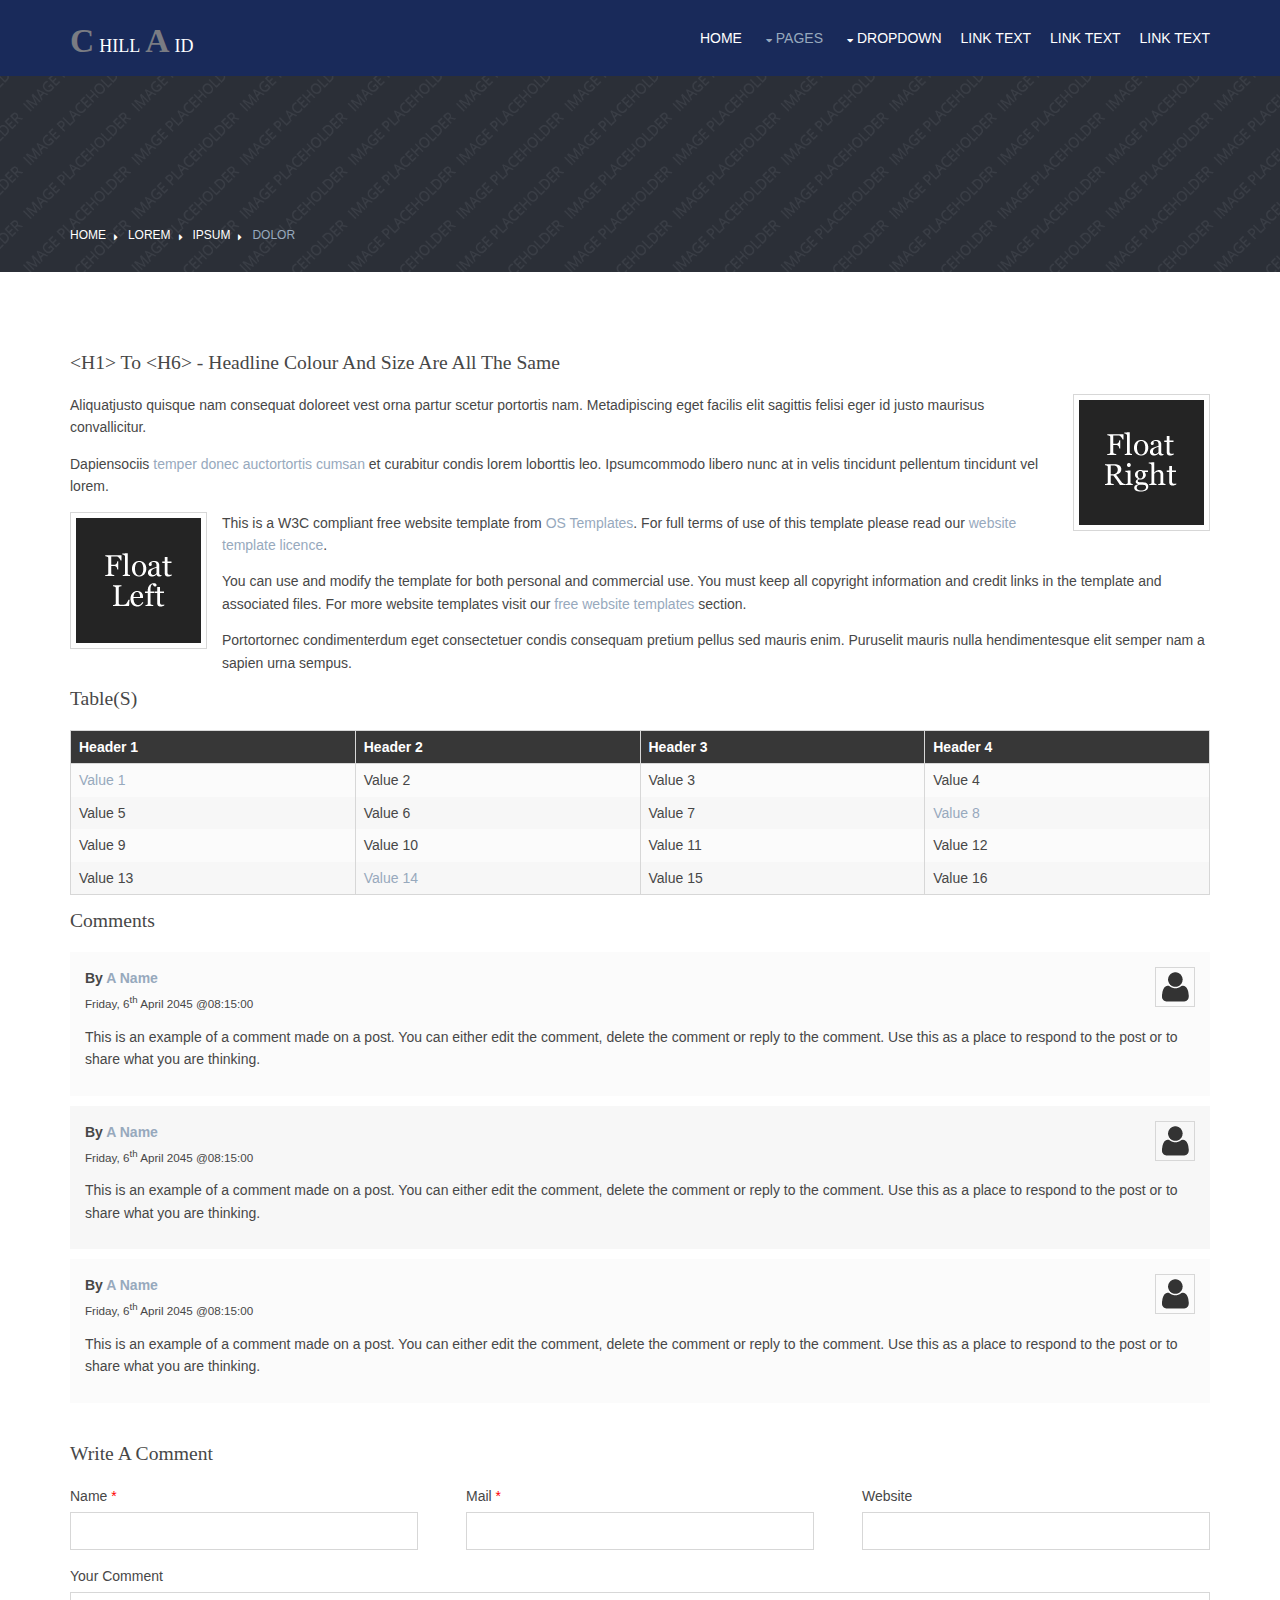
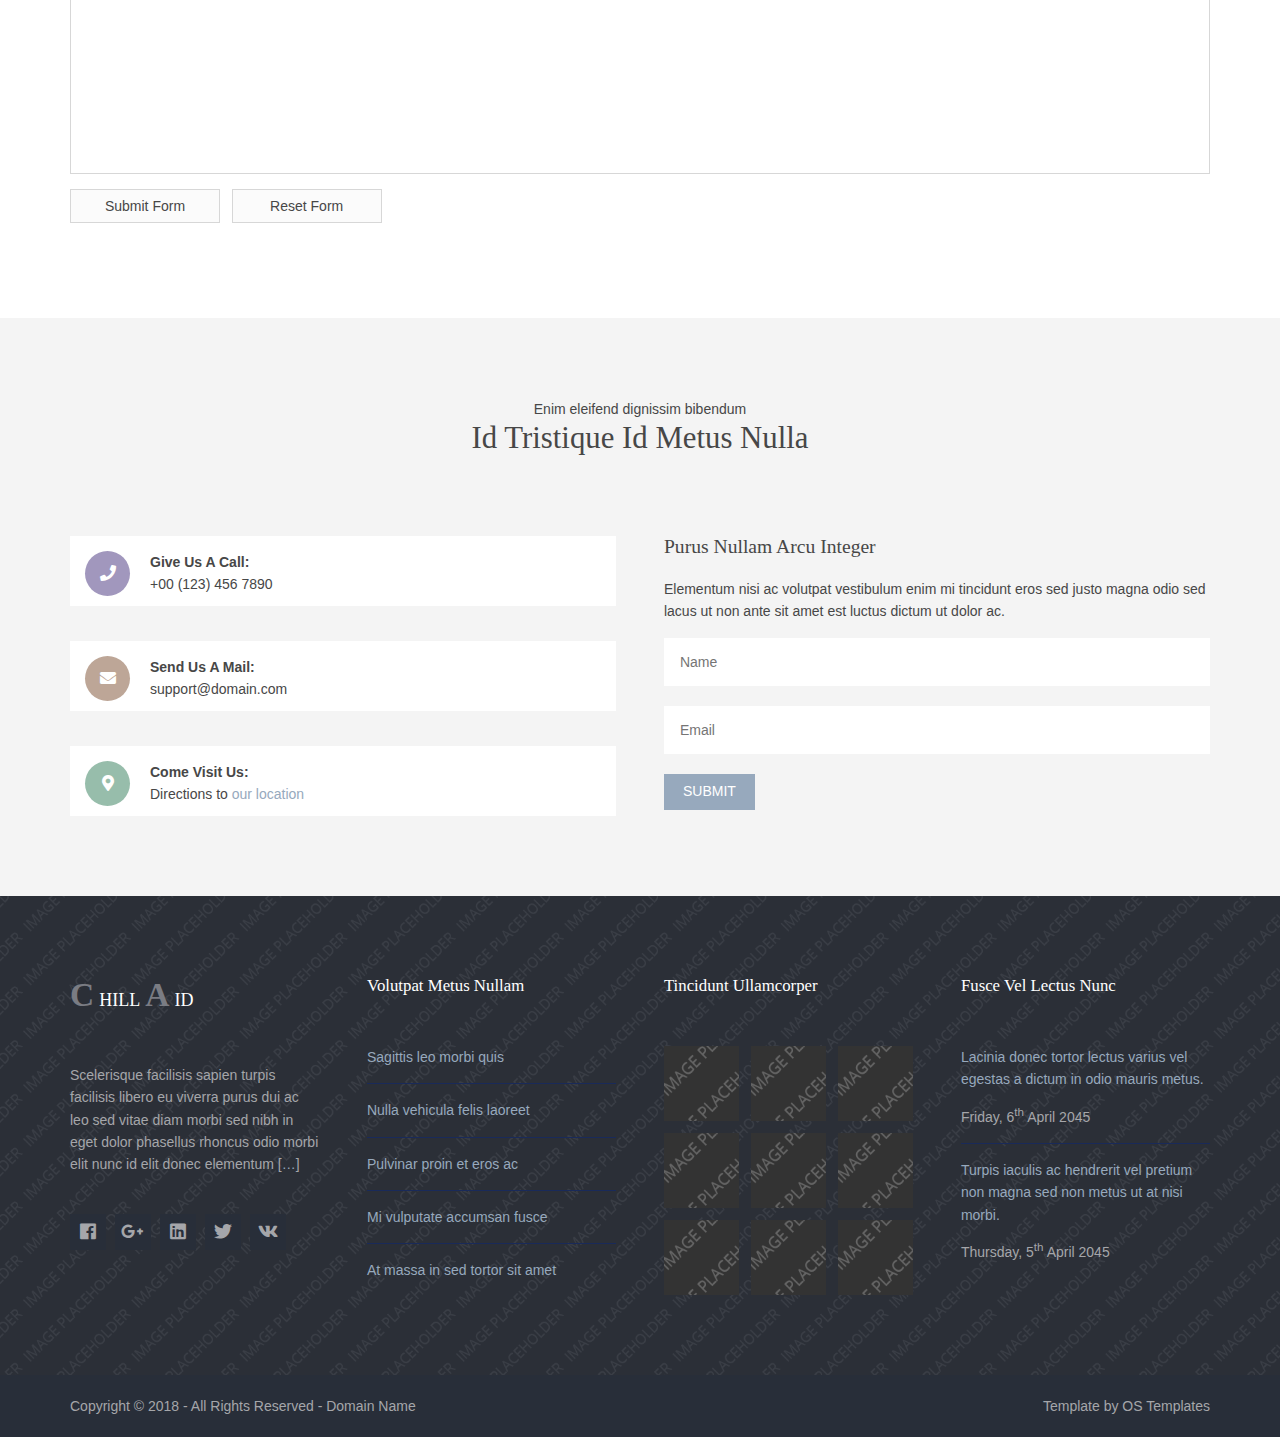
<file: pages/full-width.html>
<!DOCTYPE html>
<!--
Template Name: Chillaid
Author: <a href="https://www.os-templates.com/">OS Templates</a>
Author URI: https://www.os-templates.com/
Copyright: OS-Templates.com
Licence: Free to use under our free template licence terms
Licence URI: https://www.os-templates.com/template-terms
-->
<html lang="">
<!-- To declare your language - read more here: https://www.w3.org/International/questions/qa-html-language-declarations -->
<head>
<title>Chillaid | Pages | Full Width</title>
<meta charset="utf-8">
<meta name="viewport" content="width=device-width, initial-scale=1.0, maximum-scale=1.0, user-scalable=no">
<link href="../layout/styles/layout.css" rel="stylesheet" type="text/css" media="all">
</head>
<body id="top">
<!-- ################################################################################################ -->
<!-- ################################################################################################ -->
<!-- ################################################################################################ -->
<div class="wrapper row1">
  <header id="header" class="hoc clear">
    <div id="logo" class="fl_left"> 
      <!-- ################################################################################################ -->
      <h1 class="logoname"><a href="../index.html">Chill<span>a</span>id</a></h1>
      <!-- ################################################################################################ -->
    </div>
    <nav id="mainav" class="fl_right"> 
      <!-- ################################################################################################ -->
      <ul class="clear">
        <li><a href="../index.html">Home</a></li>
        <li class="active"><a class="drop" href="#">Pages</a>
          <ul>
            <li><a href="gallery.html">Gallery</a></li>
            <li class="active"><a href="full-width.html">Full Width</a></li>
            <li><a href="sidebar-left.html">Sidebar Left</a></li>
            <li><a href="sidebar-right.html">Sidebar Right</a></li>
            <li><a href="basic-grid.html">Basic Grid</a></li>
            <li><a href="font-icons.html">Font Icons</a></li>
          </ul>
        </li>
        <li><a class="drop" href="#">Dropdown</a>
          <ul>
            <li><a href="#">Level 2</a></li>
            <li><a class="drop" href="#">Level 2 + Drop</a>
              <ul>
                <li><a href="#">Level 3</a></li>
                <li><a href="#">Level 3</a></li>
                <li><a href="#">Level 3</a></li>
              </ul>
            </li>
            <li><a href="#">Level 2</a></li>
          </ul>
        </li>
        <li><a href="#">Link Text</a></li>
        <li><a href="#">Link Text</a></li>
        <li><a href="#">Link Text</a></li>
      </ul>
      <!-- ################################################################################################ -->
    </nav>
  </header>
</div>
<!-- ################################################################################################ -->
<!-- ################################################################################################ -->
<!-- ################################################################################################ -->
<div class="bgded overlay" style="background-image:url('../images/demo/backgrounds/01.png');">
  <div id="breadcrumb" class="hoc clear"> 
    <!-- ################################################################################################ -->
    <ul>
      <li><a href="#">Home</a></li>
      <li><a href="#">Lorem</a></li>
      <li><a href="#">Ipsum</a></li>
      <li><a href="#">Dolor</a></li>
    </ul>
    <!-- ################################################################################################ -->
  </div>
</div>
<!-- ################################################################################################ -->
<!-- ################################################################################################ -->
<!-- ################################################################################################ -->
<div class="wrapper row3">
  <main class="hoc container clear"> 
    <!-- main body -->
    <!-- ################################################################################################ -->
    <div class="content"> 
      <!-- ################################################################################################ -->
      <h1>&lt;h1&gt; to &lt;h6&gt; - Headline Colour and Size Are All The Same</h1>
      <img class="imgr borderedbox inspace-5" src="../images/demo/imgr.gif" alt="">
      <p>Aliquatjusto quisque nam consequat doloreet vest orna partur scetur portortis nam. Metadipiscing eget facilis elit sagittis felisi eger id justo maurisus convallicitur.</p>
      <p>Dapiensociis <a href="#">temper donec auctortortis cumsan</a> et curabitur condis lorem loborttis leo. Ipsumcommodo libero nunc at in velis tincidunt pellentum tincidunt vel lorem.</p>
      <img class="imgl borderedbox inspace-5" src="../images/demo/imgl.gif" alt="">
      <p>This is a W3C compliant free website template from <a href="https://www.os-templates.com/" title="Free Website Templates">OS Templates</a>. For full terms of use of this template please read our <a href="https://www.os-templates.com/template-terms">website template licence</a>.</p>
      <p>You can use and modify the template for both personal and commercial use. You must keep all copyright information and credit links in the template and associated files. For more website templates visit our <a href="https://www.os-templates.com/">free website templates</a> section.</p>
      <p>Portortornec condimenterdum eget consectetuer condis consequam pretium pellus sed mauris enim. Puruselit mauris nulla hendimentesque elit semper nam a sapien urna sempus.</p>
      <h1>Table(s)</h1>
      <div class="scrollable">
        <table>
          <thead>
            <tr>
              <th>Header 1</th>
              <th>Header 2</th>
              <th>Header 3</th>
              <th>Header 4</th>
            </tr>
          </thead>
          <tbody>
            <tr>
              <td><a href="#">Value 1</a></td>
              <td>Value 2</td>
              <td>Value 3</td>
              <td>Value 4</td>
            </tr>
            <tr>
              <td>Value 5</td>
              <td>Value 6</td>
              <td>Value 7</td>
              <td><a href="#">Value 8</a></td>
            </tr>
            <tr>
              <td>Value 9</td>
              <td>Value 10</td>
              <td>Value 11</td>
              <td>Value 12</td>
            </tr>
            <tr>
              <td>Value 13</td>
              <td><a href="#">Value 14</a></td>
              <td>Value 15</td>
              <td>Value 16</td>
            </tr>
          </tbody>
        </table>
      </div>
      <div id="comments">
        <h2>Comments</h2>
        <ul>
          <li>
            <article>
              <header>
                <figure class="avatar"><img src="../images/demo/avatar.png" alt=""></figure>
                <address>
                By <a href="#">A Name</a>
                </address>
                <time datetime="2045-04-06T08:15+00:00">Friday, 6<sup>th</sup> April 2045 @08:15:00</time>
              </header>
              <div class="comcont">
                <p>This is an example of a comment made on a post. You can either edit the comment, delete the comment or reply to the comment. Use this as a place to respond to the post or to share what you are thinking.</p>
              </div>
            </article>
          </li>
          <li>
            <article>
              <header>
                <figure class="avatar"><img src="../images/demo/avatar.png" alt=""></figure>
                <address>
                By <a href="#">A Name</a>
                </address>
                <time datetime="2045-04-06T08:15+00:00">Friday, 6<sup>th</sup> April 2045 @08:15:00</time>
              </header>
              <div class="comcont">
                <p>This is an example of a comment made on a post. You can either edit the comment, delete the comment or reply to the comment. Use this as a place to respond to the post or to share what you are thinking.</p>
              </div>
            </article>
          </li>
          <li>
            <article>
              <header>
                <figure class="avatar"><img src="../images/demo/avatar.png" alt=""></figure>
                <address>
                By <a href="#">A Name</a>
                </address>
                <time datetime="2045-04-06T08:15+00:00">Friday, 6<sup>th</sup> April 2045 @08:15:00</time>
              </header>
              <div class="comcont">
                <p>This is an example of a comment made on a post. You can either edit the comment, delete the comment or reply to the comment. Use this as a place to respond to the post or to share what you are thinking.</p>
              </div>
            </article>
          </li>
        </ul>
        <h2>Write A Comment</h2>
        <form action="#" method="post">
          <div class="one_third first">
            <label for="name">Name <span>*</span></label>
            <input type="text" name="name" id="name" value="" size="22" required>
          </div>
          <div class="one_third">
            <label for="email">Mail <span>*</span></label>
            <input type="email" name="email" id="email" value="" size="22" required>
          </div>
          <div class="one_third">
            <label for="url">Website</label>
            <input type="url" name="url" id="url" value="" size="22">
          </div>
          <div class="block clear">
            <label for="comment">Your Comment</label>
            <textarea name="comment" id="comment" cols="25" rows="10"></textarea>
          </div>
          <div>
            <input type="submit" name="submit" value="Submit Form">
            &nbsp;
            <input type="reset" name="reset" value="Reset Form">
          </div>
        </form>
      </div>
      <!-- ################################################################################################ -->
    </div>
    <!-- ################################################################################################ -->
    <!-- / main body -->
    <div class="clear"></div>
  </main>
</div>
<!-- ################################################################################################ -->
<!-- ################################################################################################ -->
<!-- ################################################################################################ -->
<div class="wrapper row2">
  <section id="ctdetails" class="hoc container clear"> 
    <!-- ################################################################################################ -->
    <div class="sectiontitle">
      <p class="nospace font-xs">Enim eleifend dignissim bibendum</p>
      <h6 class="heading font-x2">Id tristique id metus nulla</h6>
    </div>
    <figure class="one_half first">
      <ul class="nospace clear">
        <li class="block clear"><a href="#"><i class="fas fa-phone"></i></a> <span><strong>Give us a call:</strong> +00 (123) 456 7890</span></li>
        <li class="block clear"><a href="#"><i class="fas fa-envelope"></i></a> <span><strong>Send us a mail:</strong> support@domain.com</span></li>
        <li class="block clear"><a href="#"><i class="fas fa-map-marker-alt"></i></a> <span><strong>Come visit us:</strong> Directions to <a href="#">our location</a></span></li>
      </ul>
    </figure>
    <article class="one_half">
      <h6 class="heading">Purus nullam arcu integer</h6>
      <p class="nospace btmspace-15">Elementum nisi ac volutpat vestibulum enim mi tincidunt eros sed justo magna odio sed lacus ut non ante sit amet est luctus dictum ut dolor ac.</p>
      <form action="#" method="post">
        <fieldset>
          <legend>Newsletter:</legend>
          <input type="text" value="" placeholder="Name">
          <input type="text" value="" placeholder="Email">
          <button type="submit" value="submit">Submit</button>
        </fieldset>
      </form>
    </article>
    <!-- ################################################################################################ -->
  </section>
</div>
<!-- ################################################################################################ -->
<!-- ################################################################################################ -->
<!-- ################################################################################################ -->
<div class="bgded overlay row4" style="background-image:url('../images/demo/backgrounds/01.png');">
  <footer id="footer" class="hoc clear"> 
    <!-- ################################################################################################ -->
    <div class="one_quarter first">
      <h1 class="logoname"><a href="../index.html">Chill<span>a</span>id</a></h1>
      <p>Scelerisque facilisis sapien turpis facilisis libero eu viverra purus dui ac leo sed vitae diam morbi sed nibh in eget dolor phasellus rhoncus odio morbi elit nunc id elit donec elementum [<a href="#">&hellip;</a>]</p>
      <ul class="faico clear">
        <li><a class="faicon-facebook" href="#"><i class="fab fa-facebook"></i></a></li>
        <li><a class="faicon-google-plus" href="#"><i class="fab fa-google-plus-g"></i></a></li>
        <li><a class="faicon-linkedin" href="#"><i class="fab fa-linkedin"></i></a></li>
        <li><a class="faicon-twitter" href="#"><i class="fab fa-twitter"></i></a></li>
        <li><a class="faicon-vk" href="#"><i class="fab fa-vk"></i></a></li>
      </ul>
    </div>
    <div class="one_quarter">
      <h6 class="heading">Volutpat metus nullam</h6>
      <ul class="nospace linklist">
        <li><a href="#">Sagittis leo morbi quis</a></li>
        <li><a href="#">Nulla vehicula felis laoreet</a></li>
        <li><a href="#">Pulvinar proin et eros ac</a></li>
        <li><a href="#">Mi vulputate accumsan fusce</a></li>
        <li><a href="#">At massa in sed tortor sit amet</a></li>
      </ul>
    </div>
    <div class="one_quarter">
      <h6 class="heading">Tincidunt ullamcorper</h6>
      <ul class="nospace clear latestimg">
        <li><a class="imgover" href="#"><img src="../images/demo/100x100.png" alt=""></a></li>
        <li><a class="imgover" href="#"><img src="../images/demo/100x100.png" alt=""></a></li>
        <li><a class="imgover" href="#"><img src="../images/demo/100x100.png" alt=""></a></li>
        <li><a class="imgover" href="#"><img src="../images/demo/100x100.png" alt=""></a></li>
        <li><a class="imgover" href="#"><img src="../images/demo/100x100.png" alt=""></a></li>
        <li><a class="imgover" href="#"><img src="../images/demo/100x100.png" alt=""></a></li>
        <li><a class="imgover" href="#"><img src="../images/demo/100x100.png" alt=""></a></li>
        <li><a class="imgover" href="#"><img src="../images/demo/100x100.png" alt=""></a></li>
        <li><a class="imgover" href="#"><img src="../images/demo/100x100.png" alt=""></a></li>
      </ul>
    </div>
    <div class="one_quarter">
      <h6 class="heading">Fusce vel lectus nunc</h6>
      <ul class="nospace linklist">
        <li>
          <article>
            <p class="nospace btmspace-10"><a href="#">Lacinia donec tortor lectus varius vel egestas a dictum in odio mauris metus.</a></p>
            <time class="block font-xs" datetime="2045-04-06">Friday, 6<sup>th</sup> April 2045</time>
          </article>
        </li>
        <li>
          <article>
            <p class="nospace btmspace-10"><a href="#">Turpis iaculis ac hendrerit vel pretium non magna sed non metus ut at nisi morbi.</a></p>
            <time class="block font-xs" datetime="2045-04-05">Thursday, 5<sup>th</sup> April 2045</time>
          </article>
        </li>
      </ul>
    </div>
    <!-- ################################################################################################ -->
  </footer>
</div>
<!-- ################################################################################################ -->
<!-- ################################################################################################ -->
<!-- ################################################################################################ -->
<div class="wrapper row5">
  <div id="copyright" class="hoc clear"> 
    <!-- ################################################################################################ -->
    <p class="fl_left">Copyright &copy; 2018 - All Rights Reserved - <a href="#">Domain Name</a></p>
    <p class="fl_right">Template by <a target="_blank" href="https://www.os-templates.com/" title="Free Website Templates">OS Templates</a></p>
    <!-- ################################################################################################ -->
  </div>
</div>
<!-- ################################################################################################ -->
<!-- ################################################################################################ -->
<!-- ################################################################################################ -->
<a id="backtotop" href="#top"><i class="fas fa-chevron-up"></i></a>
<!-- JAVASCRIPTS -->
<script src="../layout/scripts/jquery.min.js"></script>
<script src="../layout/scripts/jquery.backtotop.js"></script>
<script src="../layout/scripts/jquery.mobilemenu.js"></script>
</body>
</html>
</file>
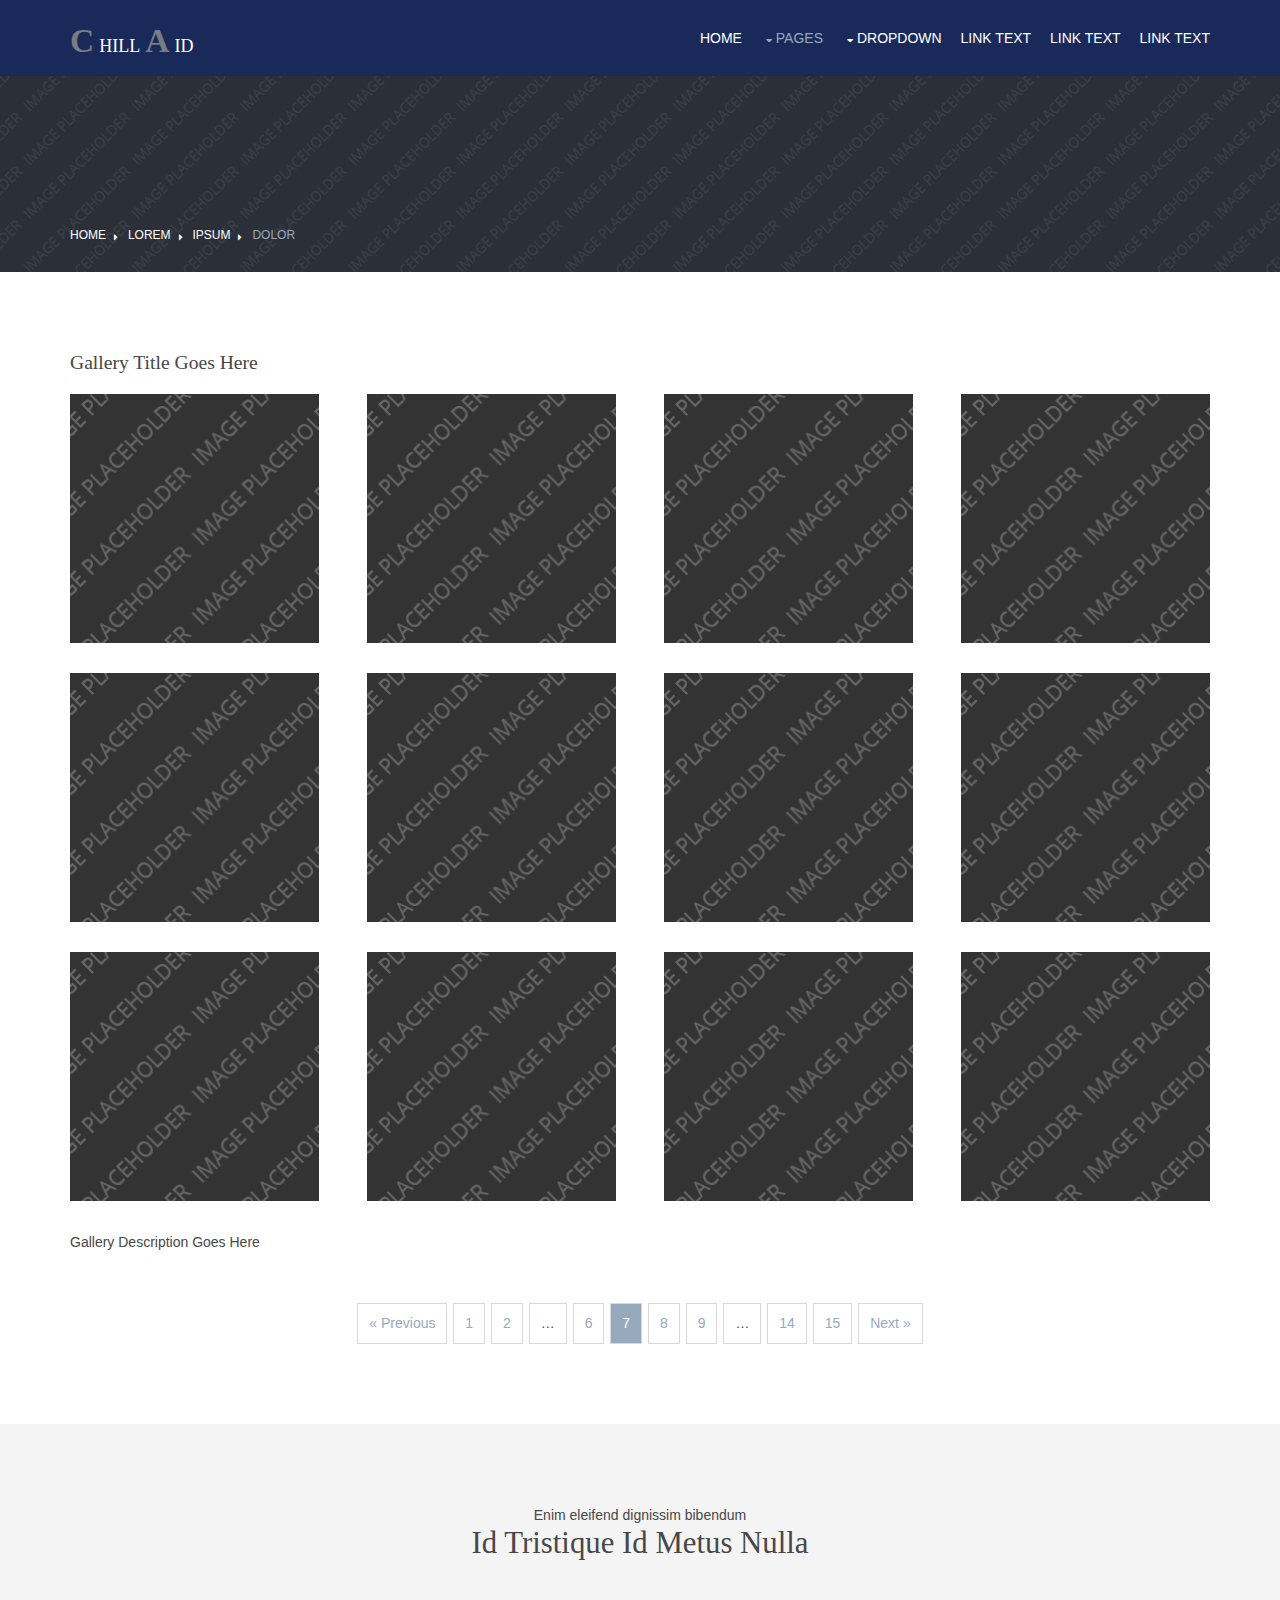
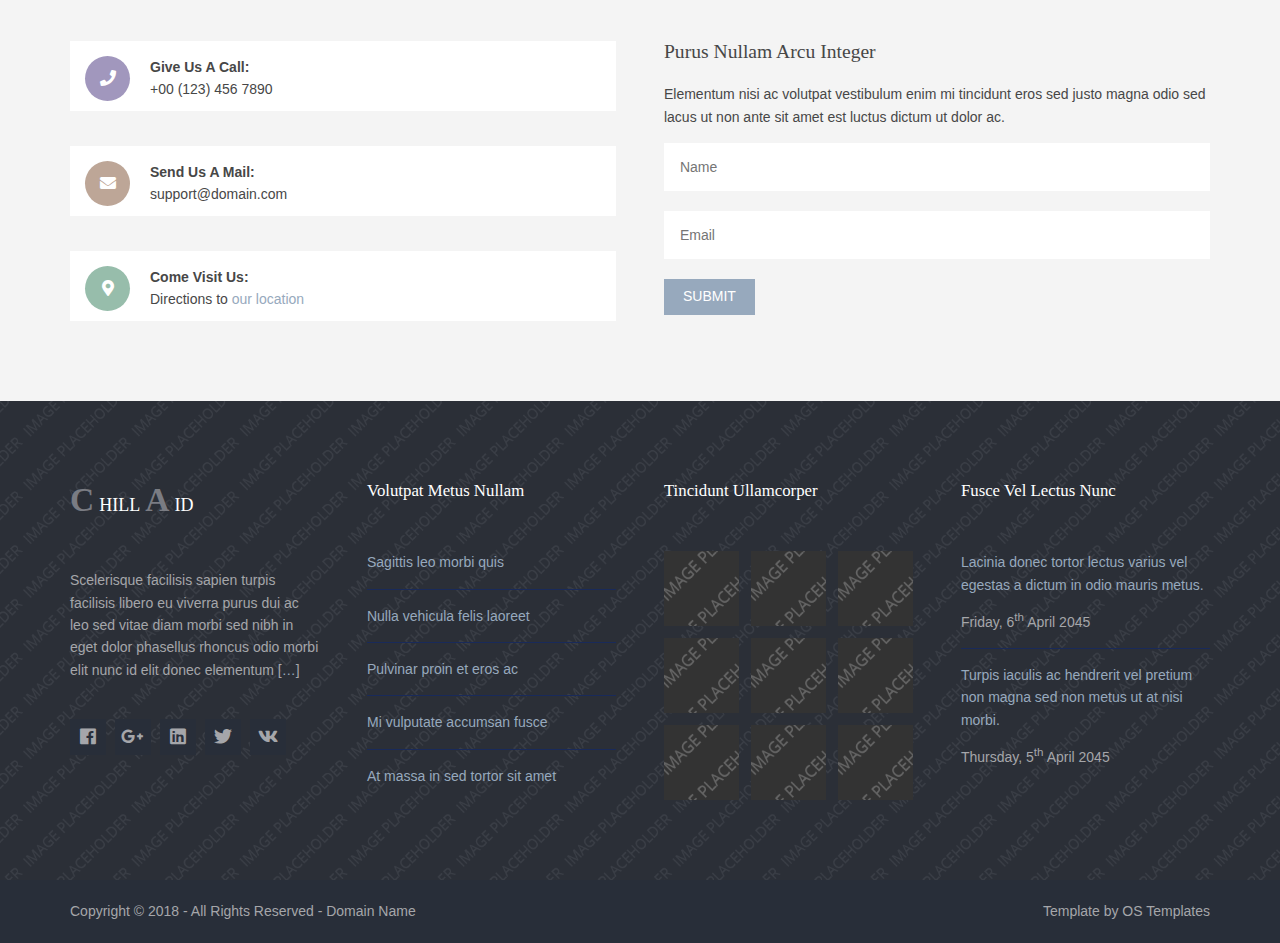
<file: pages/gallery.html>
<!DOCTYPE html>
<!--
Template Name: Chillaid
Author: <a href="https://www.os-templates.com/">OS Templates</a>
Author URI: https://www.os-templates.com/
Copyright: OS-Templates.com
Licence: Free to use under our free template licence terms
Licence URI: https://www.os-templates.com/template-terms
-->
<html lang="">
<!-- To declare your language - read more here: https://www.w3.org/International/questions/qa-html-language-declarations -->
<head>
<title>Chillaid | Pages | Gallery</title>
<meta charset="utf-8">
<meta name="viewport" content="width=device-width, initial-scale=1.0, maximum-scale=1.0, user-scalable=no">
<link href="../layout/styles/layout.css" rel="stylesheet" type="text/css" media="all">
</head>
<body id="top">
<!-- ################################################################################################ -->
<!-- ################################################################################################ -->
<!-- ################################################################################################ -->
<div class="wrapper row1">
  <header id="header" class="hoc clear">
    <div id="logo" class="fl_left"> 
      <!-- ################################################################################################ -->
      <h1 class="logoname"><a href="../index.html">Chill<span>a</span>id</a></h1>
      <!-- ################################################################################################ -->
    </div>
    <nav id="mainav" class="fl_right"> 
      <!-- ################################################################################################ -->
      <ul class="clear">
        <li><a href="../index.html">Home</a></li>
        <li class="active"><a class="drop" href="#">Pages</a>
          <ul>
            <li class="active"><a href="gallery.html">Gallery</a></li>
            <li><a href="full-width.html">Full Width</a></li>
            <li><a href="sidebar-left.html">Sidebar Left</a></li>
            <li><a href="sidebar-right.html">Sidebar Right</a></li>
            <li><a href="basic-grid.html">Basic Grid</a></li>
            <li><a href="font-icons.html">Font Icons</a></li>
          </ul>
        </li>
        <li><a class="drop" href="#">Dropdown</a>
          <ul>
            <li><a href="#">Level 2</a></li>
            <li><a class="drop" href="#">Level 2 + Drop</a>
              <ul>
                <li><a href="#">Level 3</a></li>
                <li><a href="#">Level 3</a></li>
                <li><a href="#">Level 3</a></li>
              </ul>
            </li>
            <li><a href="#">Level 2</a></li>
          </ul>
        </li>
        <li><a href="#">Link Text</a></li>
        <li><a href="#">Link Text</a></li>
        <li><a href="#">Link Text</a></li>
      </ul>
      <!-- ################################################################################################ -->
    </nav>
  </header>
</div>
<!-- ################################################################################################ -->
<!-- ################################################################################################ -->
<!-- ################################################################################################ -->
<div class="bgded overlay" style="background-image:url('../images/demo/backgrounds/01.png');">
  <div id="breadcrumb" class="hoc clear"> 
    <!-- ################################################################################################ -->
    <ul>
      <li><a href="#">Home</a></li>
      <li><a href="#">Lorem</a></li>
      <li><a href="#">Ipsum</a></li>
      <li><a href="#">Dolor</a></li>
    </ul>
    <!-- ################################################################################################ -->
  </div>
</div>
<!-- ################################################################################################ -->
<!-- ################################################################################################ -->
<!-- ################################################################################################ -->
<div class="wrapper row3">
  <main class="hoc container clear"> 
    <!-- main body -->
    <!-- ################################################################################################ -->
    <div class="content"> 
      <!-- ################################################################################################ -->
      <div id="gallery">
        <figure>
          <header class="heading">Gallery Title Goes Here</header>
          <ul class="nospace clear">
            <li class="one_quarter first"><a href="#"><img src="../images/demo/gallery/01.png" alt=""></a></li>
            <li class="one_quarter"><a href="#"><img src="../images/demo/gallery/01.png" alt=""></a></li>
            <li class="one_quarter"><a href="#"><img src="../images/demo/gallery/01.png" alt=""></a></li>
            <li class="one_quarter"><a href="#"><img src="../images/demo/gallery/01.png" alt=""></a></li>
            <li class="one_quarter first"><a href="#"><img src="../images/demo/gallery/01.png" alt=""></a></li>
            <li class="one_quarter"><a href="#"><img src="../images/demo/gallery/01.png" alt=""></a></li>
            <li class="one_quarter"><a href="#"><img src="../images/demo/gallery/01.png" alt=""></a></li>
            <li class="one_quarter"><a href="#"><img src="../images/demo/gallery/01.png" alt=""></a></li>
            <li class="one_quarter first"><a href="#"><img src="../images/demo/gallery/01.png" alt=""></a></li>
            <li class="one_quarter"><a href="#"><img src="../images/demo/gallery/01.png" alt=""></a></li>
            <li class="one_quarter"><a href="#"><img src="../images/demo/gallery/01.png" alt=""></a></li>
            <li class="one_quarter"><a href="#"><img src="../images/demo/gallery/01.png" alt=""></a></li>
          </ul>
          <figcaption>Gallery Description Goes Here</figcaption>
        </figure>
      </div>
      <!-- ################################################################################################ -->
      <!-- ################################################################################################ -->
      <nav class="pagination">
        <ul>
          <li><a href="#">&laquo; Previous</a></li>
          <li><a href="#">1</a></li>
          <li><a href="#">2</a></li>
          <li><strong>&hellip;</strong></li>
          <li><a href="#">6</a></li>
          <li class="current"><strong>7</strong></li>
          <li><a href="#">8</a></li>
          <li><a href="#">9</a></li>
          <li><strong>&hellip;</strong></li>
          <li><a href="#">14</a></li>
          <li><a href="#">15</a></li>
          <li><a href="#">Next &raquo;</a></li>
        </ul>
      </nav>
      <!-- ################################################################################################ -->
    </div>
    <!-- ################################################################################################ -->
    <!-- / main body -->
    <div class="clear"></div>
  </main>
</div>
<!-- ################################################################################################ -->
<!-- ################################################################################################ -->
<!-- ################################################################################################ -->
<div class="wrapper row2">
  <section id="ctdetails" class="hoc container clear"> 
    <!-- ################################################################################################ -->
    <div class="sectiontitle">
      <p class="nospace font-xs">Enim eleifend dignissim bibendum</p>
      <h6 class="heading font-x2">Id tristique id metus nulla</h6>
    </div>
    <figure class="one_half first">
      <ul class="nospace clear">
        <li class="block clear"><a href="#"><i class="fas fa-phone"></i></a> <span><strong>Give us a call:</strong> +00 (123) 456 7890</span></li>
        <li class="block clear"><a href="#"><i class="fas fa-envelope"></i></a> <span><strong>Send us a mail:</strong> support@domain.com</span></li>
        <li class="block clear"><a href="#"><i class="fas fa-map-marker-alt"></i></a> <span><strong>Come visit us:</strong> Directions to <a href="#">our location</a></span></li>
      </ul>
    </figure>
    <article class="one_half">
      <h6 class="heading">Purus nullam arcu integer</h6>
      <p class="nospace btmspace-15">Elementum nisi ac volutpat vestibulum enim mi tincidunt eros sed justo magna odio sed lacus ut non ante sit amet est luctus dictum ut dolor ac.</p>
      <form action="#" method="post">
        <fieldset>
          <legend>Newsletter:</legend>
          <input type="text" value="" placeholder="Name">
          <input type="text" value="" placeholder="Email">
          <button type="submit" value="submit">Submit</button>
        </fieldset>
      </form>
    </article>
    <!-- ################################################################################################ -->
  </section>
</div>
<!-- ################################################################################################ -->
<!-- ################################################################################################ -->
<!-- ################################################################################################ -->
<div class="bgded overlay row4" style="background-image:url('../images/demo/backgrounds/01.png');">
  <footer id="footer" class="hoc clear"> 
    <!-- ################################################################################################ -->
    <div class="one_quarter first">
      <h1 class="logoname"><a href="../index.html">Chill<span>a</span>id</a></h1>
      <p>Scelerisque facilisis sapien turpis facilisis libero eu viverra purus dui ac leo sed vitae diam morbi sed nibh in eget dolor phasellus rhoncus odio morbi elit nunc id elit donec elementum [<a href="#">&hellip;</a>]</p>
      <ul class="faico clear">
        <li><a class="faicon-facebook" href="#"><i class="fab fa-facebook"></i></a></li>
        <li><a class="faicon-google-plus" href="#"><i class="fab fa-google-plus-g"></i></a></li>
        <li><a class="faicon-linkedin" href="#"><i class="fab fa-linkedin"></i></a></li>
        <li><a class="faicon-twitter" href="#"><i class="fab fa-twitter"></i></a></li>
        <li><a class="faicon-vk" href="#"><i class="fab fa-vk"></i></a></li>
      </ul>
    </div>
    <div class="one_quarter">
      <h6 class="heading">Volutpat metus nullam</h6>
      <ul class="nospace linklist">
        <li><a href="#">Sagittis leo morbi quis</a></li>
        <li><a href="#">Nulla vehicula felis laoreet</a></li>
        <li><a href="#">Pulvinar proin et eros ac</a></li>
        <li><a href="#">Mi vulputate accumsan fusce</a></li>
        <li><a href="#">At massa in sed tortor sit amet</a></li>
      </ul>
    </div>
    <div class="one_quarter">
      <h6 class="heading">Tincidunt ullamcorper</h6>
      <ul class="nospace clear latestimg">
        <li><a class="imgover" href="#"><img src="../images/demo/100x100.png" alt=""></a></li>
        <li><a class="imgover" href="#"><img src="../images/demo/100x100.png" alt=""></a></li>
        <li><a class="imgover" href="#"><img src="../images/demo/100x100.png" alt=""></a></li>
        <li><a class="imgover" href="#"><img src="../images/demo/100x100.png" alt=""></a></li>
        <li><a class="imgover" href="#"><img src="../images/demo/100x100.png" alt=""></a></li>
        <li><a class="imgover" href="#"><img src="../images/demo/100x100.png" alt=""></a></li>
        <li><a class="imgover" href="#"><img src="../images/demo/100x100.png" alt=""></a></li>
        <li><a class="imgover" href="#"><img src="../images/demo/100x100.png" alt=""></a></li>
        <li><a class="imgover" href="#"><img src="../images/demo/100x100.png" alt=""></a></li>
      </ul>
    </div>
    <div class="one_quarter">
      <h6 class="heading">Fusce vel lectus nunc</h6>
      <ul class="nospace linklist">
        <li>
          <article>
            <p class="nospace btmspace-10"><a href="#">Lacinia donec tortor lectus varius vel egestas a dictum in odio mauris metus.</a></p>
            <time class="block font-xs" datetime="2045-04-06">Friday, 6<sup>th</sup> April 2045</time>
          </article>
        </li>
        <li>
          <article>
            <p class="nospace btmspace-10"><a href="#">Turpis iaculis ac hendrerit vel pretium non magna sed non metus ut at nisi morbi.</a></p>
            <time class="block font-xs" datetime="2045-04-05">Thursday, 5<sup>th</sup> April 2045</time>
          </article>
        </li>
      </ul>
    </div>
    <!-- ################################################################################################ -->
  </footer>
</div>
<!-- ################################################################################################ -->
<!-- ################################################################################################ -->
<!-- ################################################################################################ -->
<div class="wrapper row5">
  <div id="copyright" class="hoc clear"> 
    <!-- ################################################################################################ -->
    <p class="fl_left">Copyright &copy; 2018 - All Rights Reserved - <a href="#">Domain Name</a></p>
    <p class="fl_right">Template by <a target="_blank" href="https://www.os-templates.com/" title="Free Website Templates">OS Templates</a></p>
    <!-- ################################################################################################ -->
  </div>
</div>
<!-- ################################################################################################ -->
<!-- ################################################################################################ -->
<!-- ################################################################################################ -->
<a id="backtotop" href="#top"><i class="fas fa-chevron-up"></i></a>
<!-- JAVASCRIPTS -->
<script src="../layout/scripts/jquery.min.js"></script>
<script src="../layout/scripts/jquery.backtotop.js"></script>
<script src="../layout/scripts/jquery.mobilemenu.js"></script>
</body>
</html>
</file>
<file: ChillAid Free Website Template from OS Templates/layout/styles/layout.css>
@charset "utf-8";
/*
Template Name: Chillaid
Author: <a href="https://www.os-templates.com/">OS Templates</a>
Author URI: https://www.os-templates.com/
Copyright: OS-Templates.com
Licence: Free to use under our free template licence terms
Licence URI: https://www.os-templates.com/template-terms
File: Layout CSS
*/

@import url("fontawesome-free/css/fontawesome-all.min.css");
@import url("framework.css");

/* Rows
--------------------------------------------------------------------------------------------------------------- */
.row0, .row0 a{}
.row1, .row1 a{}
.row2, .row2 a{}
.row3, .row3 a{}
.row4, .row4 a{}
.row5, .row5 a{}


/* Header
--------------------------------------------------------------------------------------------------------------- */
#header{}

#header #logo{margin:22px 0 0 0;}


/* Page Intro
--------------------------------------------------------------------------------------------------------------- */
#pageintro{padding:200px 0 280px;}/* 280px => 80px for #introblocks negative margin */

#pageintro article, #pageintro article p{display:block; max-width:75%; margin:0 auto; text-align:center;}
#pageintro article p{max-width:65%; line-height:2rem;}
#pageintro .heading{margin-bottom:20px; font-size:4rem;}
#pageintro footer{margin-top:50px;}


/* Content Area
--------------------------------------------------------------------------------------------------------------- */
.container{padding:80px 0;}

/* Content */
.container .content{}

.sectiontitle{display:block; max-width:55%; margin:0 auto 80px; text-align:center;}
.sectiontitle *{margin:0;}

.elements{}
.elements-three li, .elements-four li{margin-bottom:50px;}
.elements-three li:nth-last-child(-n+3), .elements-four li:nth-last-child(-n+4){margin-bottom:0;}/* Removes bottom margin from the last line of items - margin is restored in the media queries when items stack */
.elements-three li:nth-child(3n+1), .elements-four li:nth-child(4n+1){margin-left:0; clear:left;}/* Removes the need to add class="first" */
.elements article{display:block; padding:30px 15px; border-radius:50px 0; text-align:center;}
.elements article *{margin:0 0 15px 0; padding:0; line-height:1;}
.elements article i{width:60px; height:60px; line-height:60px; margin-bottom:30px; font-size:1.6rem; text-align:center; border-radius:50%;}
.elements article .heading{font-size:1.2rem; font-weight:700;}
.elements article p{margin:0; line-height:normal;}

/* Introblocks */
#introblocks{display:block; position:relative; margin:-160px 0 130px 0; z-index:1;}/* 160px => 80px + container padding */

/* Services */
#services{}
#services .elements article{border-radius:0;}

/* Shout */
.shout{}
.shout figure{display:block; max-width:546px;/* same width as the image - contains the caption */}
.shout figure img{}
.shout figure figcaption{display:block; position:relative;}
.shout figure figcaption a{display:block; position:relative; padding:15px; border:solid; border-width:0 1px 1px 1px;}
.shout figure figcaption a::after{position:absolute; top:12px; right:15px; width:30px; height:30px; line-height:30px; font-family:"Font Awesome\ 5 Free"; font-weight:900; content:"\f105";/* fa-angle-right */ text-align:center; border-radius:50%;}

/* Team Members */
.team{}
.team li:last-child{margin-bottom:0;}/* Used when elements stack in small viewports */
.team figure{display:block; text-align:center;}
.team figure *{margin:0; padding:0;}
.team figure a{}
.team figure img{}
.team figure figcaption{padding:20px 10px; line-height:1; border:solid; border-width:0 1px 1px 1px;}
.team figure strong{display:block; margin-bottom:8px; font-size:1.4rem; font-weight:400;}
.team figure em{display:block; font-style:normal; font-size:.8rem;}

/* Easy Pie Charts */
.pr-charts{}
.pr-charts .pr-chart-ctrl{display:block; float:left; width:25%; min-height:200px;}
.pr-charts .pr-chart-ctrl .pr-chart{display:block; position:relative; width:100%; margin:0 0 20px 0; text-align:center;}
.pr-charts .pr-chart-ctrl .pr-chart canvas{display:block; margin:0 auto; padding:0; vertical-align:top;}
.pr-charts .pr-chart-ctrl .pr-chart i{position:absolute; top:0; left:0; width:100%; height:200px; line-height:200px; font-size:18px; font-style:normal;}/* Must have same height & line height as set in the javascript size element to vertical align centre */
.pr-charts .pr-chart-ctrl p{margin:0; padding:0; text-transform:uppercase;}

/* Testimonials */
#testimonials{}
#testimonials article{text-align:center;}
#testimonials article *{margin:0; padding:0;}
#testimonials article figure{display:inline-block; margin-bottom:20px;}
#testimonials article figure img{float:left; margin-right:15px; border-radius:50%;}
#testimonials article figure figcaption{float:left; margin-top:30px; font-size:1.4rem; text-align:left;}
#testimonials article figure figcaption .heading{font-size:1.4rem;}
#testimonials article figure figcaption em{display:block; margin-top:-5px; font-size:.8rem; font-style:normal;}
#testimonials article blockquote{margin-bottom:20px; padding:20px; border-radius:25px 0;}
#testimonials article blockquote::before{top:15px; left:15px; font-size:30px; line-height:30px;}

/* Latest */
#latest{}
#latest > li:last-child{margin-bottom:0;}/* Used when elements stack in small viewports */
#latest article{}
#latest article figure{}
#latest article figure img{}
#latest article .meta{display:block; margin:0 0 15px 0; padding:5px 10px;}
#latest article .meta li{display:block; float:left; width:50%; font-size:.8rem;}
#latest article .meta li:last-child{text-align:right;}
#latest article .meta li i{margin-right:5px;}
#latest article .excerpt{display:block; max-width:85%; margin:0 auto; padding:15px 0 15px 15px; border-left:1px solid;}
#latest article .excerpt time{display:block; margin-bottom:8px; text-transform:uppercase; font-size:.8rem; font-style:normal; line-height:1;}
#latest article .excerpt .heading{margin:0; padding:0; font-size:1.2rem;}

/* Comments */
#comments ul{margin:0 0 40px 0; padding:0; list-style:none;}
#comments li{margin:0 0 10px 0; padding:15px;}
#comments .avatar{float:right; margin:0 0 10px 10px; padding:3px; border:1px solid;}
#comments address{font-weight:bold;}
#comments time{font-size:smaller;}
#comments .comcont{display:block; margin:0; padding:0;}
#comments .comcont p{margin:10px 5px 10px 0; padding:0;}

#comments form{display:block; width:100%;}
#comments input, #comments textarea{width:100%; padding:10px; border:1px solid;}
#comments textarea{overflow:auto;}
#comments div{margin-bottom:15px;}
#comments input[type="submit"], #comments input[type="reset"]{display:inline-block; width:auto; min-width:150px; margin:0; padding:8px 5px; cursor:pointer;}

/* Sidebar */
.container .sidebar{}

.sidebar .sdb_holder{margin-bottom:50px;}
.sidebar .sdb_holder:last-child{margin-bottom:0;}


/* Contact Details
--------------------------------------------------------------------------------------------------------------- */
#ctdetails{}

#ctdetails figure > ul{}
#ctdetails figure > ul li{position:relative; margin:0 0 35px 0; padding:15px 15px 15px 80px; line-height:1;}
#ctdetails figure > ul li:last-child{margin:0;}/* Used when elements stack in small viewports */
#ctdetails figure > ul li i{position:absolute; top:15px; left:15px; width:45px; height:45px; line-height:45px; font-size:16px; text-align:center; border-radius:50%;}
#ctdetails figure > ul li span{display:block; padding:4px 0 0 0;}
#ctdetails figure > ul li strong{display:block; margin:0 0 8px 0; text-transform:capitalize;}

#ctdetails article{margin-bottom:0;}/* Used when elements stack in small viewports */
#ctdetails input, #ctdetails button{border:1px solid;}
#ctdetails input{display:block; width:100%; padding:15px; margin-bottom:20px;}
#ctdetails button{padding:8px 18px 10px; text-transform:uppercase; font-weight:400; cursor:pointer;}


/* Footer
--------------------------------------------------------------------------------------------------------------- */
#footer{padding:80px 0;}

#footer .heading{margin-bottom:50px; font-size:1.2rem;}
#footer .logoname{margin-bottom:50px;}
#footer p + .faico{margin-top:30px;}

#footer .linklist li{display:block; margin-bottom:15px; padding:0 0 15px 0; border-bottom:1px solid;}
#footer .linklist li:last-child{margin:0; padding:0; border:none;}
#footer .linklist li::before, #footer .linklist li::after{display:table; content:"";}
#footer .linklist li, #footer .linklist li::after{clear:both;}

#footer .latestimg{}
#footer .latestimg > li{display:inline-block; float:left; width:30%; margin:0 0 5% 5%;}
#footer .latestimg > li:nth-last-child(-n+3){margin-bottom:0;}/* Removes bottom margin from the last three items - margin is restored in the media queries when items stack */
#footer .latestimg > li:nth-child(3n+1){margin-left:0; clear:left;}/* Removes the need to add class="first" */
#footer .latestimg > li img{width:100%;}/* Force the image to resize to take the full space - may have to be changed for tablets, depends on personal preference */
#footer .latestimg > li a.imgover{display:block;}


/* Copyright
--------------------------------------------------------------------------------------------------------------- */
#copyright{padding:20px 0;}
#copyright *{margin:0; padding:0;}


/* Transition Fade
This gives a smooth transition to "ALL" elements used in the layout - other than the navigation form used in mobile devices
If you don't want it to fade all elements, you have to list the ones you want to be faded individually
Delete it completely to stop fading
--------------------------------------------------------------------------------------------------------------- */
*, *::before, *::after{transition:all .3s ease-in-out;}
#mainav form *{transition:none !important;}


/* ------------------------------------------------------------------------------------------------------------ */
/* ------------------------------------------------------------------------------------------------------------ */
/* ------------------------------------------------------------------------------------------------------------ */
/* ------------------------------------------------------------------------------------------------------------ */
/* ------------------------------------------------------------------------------------------------------------ */


/* Navigation
--------------------------------------------------------------------------------------------------------------- */
nav ul, nav ol{margin:0; padding:0; list-style:none;}

#mainav, #breadcrumb, .sidebar nav{line-height:normal;}
#mainav .drop::after, #mainav li li .drop::after, #breadcrumb li a::after, .sidebar nav a::after{position:absolute; font-family:"Font Awesome\ 5 Free"; font-weight:900; font-size:10px; line-height:10px;}

/* Top Navigation */
#mainav{}
#mainav ul{text-transform:uppercase;}
#mainav ul ul{position:absolute; width:180px; text-transform:none; z-index:9999;}
#mainav ul ul ul{left:180px; top:0;}
#mainav li{display:inline-block; position:relative; margin:0 15px 0 0; padding:0;}
#mainav li:last-child{margin-right:0;}
#mainav li li{width:100%; margin:0;}
#mainav li a{display:block; padding:30px 0;}
#mainav li li a{border:solid; border-width:0 0 1px 0;}
#mainav .drop{padding-left:15px;}
#mainav li li a, #mainav li li .drop{display:block; margin:0; padding:10px 15px;}
#mainav .drop::after, #mainav li li .drop::after{content:"\f0d7";}
#mainav .drop::after{top:35px; left:5px;}
#mainav li li .drop::after{top:15px; left:5px;}
#mainav ul ul{visibility:hidden; opacity:0;}
#mainav ul li:hover > ul{visibility:visible; opacity:1;}

#mainav form{display:none; width:100%; margin:0; padding:0;}
#mainav form select, #mainav form select option{display:block; cursor:pointer; outline:none;}
#mainav form select{width:100%; padding:5px; border:none;}
#mainav form select option{margin:5px; padding:0; border:none;}

/* Breadcrumb */
#breadcrumb{padding:150px 0 30px;}
#breadcrumb ul{margin:0; padding:0; list-style:none; text-transform:uppercase;}
#breadcrumb li{display:inline-block; margin:0 6px 0 0; padding:0;}
#breadcrumb li a{display:block; position:relative; margin:0; padding:0 12px 0 0; font-size:12px;}
#breadcrumb li a::after{top:4px; right:0; content:"\f0da";}
#breadcrumb li:last-child a{margin:0; padding:0;}
#breadcrumb li:last-child a::after{display:none;}
#breadcrumb .heading{margin:0; font-size:2rem;}

/* Sidebar Navigation */
.sidebar nav{display:block; width:100%;}
.sidebar nav li{margin:0 0 3px 0; padding:0;}
.sidebar nav a{display:block; position:relative; margin:0; padding:5px 10px 5px 15px; text-decoration:none; border:solid; border-width:0 0 1px 0;}
.sidebar nav a::after{top:10px; left:5px; content:"\f0da";}
.sidebar nav ul ul a{padding-left:35px;}
.sidebar nav ul ul a::after{left:25px;}
.sidebar nav ul ul ul a{padding-left:55px;}
.sidebar nav ul ul ul a::after{left:45px;}

/* Pagination */
.pagination{display:block; width:100%; text-align:center; clear:both;}
.pagination li{display:inline-block; margin:0 2px 0 0;}
.pagination li:last-child{margin-right:0;}
.pagination a, .pagination strong{display:block; padding:8px 11px; border:1px solid; background-clip:padding-box; font-weight:normal;}

/* Back to Top */
#backtotop{z-index:999; display:inline-block; position:fixed; visibility:hidden; bottom:20px; right:20px; width:36px; height:36px; line-height:36px; font-size:16px; text-align:center; opacity:.2;}
#backtotop i{display:block; width:100%; height:100%; line-height:inherit;}
#backtotop.visible{visibility:visible; opacity:.5;}
#backtotop:hover{opacity:1;}


/* Tables
--------------------------------------------------------------------------------------------------------------- */
table, th, td{border:1px solid; border-collapse:collapse; vertical-align:top;}
table, th{table-layout:auto;}
table{width:100%; margin-bottom:15px;}
th, td{padding:5px 8px;}
td{border-width:0 1px;}


/* Gallery
--------------------------------------------------------------------------------------------------------------- */
#gallery{display:block; width:100%; margin-bottom:50px;}
#gallery figure figcaption{display:block; width:100%; clear:both;}
#gallery li{margin-bottom:30px;}


/* Font Awesome Social Icons
--------------------------------------------------------------------------------------------------------------- */
.faico{margin:0; padding:0; list-style:none;}
.faico li{display:inline-block; margin:8px 5px 0 0; padding:0; line-height:normal;}
.faico li:last-child{margin-right:0;}
.faico a{display:inline-block; width:36px; height:36px; line-height:36px; font-size:18px; text-align:center;}

.faico a{color:inherit; background-color:#282E39;}
.faico a:hover{color:#FFFFFF;}

.faicon-dribble:hover{background-color:#EA4C89;}
.faicon-facebook:hover{background-color:#3B5998;}
.faicon-google-plus:hover{background-color:#DB4A39;}
.faicon-linkedin:hover{background-color:#0E76A8;}
.faicon-twitter:hover{background-color:#00ACEE;}
.faicon-vk:hover{background-color:#4E658E;}


/* ------------------------------------------------------------------------------------------------------------ */
/* ------------------------------------------------------------------------------------------------------------ */
/* ------------------------------------------------------------------------------------------------------------ */
/* ------------------------------------------------------------------------------------------------------------ */
/* ------------------------------------------------------------------------------------------------------------ */


/* Colours
--------------------------------------------------------------------------------------------------------------- */
body{color:#A5A6AA; background-color:#282E39;}
a{color:#97A9BD;}
a:active, a:focus{background:transparent !important;}/* IE10 + 11 Bugfix - prevents grey background */
hr, .borderedbox{border-color:#D7D7D7;}
label span{color:#FF0000; background-color:inherit;}
input:focus, textarea:focus, *:required:focus{border-color:#97A9BD !important;}

.overlay{color:#FFFFFF; background-color:inherit;}
.overlay::after{color:inherit; background-color:rgba(40,46,57,.7);/* #282E39 */}
.overlay.light::after{background-color:rgba(151,169,189,.7);/* #97A9BD */}

.gradient{color:#474747; background:linear-gradient(to bottom, #F4F4F4 55%, #FFFFFF 50%, #FFFFFF 100%);}/* Overlap dark to make a hard transition */
@media screen and (max-width:750px){/* Only the colours height has been changed */
	.gradient{background:linear-gradient(to bottom, #F4F4F4 24%, #FFFFFF 19%, #FFFFFF 100%);}
}

.btn, .btn.inverse:hover{color:#FFFFFF; background-color:#97A9BD; border-color:#97A9BD;}
.btn:hover, .btn.inverse{color:inherit; background-color:transparent; border-color:inherit;}

.imgover:hover::before{background-color:rgba(151,169,189,.5);/* #97A9BD */}
.imgover, .imgover:hover::after{color:#FFFFFF;}

.logoname a{color:#FFFFFF;}
.logoname::first-letter, .logoname span{color:#97BDAB;}


/* Rows */
.row0, .row0 a{}
.row1{color:#FFFFFF; background-color:#000000;}
.row2{color:#474747; background-color:#F4F4F4;}
.row3{color:#474747; background-color:#FFFFFF;}
.row4{color:#A5A6AA; background-color:#000000;}
.row5, .row5 a{color:#A5A6AA; background-color:#282E39;}
.coloured{color:#FFFFFF; background-color:#97A9BD;}


/* Header */
#header #logo a{color:inherit;}


/* Page Intro */
#pageintro{color:#FFFFFF;}


/* Content Area */
.elements article{color:#474747; background-color:#FFFFFF; box-shadow:0px 0px 15px rgba(0,0,0,.3);}
.elements article:hover{color:#FFFFFF; background-color:#97A9BD;}/* Default */
.elements article a i{color:#FFFFFF; background-color:#97A9BD;}/* Default */
.elements article:hover a i{color:#97A9BD; background-color:#FFFFFF;}/* Default */

/* ###### DELETE THE FOLLOWING IF ONLY THE DEFAULT COLOUR IS REQUIRED ###### */
#introblocks .elements li article{color:#FFFFFF; background-color:#97A9BD;}/* Blue */
#introblocks .elements li article a i{color:#97A9BD; background-color:#FFFFFF;}/* Blue */
#introblocks .elements li article:hover{color:#474747; background-color:#FFFFFF !important;}
#introblocks .elements li article:hover a i{color:#FFFFFF !important; background-color:#97A9BD;}
#introblocks .elements li:nth-child(2) article, #introblocks .elements li:nth-child(2) article:hover a i{background-color:#A197BD;}/* Purple */
#introblocks .elements li:nth-child(2) article a i{color:#A197BD;}/* Purple */
#introblocks .elements li:nth-child(3) article, #introblocks .elements li:nth-child(3) article:hover a i{background-color:#BDA697;}/* Brown */
#introblocks .elements li:nth-child(3) article a i{color:#BDA697;}/* Brown */
#introblocks .elements li:nth-child(4) article, #introblocks .elements li:nth-child(4) article:hover a i{background-color:#97BDAB;}/* Green */
#introblocks .elements li:nth-child(4) article a i{color:#97BDAB;}/* Green */
/* ###### END DELETE ###### */

.shout figure figcaption a{color:inherit; background-color:inherit; border-color:#D7D7D7;}
.shout figure:hover figcaption a, .shout figure figcaption a::after{color:#FFFFFF; background-color:#97A9BD; border-color:#97A9BD;}
.shout figure:hover figcaption a::after{color:#97A9BD; background-color:#FFFFFF;}

.team figure figcaption{color:#474747; background-color:#FFFFFF; border-color:#D7D7D7;}

#testimonials article blockquote{color:#474747; background-color:#FFFFFF;}
#testimonials article blockquote::before{color:rgba(0,0,0,.05);}
#testimonials article blockquote::after{border-top-color:#FFFFFF;}

#latest article .meta, #latest article .meta *{color:#FFFFFF; background-color:#282E39;}
#latest article .excerpt{border-color:#D7D7D7;}


/* Contact Details */
#ctdetails figure > ul li{color:inherit; background-color:#FFFFFF;}
#ctdetails figure > ul li:hover a{color:#FFFFFF;}
#ctdetails figure > ul li:hover, #ctdetails figure > ul li a i{color:#FFFFFF; background-color:#97A9BD;}/* Default */
#ctdetails figure > ul li:hover a i{color:#97A9BD; background-color:#FFFFFF;}/* Default */

/* ###### DELETE THE FOLLOWING IF ONLY THE DEFAULT COLOUR IS REQUIRED ###### */
#ctdetails figure > ul li:hover, #ctdetails figure > ul li a i{color:#FFFFFF; background-color:#A197BD;}
#ctdetails figure > ul li:hover a i{color:#A197BD; background-color:#FFFFFF !important;}
#ctdetails figure > ul li:nth-child(2):hover, #ctdetails figure > ul li:nth-child(2) a i{background-color:#BDA697;}
#ctdetails figure > ul li:nth-child(2):hover a i{color:#BDA697;}
#ctdetails figure > ul li:nth-child(3):hover, #ctdetails figure > ul li:nth-child(3) a i{background-color:#97BDAB;}
#ctdetails figure > ul li:nth-child(3):hover a i{color:#97BDAB;}
/* ###### END DELETE ###### */

#ctdetails input, #ctdetails button{border-color:transparent;}
#ctdetails input{color:#474747; background-color:#FFFFFF;}
#ctdetails button{color:#FFFFFF; background-color:#97A9BD;}
#ctdetails button:hover{color:inherit; background-color:transparent; border-color:inherit;}


/* Footer */
#footer .heading{color:#FFFFFF;}
#footer hr, #footer .borderedbox, #footer .linklist li{border-color:rgba(255,255,255,.1);}


/* Navigation */
#mainav li a{color:inherit;}
#mainav .active a, #mainav a:hover, #mainav li:hover > a{color:#97A9BD; background-color:inherit;}
#mainav li li a, #mainav .active li a{color:#FFFFFF; background-color:rgba(151,169,189,.5); border-color:rgba(151,169,189,.5);/* #97A9BD */}
#mainav li li:hover > a, #mainav .active .active > a{color:#FFFFFF; background-color:#97A9BD;}
#mainav form select{color:#474747; background-color:#FFFFFF;}

#breadcrumb a{color:inherit; background-color:inherit;}
#breadcrumb li:last-child a{color:#97A9BD;}

.container .sidebar nav a{color:inherit; border-color:#D7D7D7;}
.container .sidebar nav a:hover{color:#97A9BD;}

.pagination a, .pagination strong{border-color:#D7D7D7;}
.pagination .current *{color:#FFFFFF; background-color:#97A9BD;}

#backtotop{color:#FFFFFF; background-color:#97A9BD;}


/* Tables + Comments */
table, th, td, #comments .avatar, #comments input, #comments textarea{border-color:#D7D7D7;}
th{color:#FFFFFF; background-color:#373737;}
tr, #comments li, #comments input[type="submit"], #comments input[type="reset"]{color:inherit; background-color:#FBFBFB;}
tr:nth-child(even), #comments li:nth-child(even){color:inherit; background-color:#F7F7F7;}
table a, #comments a{background-color:inherit;}


/* ------------------------------------------------------------------------------------------------------------ */
/* ------------------------------------------------------------------------------------------------------------ */
/* ------------------------------------------------------------------------------------------------------------ */
/* ------------------------------------------------------------------------------------------------------------ */
/* ------------------------------------------------------------------------------------------------------------ */


/* Media Queries
--------------------------------------------------------------------------------------------------------------- */
@-ms-viewport{width:device-width;}


/* Max Wrapper Width - Laptop, Desktop etc.
--------------------------------------------------------------------------------------------------------------- */
@media screen and (min-width:1140px){
	.hoc{max-width:1140px;}
}

@media screen and (min-width:978px) and (max-width:1140px){
	.hoc{max-width:95%;}
}


/* Mobile Devices
--------------------------------------------------------------------------------------------------------------- */
@media screen and (max-width:978px){
	.hoc{max-width:90%;}

	#header{padding:30px 0;}
	#header #logo{margin-top:0;}

	#mainav{}
	#mainav ul{display:none;}
	#mainav form{display:block; margin-top:2px;}

	#breadcrumb{}

	.container{}
	#comments input[type="reset"]{margin-top:10px;}
	.pagination li{display:inline-block; margin:0 5px 5px 0;}

	#footer{}

	#copyright{}
	#copyright p:first-of-type{margin-bottom:10px;}
}

@media screen and (max-width:750px){
	.imgl, .imgr{display:inline-block; float:none; margin:0 0 10px 0;}
	.fl_left, .fl_right{display:block; float:none;}
	.group .group > *:last-child, .clear .clear > *:last-child, .clear .group > *:last-child, .group .clear > *:last-child{margin-bottom:0;}/* Experimental - Needs more testing in different situations, stops double margin when stacking */
	.one_half, .one_third, .two_third, .one_quarter, .two_quarter, .three_quarter{display:block; float:none; width:auto; margin:0 0 30px 0;}

	#header{text-align:center;}
	#header #logo{margin:0 0 15px 0;}

	#pageintro article, #pageintro article p{max-width:none;}
	#pageintro .heading{font-size:2rem;}

	.sectiontitle{max-width:none;}
	.shout figure, .team li, #latest > li{margin:0 auto 50px;}
	.team li, #latest li{max-width:348px;}/* Restrict the width to the one_third grid element */
	.elements-three li:nth-last-child(-n+3), .elements-four li:nth-last-child(-n+4){margin-bottom:50px;}
	.elements-three li:last-child, .elements-four li:last-child, .shout figure:last-child{margin-bottom:0;}

	#ctdetails figure{margin-bottom:80px;}/* Gives good separation between the two elements */

	#footer{padding-bottom:50px;}/* Not needed - just looks better */
	#footer .latestimg > li, #footer .latestimg > li:nth-last-child(-n+3){display:inline-block; float:none; width:auto; margin:0 5% 5% 0;}
	#footer .latestimg > li:last-child{margin-bottom:0;}
	#footer .latestimg > li img{width:auto;}
}

@media screen and (min-width:451px) and (max-width:900px){
	.pr-charts .pr-chart-ctrl{width:50%; margin-bottom:50px;}
	.pr-charts .pr-chart-ctrl:nth-child(n+3){margin-bottom:0;}
}

@media screen and (max-width:450px){
	.pr-charts .pr-chart-ctrl{width:100%; margin-bottom:50px;}
	.pr-charts .pr-chart-ctrl:last-child{margin-bottom:0;}

	#testimonials article figure img{float:none; margin:0 0 20px 0;}
	#testimonials article figure figcaption{float:none; margin:0; text-align:center;}
}


/* Other
--------------------------------------------------------------------------------------------------------------- */
@media screen and (max-width:650px){
	.scrollable{display:block; width:100%; margin:0 0 30px 0; padding:0 0 15px 0; overflow:auto; overflow-x:scroll;}
	.scrollable table{margin:0; padding:0; white-space:nowrap;}

	.inline li{display:block; margin-bottom:10px;}
	.pushright li{margin-right:0;}

	.font-x2{font-size:1.6rem;}
	.font-x3{font-size:1.8rem;}
}
</file>
<file: layout/styles/layout.css>
@charset "utf-8";
/*
Template Name: Chillaid
Author: <a href="https://www.os-templates.com/">OS Templates</a>
Author URI: https://www.os-templates.com/
Copyright: OS-Templates.com
Licence: Free to use under our free template licence terms
Licence URI: https://www.os-templates.com/template-terms
File: Layout CSS
*/

@import url("fontawesome-free/css/fontawesome-all.min.css");
@import url("framework.css");

/* Rows
--------------------------------------------------------------------------------------------------------------- */
.row0, .row0 a{}
.row1, .row1 a{}
.row2, .row2 a{}
.row3, .row3 a{  }
.row4, .row4 a{}
.row5, .row5 a{}


/* Header
--------------------------------------------------------------------------------------------------------------- */
#header{}

#header #logo{margin:22px 0 0 0;}


/* Page Intro
--------------------------------------------------------------------------------------------------------------- */
#pageintro{padding:200px 0 280px;}/* 280px => 80px for #introblocks negative margin */

#pageintro article, #pageintro article p{display:block; max-width:75%; margin:0 auto; text-align:center;}
#pageintro article p{max-width:65%; line-height:2rem;}
#pageintro .heading{margin-bottom:20px; font-size:4rem;}
#pageintro footer{margin-top:50px;}


/* Content Area
--------------------------------------------------------------------------------------------------------------- */
.container{padding:80px 0;}

/* Content */
.container .content{}

.sectiontitle{display:block; max-width:55%; margin:0 auto 80px; text-align:center;}
.sectiontitle *{margin:0;}

.elements{}
.elements-three li, .elements-four li{margin-bottom:50px;}
.elements-three li:nth-last-child(-n+3), .elements-four li:nth-last-child(-n+4){margin-bottom:0;}/* Removes bottom margin from the last line of items - margin is restored in the media queries when items stack */
.elements-three li:nth-child(3n+1), .elements-four li:nth-child(4n+1){margin-left:0; clear:left;}/* Removes the need to add class="first" */
.elements article{display:block; padding:30px 15px; border-radius:50px 0; text-align:center; max-width: 85%;margin: auto; max-height: 500px;}
.elements article *{margin:0 0 15px 0; padding:0; line-height:1;}
.elements article i{width:60px; height:60px; line-height:60px; margin-bottom:30px; font-size:1.6rem; text-align:center; border-radius:50%;}
.elements article .heading{font-size:1.2rem; font-weight:700;}
.elements article p{margin:0; line-height:normal;}

/* Introblocks */
#introblocks{display:block; position:relative; margin:-160px 0 130px 0; z-index:1;}/* 160px => 80px + container padding */

/* Services */
#services{}
#services .elements article{border-radius:0;}

/* Shout */
.shout{}
.shout figure{display:block; max-width:fit-content; /* same width as the image - contains the caption */}
.shout figure img{height: 250px; max-width: max-content; width: 400px;}
.shout figure figcaption{display:block; position:relative;}
.shout figure figcaption a{display:block; position:relative; padding:15px; border:solid; border-width:0 1px 1px 1px;}
.shout figure figcaption a::after{position:absolute; top:12px; right:15px; width:30px; height:30px; line-height:30px; font-family:"Font Awesome\ 5 Free"; font-weight:900; content:"\f105";/* fa-angle-right */ text-align:center; border-radius:50%;}

/* Team Members */
.team{}
.team li:last-child{margin-bottom:0;}/* Used when elements stack in small viewports */
.team figure{display:block; text-align:center;}
.team figure *{margin:0; padding:0;}
.team figure a{}
.team figure img{}
.team figure figcaption{padding:20px 10px; line-height:1; border:solid; border-width:0 1px 1px 1px;}
.team figure strong{display:block; margin-bottom:8px; font-size:1.4rem; font-weight:400;}
.team figure em{display:block; font-style:normal; font-size:.8rem;}

/* Easy Pie Charts */
.pr-charts{display: flex; flex-wrap: wrap; justify-content:space-evenly;}
.pr-charts .pr-chart-ctrl{display:block; float:left; width:25%; min-height:200px;}
.pr-charts .pr-chart-ctrl .pr-chart{display:block; position:relative; width:100%; margin:0 0 20px 0; text-align:center;}
.pr-charts .pr-chart-ctrl .pr-chart canvas{display:block; margin:0 auto; padding:0; vertical-align:top;}
.pr-charts .pr-chart-ctrl .pr-chart i{position:absolute; top:0; left:0; width:100%; height:200px; line-height:200px; font-size:18px; font-style:normal;}/* Must have same height & line height as set in the javascript size element to vertical align centre */
.pr-charts .pr-chart-ctrl p{margin:0; padding:0; text-transform:uppercase;}

/* Testimonials */
#testimonials{}
#testimonials article{text-align:center;}
#testimonials article *{margin:0; padding:0;}
#testimonials article figure{display:inline-block; margin-bottom:20px;}
#testimonials article figure img{float:left; margin-right:15px; border-radius:50%;}
#testimonials article figure figcaption{float:left; margin-top:30px; font-size:1.4rem; text-align:left;}
#testimonials article figure figcaption .heading{font-size:1.4rem;}
#testimonials article figure figcaption em{display:block; margin-top:-5px; font-size:.8rem; font-style:normal;}
#testimonials article blockquote{margin-bottom:20px; padding:20px; border-radius:25px 0;}
#testimonials article blockquote::before{top:15px; left:15px; font-size:30px; line-height:30px;}

/* Latest */
#latest{}
#latest > li:last-child{margin-bottom:0;}/* Used when elements stack in small viewports */
#latest article{}
#latest article figure{}
#latest article figure img{}
#latest article .meta{display:block; margin:0 0 15px 0; padding:5px 10px;}
#latest article .meta li{display:block; float:left; width:50%; font-size:.8rem;}
#latest article .meta li:last-child{text-align:right;}
#latest article .meta li i{margin-right:5px;}
#latest article .excerpt{display:block; max-width:85%; margin:0 auto; padding:15px 0 15px 15px; border-left:1px solid;}
#latest article .excerpt time{display:block; margin-bottom:8px; text-transform:uppercase; font-size:.8rem; font-style:normal; line-height:1;}
#latest article .excerpt .heading{margin:0; padding:0; font-size:1.2rem;}

/* Comments */
#comments ul{margin:0 0 40px 0; padding:0; list-style:none;}
#comments li{margin:0 0 10px 0; padding:15px;}
#comments .avatar{float:right; margin:0 0 10px 10px; padding:3px; border:1px solid;}
#comments address{font-weight:bold;}
#comments time{font-size:smaller;}
#comments .comcont{display:block; margin:0; padding:0;}
#comments .comcont p{margin:10px 5px 10px 0; padding:0;}

#comments form{display:block; width:100%;}
#comments input, #comments textarea{width:100%; padding:10px; border:1px solid;}
#comments textarea{overflow:auto;}
#comments div{margin-bottom:15px;}
#comments input[type="submit"], #comments input[type="reset"]{display:inline-block; width:auto; min-width:150px; margin:0; padding:8px 5px; cursor:pointer;}

/* Sidebar */
.container .sidebar{}

.sidebar .sdb_holder{margin-bottom:50px;}
.sidebar .sdb_holder:last-child{margin-bottom:0;}


/* Contact Details
--------------------------------------------------------------------------------------------------------------- */
#ctdetails{}

#ctdetails figure > ul{}
#ctdetails figure > ul li{position:relative; margin:0 0 35px 0; padding:15px 15px 15px 80px; line-height:1;}
#ctdetails figure > ul li:last-child{margin:0;}/* Used when elements stack in small viewports */
#ctdetails figure > ul li i{position:absolute; top:15px; left:15px; width:45px; height:45px; line-height:45px; font-size:16px; text-align:center; border-radius:50%;}
#ctdetails figure > ul li span{display:block; padding:4px 0 0 0;}
#ctdetails figure > ul li strong{display:block; margin:0 0 8px 0; text-transform:capitalize;}

#ctdetails article{margin-bottom:0;}/* Used when elements stack in small viewports */
#ctdetails input, #ctdetails button{border:1px solid;}
#ctdetails input{display:block; width:100%; padding:15px; margin-bottom:20px;}
#ctdetails button{padding:8px 18px 10px; text-transform:uppercase; font-weight:400; cursor:pointer;}


/* Footer
--------------------------------------------------------------------------------------------------------------- */
#footer{padding:80px 0;}

#footer .heading{margin-bottom:50px; font-size:1.2rem;}
#footer .logoname{margin-bottom:50px;}
#footer p + .faico{margin-top:30px;}

#footer .linklist li{display:block; margin-bottom:15px; padding:0 0 15px 0; border-bottom:1px solid;}
#footer .linklist li:last-child{margin:0; padding:0; border:none;}
#footer .linklist li::before, #footer .linklist li::after{display:table; content:"";}
#footer .linklist li, #footer .linklist li::after{clear:both;}

#footer .latestimg{}
#footer .latestimg > li{display:inline-block; float:left; width:30%; margin:0 0 5% 5%;}
#footer .latestimg > li:nth-last-child(-n+3){margin-bottom:0;}/* Removes bottom margin from the last three items - margin is restored in the media queries when items stack */
#footer .latestimg > li:nth-child(3n+1){margin-left:0; clear:left;}/* Removes the need to add class="first" */
#footer .latestimg > li img{width:100%;}/* Force the image to resize to take the full space - may have to be changed for tablets, depends on personal preference */
#footer .latestimg > li a.imgover{display:block;}


/* Copyright
--------------------------------------------------------------------------------------------------------------- */
#copyright{padding:20px 0;}
#copyright *{margin:0; padding:0;}


/* Transition Fade
This gives a smooth transition to "ALL" elements used in the layout - other than the navigation form used in mobile devices
If you don't want it to fade all elements, you have to list the ones you want to be faded individually
Delete it completely to stop fading
--------------------------------------------------------------------------------------------------------------- */
*, *::before, *::after{transition:all .3s ease-in-out;}
#mainav form *{transition:none !important;}


/* ------------------------------------------------------------------------------------------------------------ */
/* ------------------------------------------------------------------------------------------------------------ */
/* ------------------------------------------------------------------------------------------------------------ */
/* ------------------------------------------------------------------------------------------------------------ */
/* ------------------------------------------------------------------------------------------------------------ */


/* Navigation
--------------------------------------------------------------------------------------------------------------- */
nav ul, nav ol{margin:0; padding:0; list-style:none;}

#mainav, #breadcrumb, .sidebar nav{line-height:normal;}
#mainav .drop::after, #mainav li li .drop::after, #breadcrumb li a::after, .sidebar nav a::after{position:absolute; font-family:"Font Awesome\ 5 Free"; font-weight:900; font-size:10px; line-height:10px;}

/* Top Navigation */
#mainav{}
#mainav ul{text-transform:uppercase;}
#mainav ul ul{position:absolute; width:180px; text-transform:none; z-index:9999;}
#mainav ul ul ul{left:180px; top:0;}
#mainav li{display:inline-block; position:relative; margin:0 15px 0 0; padding:0;}
#mainav li:last-child{margin-right:0;}
#mainav li li{width:100%; margin:0;}
#mainav li a{display:block; padding:30px 0;}
#mainav li li a{border:solid; border-width:0 0 1px 0;}
#mainav .drop{padding-left:15px;}
#mainav li li a, #mainav li li .drop{display:block; margin:0; padding:10px 15px;}
#mainav .drop::after, #mainav li li .drop::after{content:"\f0d7";}
#mainav .drop::after{top:35px; left:5px;}
#mainav li li .drop::after{top:15px; left:5px;}
#mainav ul ul{visibility:hidden; opacity:0;}
#mainav ul li:hover > ul{visibility:visible; opacity:1;}

#mainav form{display:none; width:100%; margin:0; padding:0;}
#mainav form select, #mainav form select option{display:block; cursor:pointer; outline:none;}
#mainav form select{width:100%; padding:5px; border:none;}
#mainav form select option{margin:5px; padding:0; border:none;}

/* Breadcrumb */
#breadcrumb{padding:150px 0 30px;}
#breadcrumb ul{margin:0; padding:0; list-style:none; text-transform:uppercase;}
#breadcrumb li{display:inline-block; margin:0 6px 0 0; padding:0;}
#breadcrumb li a{display:block; position:relative; margin:0; padding:0 12px 0 0; font-size:12px;}
#breadcrumb li a::after{top:4px; right:0; content:"\f0da";}
#breadcrumb li:last-child a{margin:0; padding:0;}
#breadcrumb li:last-child a::after{display:none;}
#breadcrumb .heading{margin:0; font-size:2rem;}

/* Sidebar Navigation */
.sidebar nav{display:block; width:100%;}
.sidebar nav li{margin:0 0 3px 0; padding:0;}
.sidebar nav a{display:block; position:relative; margin:0; padding:5px 10px 5px 15px; text-decoration:none; border:solid; border-width:0 0 1px 0;}
.sidebar nav a::after{top:10px; left:5px; content:"\f0da";}
.sidebar nav ul ul a{padding-left:35px;}
.sidebar nav ul ul a::after{left:25px;}
.sidebar nav ul ul ul a{padding-left:55px;}
.sidebar nav ul ul ul a::after{left:45px;}

/* Pagination */
.pagination{display:block; width:100%; text-align:center; clear:both;}
.pagination li{display:inline-block; margin:0 2px 0 0;}
.pagination li:last-child{margin-right:0;}
.pagination a, .pagination strong{display:block; padding:8px 11px; border:1px solid; background-clip:padding-box; font-weight:normal;}

/* Back to Top */
#backtotop{z-index:999; display:inline-block; position:fixed; visibility:hidden; bottom:20px; right:20px; width:36px; height:36px; line-height:36px; font-size:16px; text-align:center; opacity:.2;}
#backtotop i{display:block; width:100%; height:100%; line-height:inherit;}
#backtotop.visible{visibility:visible; opacity:.5;}
#backtotop:hover{opacity:1;}


/* Tables
--------------------------------------------------------------------------------------------------------------- */
table, th, td{border:1px solid; border-collapse:collapse; vertical-align:top;}
table, th{table-layout:auto;}
table{width:100%; margin-bottom:15px;}
th, td{padding:5px 8px;}
td{border-width:0 1px;}


/* Gallery
--------------------------------------------------------------------------------------------------------------- */
#gallery{display:block; width:100%; margin-bottom:50px;}
#gallery figure figcaption{display:block; width:100%; clear:both;}
#gallery li{margin-bottom:30px;}


/* Font Awesome Social Icons
--------------------------------------------------------------------------------------------------------------- */
.faico{margin:0; padding:0; list-style:none;}
.faico li{display:inline-block; margin:8px 5px 0 0; padding:0; line-height:normal;}
.faico li:last-child{margin-right:0;}
.faico a{display:inline-block; width:36px; height:36px; line-height:36px; font-size:18px; text-align:center;}

.faico a{color:inherit; background-color:#282E39;}
.faico a:hover{color:#FFFFFF;}

.faicon-dribble:hover{background-color:#EA4C89;}
.faicon-facebook:hover{background-color:#3B5998;}
.faicon-google-plus:hover{background-color:#DB4A39;}
.faicon-linkedin:hover{background-color:#0E76A8;}
.faicon-twitter:hover{background-color:#00ACEE;}
.faicon-vk:hover{background-color:#4E658E;}


/* ------------------------------------------------------------------------------------------------------------ */
/* ------------------------------------------------------------------------------------------------------------ */
/* ------------------------------------------------------------------------------------------------------------ */
/* ------------------------------------------------------------------------------------------------------------ */
/* ------------------------------------------------------------------------------------------------------------ */


/* Colours
--------------------------------------------------------------------------------------------------------------- */
body{color:#A5A6AA; background-color:#282E39;}
a{color:#97A9BD;}
a:active, a:focus{background:transparent !important;}/* IE10 + 11 Bugfix - prevents grey background */
hr, .borderedbox{border-color:#D7D7D7;}
label span{color:#FF0000; background-color:inherit;}
input:focus, textarea:focus, *:required:focus{border-color:#97A9BD !important;}

.overlay{color:#FFFFFF; background-color:inherit;}
.overlay::after{color:inherit; background-color:rgba(40,46,57,.7);/* #282E39 */}
.overlay.light::after{background-color:rgba(151,169,189,.7);/* #97A9BD */}

.gradient{color:#474747; background:linear-gradient(to bottom, #F4F4F4 55%, #FFFFFF 50%, #FFFFFF 100%);}/* Overlap dark to make a hard transition */
@media screen and (max-width:750px){/* Only the colours height has been changed */
	.gradient{background:linear-gradient(to bottom, #F4F4F4 24%, #FFFFFF 19%, #FFFFFF 100%);}
}

.btn, .btn.inverse:hover{color:#FFFFFF; background-color:#97A9BD; border-color:#97A9BD;}
.btn:hover, .btn.inverse{color:inherit; background-color:transparent; border-color:inherit;}

.imgover:hover::before{background-color:rgba(151,169,189,.5);/* #97A9BD */}
.imgover, .imgover:hover::after{color:#FFFFFF;}

.logoname a{color:#FFFFFF;}
.logoname::first-letter, .logoname span{color:#7a7c83;}


/* Rows */
.row0, .row0 a{}
.row1{color:#FFFFFF; background-color:#192a5a;}
.row2{color:#474747; background-color:#F4F4F4;}
.row3{color:#474747; background-color:#FFFFFF;}
.row4{color:#A5A6AA; background-color:#000000;}
.row5, .row5 a{color:#A5A6AA; background-color:#282E39;}
.coloured{color:#FFFFFF; background-color:#97A9BD;}


/* Header */
#header #logo a{color:inherit;}


/* Page Intro */
#pageintro{color:#FFFFFF;}


/* Content Area */
.elements article{color:#474747; background-color:#FFFFFF; box-shadow:0px 0px 15px rgba(0,0,0,.3);}
.elements article:hover{color:#FFFFFF; background-color:#97A9BD;}/* Default */
.elements article a i{color:#FFFFFF; background-color:#97A9BD;}/* Default */
.elements article:hover a i{color:#97A9BD; background-color:#FFFFFF;}/* Default */

/* ###### DELETE THE FOLLOWING IF ONLY THE DEFAULT COLOUR IS REQUIRED ###### */
#introblocks .elements li article{color:#FFFFFF; background-color:#97A9BD;}/* Blue */
#introblocks .elements li article a i{color:#97A9BD; background-color:#FFFFFF;}/* Blue */
#introblocks .elements li article:hover{color:#474747; background-color:#FFFFFF !important;}
#introblocks .elements li article:hover a i{color:#FFFFFF !important; background-color:#97A9BD;}
#introblocks .elements li:nth-child(2) article, #introblocks .elements li:nth-child(2) article:hover a i{background-color:#A197BD;}/* Purple */
#introblocks .elements li:nth-child(2) article a i{color:#A197BD;}/* Purple */
#introblocks .elements li:nth-child(3) article, #introblocks .elements li:nth-child(3) article:hover a i{background-color:#BDA697;}/* Brown */
#introblocks .elements li:nth-child(3) article a i{color:#BDA697;}/* Brown */
#introblocks .elements li:nth-child(4) article, #introblocks .elements li:nth-child(4) article:hover a i{background-color:#97BDAB;}/* Green */
#introblocks .elements li:nth-child(4) article a i{color:#97BDAB;}/* Green */
/* ###### END DELETE ###### */

.shout figure figcaption a{color:inherit; background-color:inherit; border-color:#D7D7D7;}
.shout figure:hover figcaption a, .shout figure figcaption a::after{color:#FFFFFF; background-color:#97A9BD; border-color:#97A9BD;}
.shout figure:hover figcaption a::after{color:#97A9BD; background-color:#FFFFFF;}

.team figure figcaption{color:#474747; background-color:#FFFFFF; border-color:#D7D7D7;}

#testimonials article blockquote{color:#474747; background-color:#FFFFFF;}
#testimonials article blockquote::before{color:rgba(0,0,0,.05);}
#testimonials article blockquote::after{border-top-color:#FFFFFF;}

#latest article .meta, #latest article .meta *{color:#FFFFFF; background-color:#282E39;}
#latest article .excerpt{border-color:#D7D7D7;}


/* Contact Details */
#ctdetails figure > ul li{color:inherit; background-color:#FFFFFF;}
#ctdetails figure > ul li:hover a{color:#FFFFFF;}
#ctdetails figure > ul li:hover, #ctdetails figure > ul li a i{color:#FFFFFF; background-color:#97A9BD;}/* Default */
#ctdetails figure > ul li:hover a i{color:#97A9BD; background-color:#FFFFFF;}/* Default */

/* ###### DELETE THE FOLLOWING IF ONLY THE DEFAULT COLOUR IS REQUIRED ###### */
#ctdetails figure > ul li:hover, #ctdetails figure > ul li a i{color:#FFFFFF; background-color:#A197BD;}
#ctdetails figure > ul li:hover a i{color:#A197BD; background-color:#FFFFFF !important;}
#ctdetails figure > ul li:nth-child(2):hover, #ctdetails figure > ul li:nth-child(2) a i{background-color:#BDA697;}
#ctdetails figure > ul li:nth-child(2):hover a i{color:#BDA697;}
#ctdetails figure > ul li:nth-child(3):hover, #ctdetails figure > ul li:nth-child(3) a i{background-color:#97BDAB;}
#ctdetails figure > ul li:nth-child(3):hover a i{color:#97BDAB;}
/* ###### END DELETE ###### */

#ctdetails input, #ctdetails button{border-color:transparent;}
#ctdetails input{color:#474747; background-color:#FFFFFF;}
#ctdetails button{color:#FFFFFF; background-color:#97A9BD;}
#ctdetails button:hover{color:inherit; background-color:transparent; border-color:inherit;}


/* Footer */
#footer .heading{color:#FFFFFF;}
#footer hr, #footer .borderedbox, #footer .linklist li{border-color:#192a5a;}


/* Navigation */
#mainav li a{color:inherit;}
#mainav .active a, #mainav a:hover, #mainav li:hover > a{color:#97A9BD; background-color:inherit;}
#mainav li li a, #mainav .active li a{color:#FFFFFF; background-color:rgba(151,169,189,.5); border-color:rgba(151,169,189,.5);/* #97A9BD */}
#mainav li li:hover > a, #mainav .active .active > a{color:#FFFFFF; background-color:#97A9BD;}
#mainav form select{color:#474747; background-color:#FFFFFF;}

#breadcrumb a{color:inherit; background-color:inherit;}
#breadcrumb li:last-child a{color:#97A9BD;}

.container .sidebar nav a{color:inherit; border-color:#D7D7D7;}
.container .sidebar nav a:hover{color:#97A9BD;}

.pagination a, .pagination strong{border-color:#D7D7D7;}
.pagination .current *{color:#FFFFFF; background-color:#97A9BD;}

#backtotop{color:#FFFFFF; background-color:#97A9BD;}


/* Tables + Comments */
table, th, td, #comments .avatar, #comments input, #comments textarea{border-color:#D7D7D7;}
th{color:#FFFFFF; background-color:#373737;}
tr, #comments li, #comments input[type="submit"], #comments input[type="reset"]{color:inherit; background-color:#FBFBFB;}
tr:nth-child(even), #comments li:nth-child(even){color:inherit; background-color:#F7F7F7;}
table a, #comments a{background-color:inherit;}


/* ------------------------------------------------------------------------------------------------------------ */
/* ------------------------------------------------------------------------------------------------------------ */
/* ------------------------------------------------------------------------------------------------------------ */
/* ------------------------------------------------------------------------------------------------------------ */
/* ------------------------------------------------------------------------------------------------------------ */


/* Media Queries
--------------------------------------------------------------------------------------------------------------- */
@-ms-viewport{width:device-width;}


/* Max Wrapper Width - Laptop, Desktop etc.
--------------------------------------------------------------------------------------------------------------- */
@media screen and (min-width:1140px){
	.hoc{max-width:1140px;}
}

@media screen and (min-width:978px) and (max-width:1140px){
	.hoc{max-width:95%;}
}


/* Mobile Devices
--------------------------------------------------------------------------------------------------------------- */
@media screen and (max-width:978px){
	.hoc{max-width:90%;}

	#header{padding:30px 0;}
	#header #logo{margin-top:0;}

	#mainav{}
	#mainav ul{display:none;}
	#mainav form{display:block; margin-top:2px;}

	#breadcrumb{}

	.container{}
	#comments input[type="reset"]{margin-top:10px;}
	.pagination li{display:inline-block; margin:0 5px 5px 0;}

	#footer{}

	#copyright{}
	#copyright p:first-of-type{margin-bottom:10px;}
}

@media screen and (max-width:750px){
	.imgl, .imgr{display:inline-block; float:none; margin:0 0 10px 0;}
	.fl_left, .fl_right{display:block; float:none;}
	.group .group > *:last-child, .clear .clear > *:last-child, .clear .group > *:last-child, .group .clear > *:last-child{margin-bottom:0;}/* Experimental - Needs more testing in different situations, stops double margin when stacking */
	.one_half, .one_third, .two_third, .one_quarter, .two_quarter, .three_quarter{display:block; float:none; width:auto; margin:0 0 30px 0;}

	#header{text-align:center;}
	#header #logo{margin:0 0 15px 0;}

	#pageintro article, #pageintro article p{max-width:none;}
	#pageintro .heading{font-size:2rem;}

	.sectiontitle{max-width:none;}
	.shout figure, .team li, #latest > li{margin:auto}
	.team li, #latest li{max-width:348px;}/* Restrict the width to the one_third grid element */
	.elements-three li:nth-last-child(-n+3), .elements-four li:nth-last-child(-n+4){margin-bottom:50px;}
	.elements-three li:last-child, .elements-four li:last-child, .shout figure:last-child{display: flex; justify-content:space-evenly;}

	#ctdetails figure{margin-bottom:80px;}/* Gives good separation between the two elements */

	#footer{padding-bottom:50px;}/* Not needed - just looks better */
	#footer .latestimg > li, #footer .latestimg > li:nth-last-child(-n+3){display:inline-block; float:none; width:auto; margin:0 5% 5% 0;}
	#footer .latestimg > li:last-child{margin-bottom:0;}
	#footer .latestimg > li img{width:auto;}
}

@media screen and (min-width:451px) and (max-width:900px){
	.pr-charts .pr-chart-ctrl{width:50%; margin-bottom:50px;}
	.pr-charts .pr-chart-ctrl:nth-child(n+3){margin-bottom:0;}
}

@media screen and (max-width:450px){
	.pr-charts .pr-chart-ctrl{width:100%; margin-bottom:50px;}
	.pr-charts .pr-chart-ctrl:last-child{margin-bottom:0;}

	#testimonials article figure img{float:none; margin:0 0 20px 0;}
	#testimonials article figure figcaption{float:none; margin:0; text-align:center;}
}


/* Other
--------------------------------------------------------------------------------------------------------------- */
@media screen and (max-width:650px){
	.scrollable{display:block; width:100%; margin:0 0 30px 0; padding:0 0 15px 0; overflow:auto; overflow-x:scroll;}
	.scrollable table{margin:0; padding:0; white-space:nowrap;}

	.inline li{display:block; margin-bottom:10px;}
	.pushright li{margin-right:0;}

	.font-x2{font-size:1.6rem;}
	.font-x3{font-size:1.8rem;}
}
</file>
